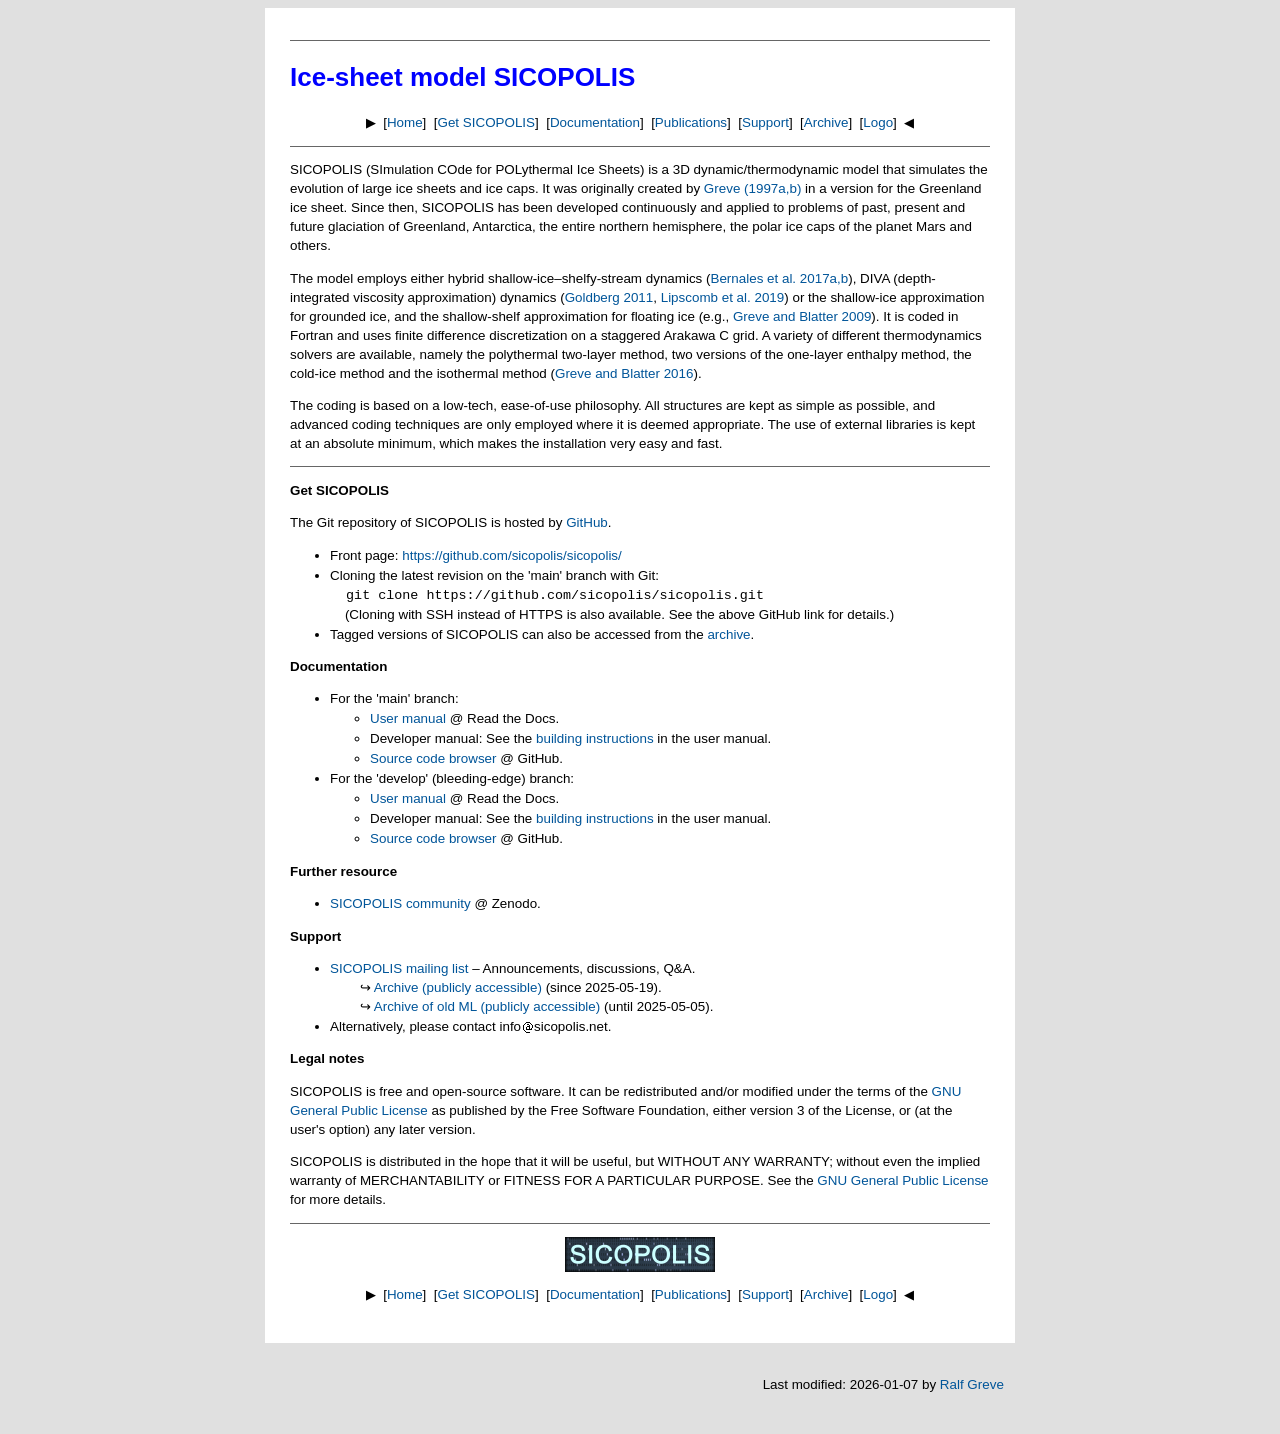
<file: docs/index.html>
<!DOCTYPE HTML PUBLIC "-//W3C//DTD HTML 4.01 Transitional//EN"
        "http://www.w3.org/TR/html4/loose.dtd">

<html>

<head>
  <meta http-equiv="Content-Type" content="text/html;charset=UTF-8">
  <meta http-equiv="Content-Style-Type" content="text/css">
  <meta name="author" content="Ralf Greve">
  <meta name="description" content="Home page of the ice-sheet model SICOPOLIS">
  <meta name="keywords" content="ice, sheet, ice-sheet, model, free, software, SICOPOLIS, Ralf, Greve">
  <meta name="content-language" content="en">
  <meta name="robots" content="index, follow">
  <title>Ice-sheet model SICOPOLIS</title>
  <link href="./styles/ralf_style.css" rel="stylesheet" type="text/css">
  <link rel="shortcut icon" type="image/x-icon" href="sico-icecube.ico">
</head>

<body>

<table align="center" cellpadding="25" cellspacing="0"
       bgcolor="#ffffff" width=750>
<tr><td>

<hr>

<h1>Ice-sheet model SICOPOLIS</h1>

<p style="text-align:center">
&#x25b6;&nbsp;
[<a href="./">Home</a>]&nbsp;
[<a href="./index.html#get">Get SICOPOLIS</a>]&nbsp;
[<a href="./index.html#docs">Documentation</a>]&nbsp;
[<a href="./publ/">Publications</a>]&nbsp;
[<a href="./index.html#support">Support</a>]&nbsp;
[<a href="./archive/">Archive</a>]&nbsp;
[<a href="./logo.html">Logo</a>]&nbsp;
&#x25c0;
</p>

<hr>

<p>SICOPOLIS (SImulation COde for POLythermal Ice Sheets) is a 3D dynamic/thermodynamic model that simulates the evolution of large ice sheets and ice caps. It was originally created by <a href="./publ/">Greve (1997a,b)</a> in a version for the Greenland ice sheet. Since then, SICOPOLIS has been developed continuously and applied to problems of past, present and future glaciation of Greenland, Antarctica, the entire northern hemisphere, the polar ice caps of the planet Mars and others.</p>

<p>The model employs either hybrid shallow-ice&ndash;shelfy-stream dynamics (<a href="./publ/">Bernales et&nbsp;al. 2017a,b</a>), DIVA (depth-integrated viscosity approximation) dynamics (<a href="https://doi.org/10.3189/002214311795306763">Goldberg 2011</a>, <a href="https://doi.org/10.5194/gmd-12-387-2019">Lipscomb et&nbsp;al. 2019</a>) or the shallow-ice approximation for grounded ice, and the shallow-shelf approximation for floating ice (e.g., <a href="./publ/other.html">Greve and Blatter 2009</a>). It is coded in Fortran and uses finite difference discretization on a staggered Arakawa&nbsp;C grid. A variety of different thermodynamics solvers are available, namely the polythermal two-layer method, two versions of the one-layer enthalpy method, the cold-ice method and the isothermal method (<a href="./publ/">Greve and Blatter 2016</a>).</p>
 
<p>The coding is based on a low-tech, ease-of-use philosophy. All structures are kept as simple as possible, and advanced coding techniques are only employed where it is deemed appropriate. The use of external libraries is kept at an absolute minimum, which makes the installation very easy and fast.</p>

<a name="get"><hr></a>

<p><b>Get SICOPOLIS</b></p>

<p>The Git repository of SICOPOLIS is hosted by <a href="https://github.com/">GitHub</a>.</p>

<ul>
  <li> Front page: 
       <a href="https://github.com/sicopolis/sicopolis/">https://github.com/sicopolis/sicopolis/</a>
  <li> Cloning the latest revision on the 'main' branch with Git:<br>
       <code>&nbsp;&nbsp;git clone https://github.com/sicopolis/sicopolis.git</code><br>
       &nbsp;&nbsp;&nbsp;&nbsp;(Cloning with SSH instead of HTTPS is also available.
       See the above GitHub link for details.)</li>
  <li> Tagged versions of SICOPOLIS can also be accessed from the
       <a href="./archive/">archive</a>.</li>
</ul>

<p><a name="docs"><b>Documentation</b></a></p>

<ul>

  <li>For the 'main' branch:
  <ul>
    <li> <a href="https://sicopolis.readthedocs.io/en/main/">User manual</a>
         @ Read the Docs.</li>
    <li> Developer manual: See the
         <a href="https://sicopolis.readthedocs.io/en/main/technical_notes/developer_manual.html">building
         instructions</a> in the user manual.</li>
    <li> <a href="https://github.com/sicopolis/sicopolis/tree/main/src">Source
         code browser</a> @ GitHub.</li>
  </ul></li>

  <li>For the 'develop' (bleeding-edge) branch:
  <ul>
    <li> <a href="https://sicopolis.readthedocs.io/">User manual</a>
         @ Read the Docs.</li>
    <li> Developer manual: See the
         <a href="https://sicopolis.readthedocs.io/en/latest/technical_notes/developer_manual.html">building
         instructions</a> in the user manual.</li>
    <li> <a href="https://github.com/sicopolis/sicopolis/tree/develop/src">Source
         code browser</a> @ GitHub.</li>
  </ul></li>

</ul>

<p><a name="sico_zenodo"><b>Further resource</b></a></p>

<ul>
  <li> <a href="https://zenodo.org/communities/sicopolis/">SICOPOLIS community</a>
       @ Zenodo.</li>
</ul>

<p><a name="support"><b>Support</b></a></p>

<ul>
  <li> <a href="https://ml.hines.hokudai.ac.jp/mailman3/lists/sicopolis.ml.hokudai.ac.jp/">SICOPOLIS
       mailing list</a> &ndash; Announcements, discussions, Q&amp;A.
       <br>
       &nbsp;&nbsp;&nbsp;&nbsp;&nbsp;&nbsp;&nbsp;
       &#8618; <a href="https://ml.hines.hokudai.ac.jp/archives/list/sicopolis@ml.hokudai.ac.jp/">Archive (publicly accessible)</a>
       (since 2025-05-19).
       <br>
       &nbsp;&nbsp;&nbsp;&nbsp;&nbsp;&nbsp;&nbsp;
       &#8618; <a href="https://www2.lowtem.hokudai.ac.jp/gisg/repo/sicopolis/ml-old-archive/">Archive
                  of old ML (publicly accessible)</a> (until 2025-05-05).
  </li>
  <li> Alternatively, please contact
       info<img style="vertical-align:middle;" alt="&lt;at-nospam&gt;"
                src="pics/at-nospam_13x12.png">sicopolis.net.
  </li>
</ul>

<p><b>Legal notes</b></p>

<p>SICOPOLIS is free and open-source software. It can be redistributed and/or modified under the terms of the <a href="http://www.gnu.org/licenses/">GNU General Public License</a> as published by the Free Software Foundation, either version&nbsp;3 of the License, or (at the user's option) any later version.</p>

<p>SICOPOLIS is distributed in the hope that it will be useful, but WITHOUT ANY WARRANTY; without even the implied warranty of MERCHANTABILITY or FITNESS FOR A PARTICULAR PURPOSE.  See the <a href="http://www.gnu.org/licenses/">GNU General Public License</a> for more details.</p>

<hr>

<p style="text-align:center"><a href="./pics/SICOPOLIS-Logo.png"><img 
   src="./pics/SICOPOLIS-Logo-150px.png"
   alt="SICOPOLIS Logo"></a></p>

<p style="text-align:center">
&#x25b6;&nbsp;
[<a href="./">Home</a>]&nbsp;
[<a href="./index.html#get">Get SICOPOLIS</a>]&nbsp;
[<a href="./index.html#docs">Documentation</a>]&nbsp;
[<a href="./publ/">Publications</a>]&nbsp;
[<a href="./index.html#support">Support</a>]&nbsp;
[<a href="./archive/">Archive</a>]&nbsp;
[<a href="./logo.html">Logo</a>]&nbsp;
&#x25c0;
</p>

</td></tr>
</table>

<table align="center" cellpadding="0" cellspacing="0" width=750>
<tr><td>

<p align="right">&nbsp;<br>Last modified:
2026-01-07 by
<a href="https://linktr.ee/ralfgreve">Ralf Greve</a>
&nbsp;&nbsp;<br>&nbsp;</p>

</td></tr>
</table>

</body>
</html>
</file>
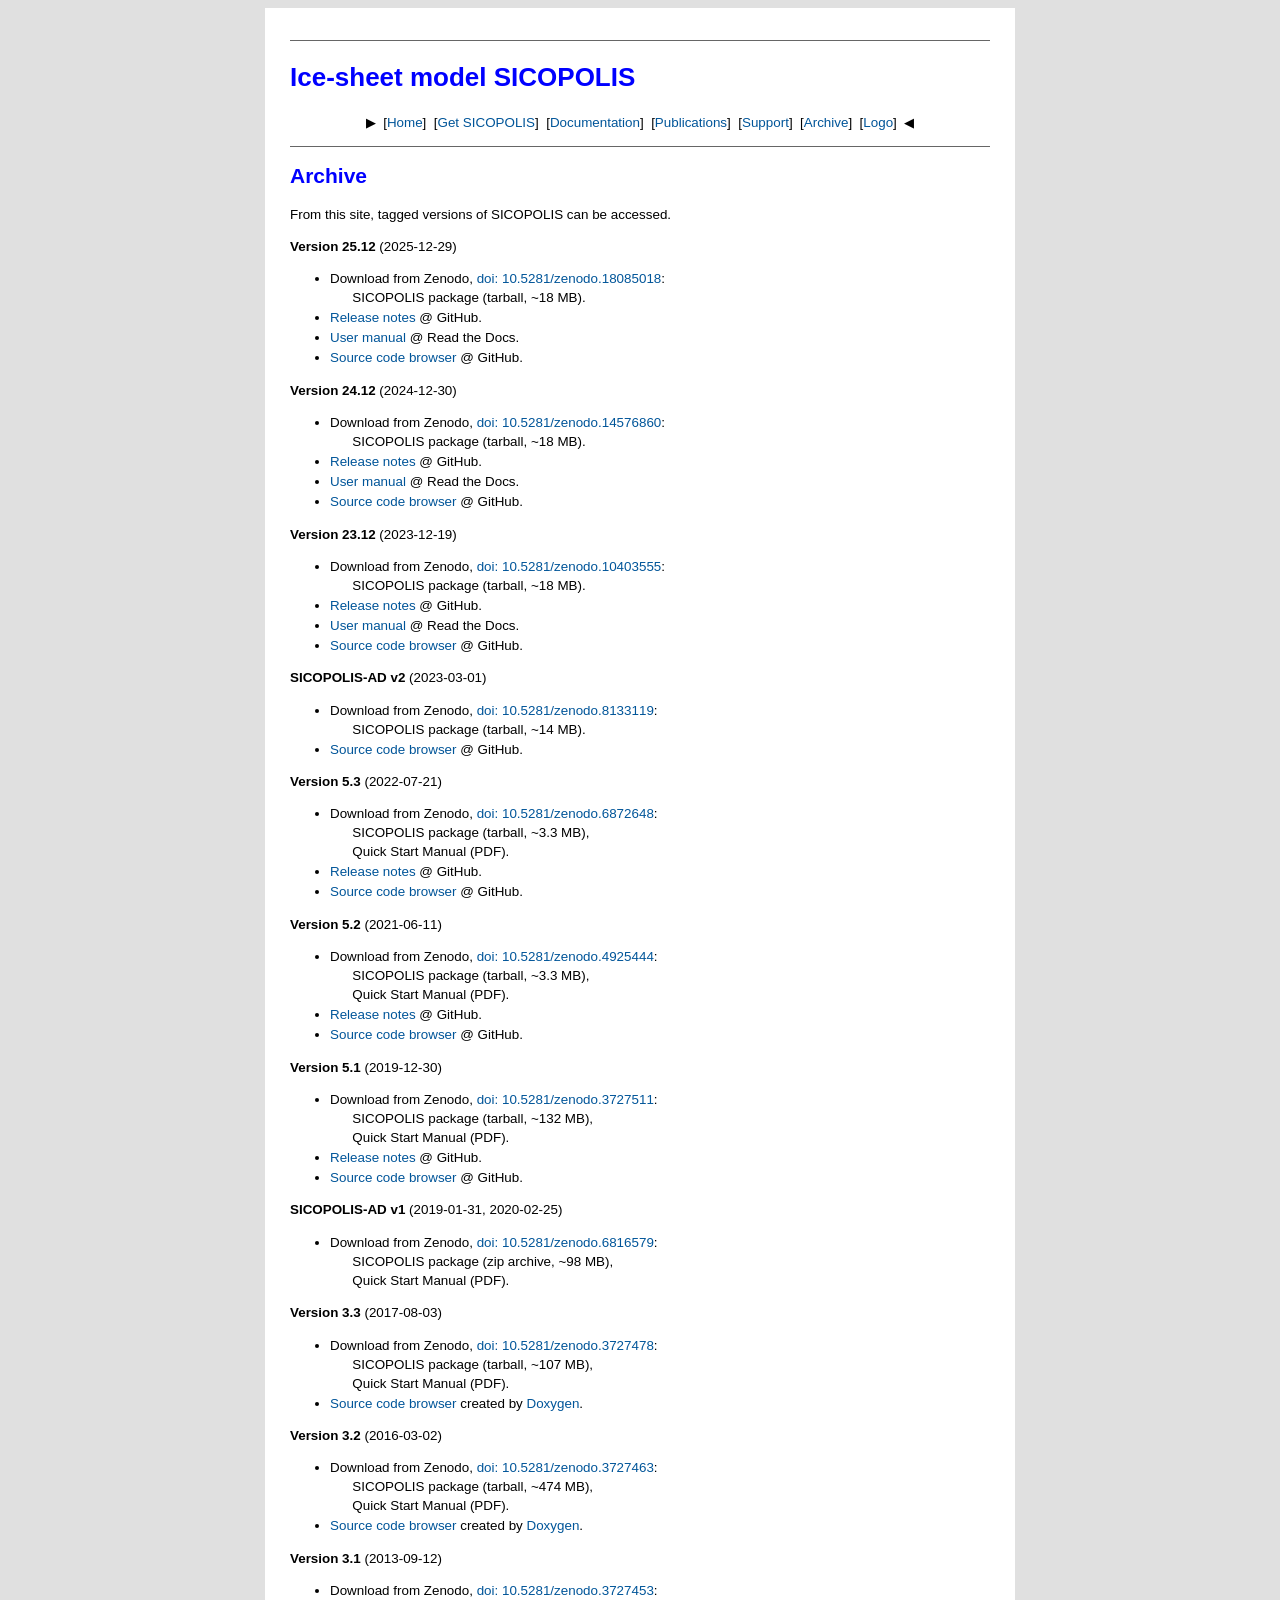
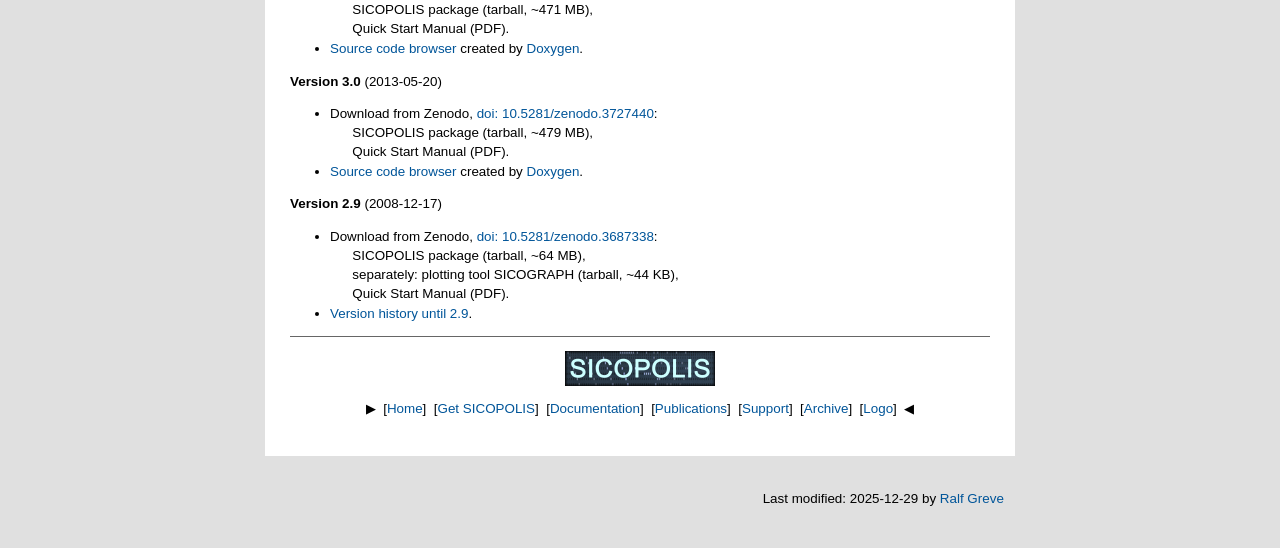
<file: docs/archive/index.html>
<!DOCTYPE HTML PUBLIC "-//W3C//DTD HTML 4.01 Transitional//EN"
        "http://www.w3.org/TR/html4/loose.dtd">

<html>

<head>
  <meta http-equiv="Content-Type" content="text/html;charset=UTF-8">
  <meta http-equiv="Content-Style-Type" content="text/css">
  <meta name="author" content="Ralf Greve">
  <meta name="description" content="Archive: Tagged versions of SICOPOLIS">
  <meta name="keywords" content="ice, sheet, ice-sheet, model, free, software, SICOPOLIS, Ralf, Greve">
  <meta name="content-language" content="en">
  <meta name="robots" content="index, follow">
  <title>SICOPOLIS archive</title>
  <link href="../styles/ralf_style.css" rel="stylesheet" type="text/css">
  <link rel="shortcut icon" type="image/x-icon" href="../sico-icecube.ico">
</head>

<body>

<table align="center" cellpadding="25" cellspacing="0"
       bgcolor="#ffffff" width=750>
<tr><td>

<hr>

<h1>Ice-sheet model SICOPOLIS</h1>

<p style="text-align:center">
&#x25b6;&nbsp;
[<a href="../">Home</a>]&nbsp;
[<a href="../index.html#get">Get SICOPOLIS</a>]&nbsp;
[<a href="../index.html#docs">Documentation</a>]&nbsp;
[<a href="../publ/">Publications</a>]&nbsp;
[<a href="../index.html#support">Support</a>]&nbsp;
[<a href="../archive/">Archive</a>]&nbsp;
[<a href="../logo.html">Logo</a>]&nbsp;
&#x25c0;
</p>

<hr>

<h2>Archive</h2>

<p>From this site, tagged versions of SICOPOLIS can be accessed.</p>

<p><b>Version 25.12</b> (2025-12-29)</p>

<ul>
  <li> Download from Zenodo,
       <a href="https://doi.org/10.5281/zenodo.18085018"
          target="new">doi: 10.5281/zenodo.18085018</a>:
       <br>&nbsp;&nbsp;&nbsp;&nbsp;&nbsp;
       SICOPOLIS package (tarball, ~18&nbsp;MB).</li>
  <li> <a href="https://github.com/sicopolis/sicopolis/releases/tag/v25.12">Release
       notes</a> @ GitHub.</li>
  <li> <a href="https://sicopolis.readthedocs.io/en/v25.12/">User
       manual</a> @ Read the Docs.</li>
  <li> <a href="https://github.com/sicopolis/sicopolis/tree/v25.12/src">Source
       code browser</a> @ GitHub.</li>
</ul>

<p><b>Version 24.12</b> (2024-12-30)</p>

<ul>
  <li> Download from Zenodo,
       <a href="https://doi.org/10.5281/zenodo.14576860"
          target="new">doi: 10.5281/zenodo.14576860</a>:
       <br>&nbsp;&nbsp;&nbsp;&nbsp;&nbsp;
       SICOPOLIS package (tarball, ~18&nbsp;MB).</li>
  <li> <a href="https://github.com/sicopolis/sicopolis/releases/tag/v24.12">Release
       notes</a> @ GitHub.</li>
  <li> <a href="https://sicopolis.readthedocs.io/en/v24.12/">User
       manual</a> @ Read the Docs.</li>
  <li> <a href="https://github.com/sicopolis/sicopolis/tree/v24.12/src">Source
       code browser</a> @ GitHub.</li>
</ul>

<p><b>Version 23.12</b> (2023-12-19)</p>

<ul>
  <li> Download from Zenodo,
       <a href="https://doi.org/10.5281/zenodo.10403555"
          target="new">doi: 10.5281/zenodo.10403555</a>:
       <br>&nbsp;&nbsp;&nbsp;&nbsp;&nbsp;
       SICOPOLIS package (tarball, ~18&nbsp;MB).</li>
  <li> <a href="https://github.com/sicopolis/sicopolis/releases/tag/v23.12">Release
       notes</a> @ GitHub.</li>
  <li> <a href="https://sicopolis.readthedocs.io/en/v23.12/">User
       manual</a> @ Read the Docs.</li>
  <li> <a href="https://github.com/sicopolis/sicopolis/tree/v23.12/src">Source
       code browser</a> @ GitHub.</li>
</ul>

<p><b>SICOPOLIS-AD v2</b> (2023-03-01)</p>

<ul>
  <li> Download from Zenodo,
       <a href="https://doi.org/10.5281/zenodo.8133119"
          target="new">doi: 10.5281/zenodo.8133119</a>:
       <br>&nbsp;&nbsp;&nbsp;&nbsp;&nbsp;
       SICOPOLIS package (tarball, ~14&nbsp;MB).</li>
  <li> <a href="https://github.com/sicopolis/sicopolis/tree/ad-v2/src">Source
       code browser</a> @ GitHub.</li>
</ul>

<p><b>Version 5.3</b> (2022-07-21)</p>

<ul>
  <li> Download from Zenodo,
       <a href="https://doi.org/10.5281/zenodo.6872648"
          target="new">doi: 10.5281/zenodo.6872648</a>:
       <br>&nbsp;&nbsp;&nbsp;&nbsp;&nbsp;
       SICOPOLIS package (tarball, ~3.3&nbsp;MB),
       <br>&nbsp;&nbsp;&nbsp;&nbsp;&nbsp;
       Quick Start Manual (PDF).</li>
  <li> <a href="https://github.com/sicopolis/sicopolis/releases/tag/v5.3">Release
       notes</a> @ GitHub.</li>
  <li> <a href="https://github.com/sicopolis/sicopolis/tree/v5.3/src">Source
       code browser</a> @ GitHub.</li>
</ul>

<p><b>Version 5.2</b> (2021-06-11)</p>

<ul>
  <li> Download from Zenodo,
       <a href="https://doi.org/10.5281/zenodo.4925444"
          target="new">doi: 10.5281/zenodo.4925444</a>:
       <br>&nbsp;&nbsp;&nbsp;&nbsp;&nbsp;
       SICOPOLIS package (tarball, ~3.3&nbsp;MB),
       <br>&nbsp;&nbsp;&nbsp;&nbsp;&nbsp;
       Quick Start Manual (PDF).</li>
  <li> <a href="https://github.com/sicopolis/sicopolis/releases/tag/v5.2">Release
       notes</a> @ GitHub.</li>
  <li> <a href="https://github.com/sicopolis/sicopolis/tree/v5.2/src">Source
       code browser</a> @ GitHub.</li>
</ul>

<p><b>Version 5.1</b> (2019-12-30)</p>

<ul>
  <li> Download from Zenodo,
       <a href="https://doi.org/10.5281/zenodo.3727511"
          target="new">doi: 10.5281/zenodo.3727511</a>:
       <br>&nbsp;&nbsp;&nbsp;&nbsp;&nbsp;
       SICOPOLIS package (tarball, ~132&nbsp;MB),
       <br>&nbsp;&nbsp;&nbsp;&nbsp;&nbsp;
       Quick Start Manual (PDF).</li>
  <li> <a href="https://github.com/sicopolis/sicopolis/releases/tag/v5.1">Release
       notes</a> @ GitHub.</li>
  <li> <a href="https://github.com/sicopolis/sicopolis/tree/v5.1/src">Source
       code browser</a> @ GitHub.</li>
</ul>

<p><b>SICOPOLIS-AD v1</b> (2019-01-31, 2020-02-25)</p>

<ul>
  <li> Download from Zenodo,
       <a href="https://doi.org/10.5281/zenodo.6816579"
          target="new">doi: 10.5281/zenodo.6816579</a>:
       <br>&nbsp;&nbsp;&nbsp;&nbsp;&nbsp;
       SICOPOLIS package (zip archive, ~98&nbsp;MB),
       <br>&nbsp;&nbsp;&nbsp;&nbsp;&nbsp;
       Quick Start Manual (PDF).</li>
</ul>

<p><b>Version 3.3</b> (2017-08-03)</p>

<ul>
  <li> Download from Zenodo,
       <a href="https://doi.org/10.5281/zenodo.3727478"
          target="new">doi: 10.5281/zenodo.3727478</a>:
       <br>&nbsp;&nbsp;&nbsp;&nbsp;&nbsp;
       SICOPOLIS package (tarball, ~107&nbsp;MB),
       <br>&nbsp;&nbsp;&nbsp;&nbsp;&nbsp;
       Quick Start Manual (PDF).</li>
  <li> <a href="https://www2.lowtem.hokudai.ac.jp/gisg/repo/sicopolis/docs/doxygen/v33/">Source
          code browser</a> created by
          <a href="https://www.doxygen.nl/">Doxygen</a>.</li>
</ul>

<p><b>Version 3.2</b> (2016-03-02)</p>

<ul>
  <li> Download from Zenodo,
       <a href="https://doi.org/10.5281/zenodo.3727463"
          target="new">doi: 10.5281/zenodo.3727463</a>:
       <br>&nbsp;&nbsp;&nbsp;&nbsp;&nbsp;
       SICOPOLIS package (tarball, ~474&nbsp;MB),
       <br>&nbsp;&nbsp;&nbsp;&nbsp;&nbsp;
       Quick Start Manual (PDF).</li>
  <li> <a href="https://www2.lowtem.hokudai.ac.jp/gisg/repo/sicopolis/docs/doxygen/v32/">Source
          code browser</a> created by
          <a href="https://www.doxygen.nl/">Doxygen</a>.</li>
</ul>

<p><b>Version 3.1</b> (2013-09-12)</p>

<ul>
  <li> Download from Zenodo,
       <a href="https://doi.org/10.5281/zenodo.3727453"
          target="new">doi: 10.5281/zenodo.3727453</a>:
       <br>&nbsp;&nbsp;&nbsp;&nbsp;&nbsp;
       SICOPOLIS package (tarball, ~471&nbsp;MB),
       <br>&nbsp;&nbsp;&nbsp;&nbsp;&nbsp;
       Quick Start Manual (PDF).</li>
  <li> <a href="https://www2.lowtem.hokudai.ac.jp/gisg/repo/sicopolis/docs/doxygen/v31/">Source
          code browser</a> created by
          <a href="https://www.doxygen.nl/">Doxygen</a>.</li>
</ul>

<p><b>Version 3.0</b> (2013-05-20)</p>

<ul>
  <li> Download from Zenodo,
       <a href="https://doi.org/10.5281/zenodo.3727440"
          target="new">doi: 10.5281/zenodo.3727440</a>:
       <br>&nbsp;&nbsp;&nbsp;&nbsp;&nbsp;
       SICOPOLIS package (tarball, ~479&nbsp;MB),
       <br>&nbsp;&nbsp;&nbsp;&nbsp;&nbsp;
       Quick Start Manual (PDF).</li>
  <li> <a href="https://www2.lowtem.hokudai.ac.jp/gisg/repo/sicopolis/docs/doxygen/v30/">Source
          code browser</a> created by
          <a href="https://www.doxygen.nl/">Doxygen</a>.</li>
</ul>

<p><b>Version 2.9</b> (2008-12-17)</p>

<ul>
  <li> Download from Zenodo,
       <a href="https://doi.org/10.5281/zenodo.3687338"
          target="new">doi: 10.5281/zenodo.3687338</a>:
       <br>&nbsp;&nbsp;&nbsp;&nbsp;&nbsp;
       SICOPOLIS package (tarball, ~64&nbsp;MB),
       <br>&nbsp;&nbsp;&nbsp;&nbsp;&nbsp;
       separately: plotting tool SICOGRAPH (tarball, ~44&nbsp;KB),
       <br>&nbsp;&nbsp;&nbsp;&nbsp;&nbsp;
       Quick Start Manual (PDF).</li>
  <li> <a href="./version29_history.html">Version history until 2.9</a>.</li>
</ul>

<hr>

<p style="text-align:center"><a href="../pics/SICOPOLIS-Logo.png"><img 
   src="../pics/SICOPOLIS-Logo-150px.png" alt="SICOPOLIS Logo"></a></p>

<p style="text-align:center">
&#x25b6;&nbsp;
[<a href="../">Home</a>]&nbsp;
[<a href="../index.html#get">Get SICOPOLIS</a>]&nbsp;
[<a href="../index.html#docs">Documentation</a>]&nbsp;
[<a href="../publ/">Publications</a>]&nbsp;
[<a href="../index.html#support">Support</a>]&nbsp;
[<a href="../archive/">Archive</a>]&nbsp;
[<a href="../logo.html">Logo</a>]&nbsp;
&#x25c0;
</p>

</td></tr>
</table>

<table align="center" cellpadding="0" cellspacing="0" width=750>
<tr><td>

<p align="right">&nbsp;<br>Last modified:
2025-12-29 by
<a href="https://linktr.ee/ralfgreve">Ralf Greve</a>
&nbsp;&nbsp;<br>&nbsp;</p>

</td></tr>
</table>

</body>
</html>
</file>
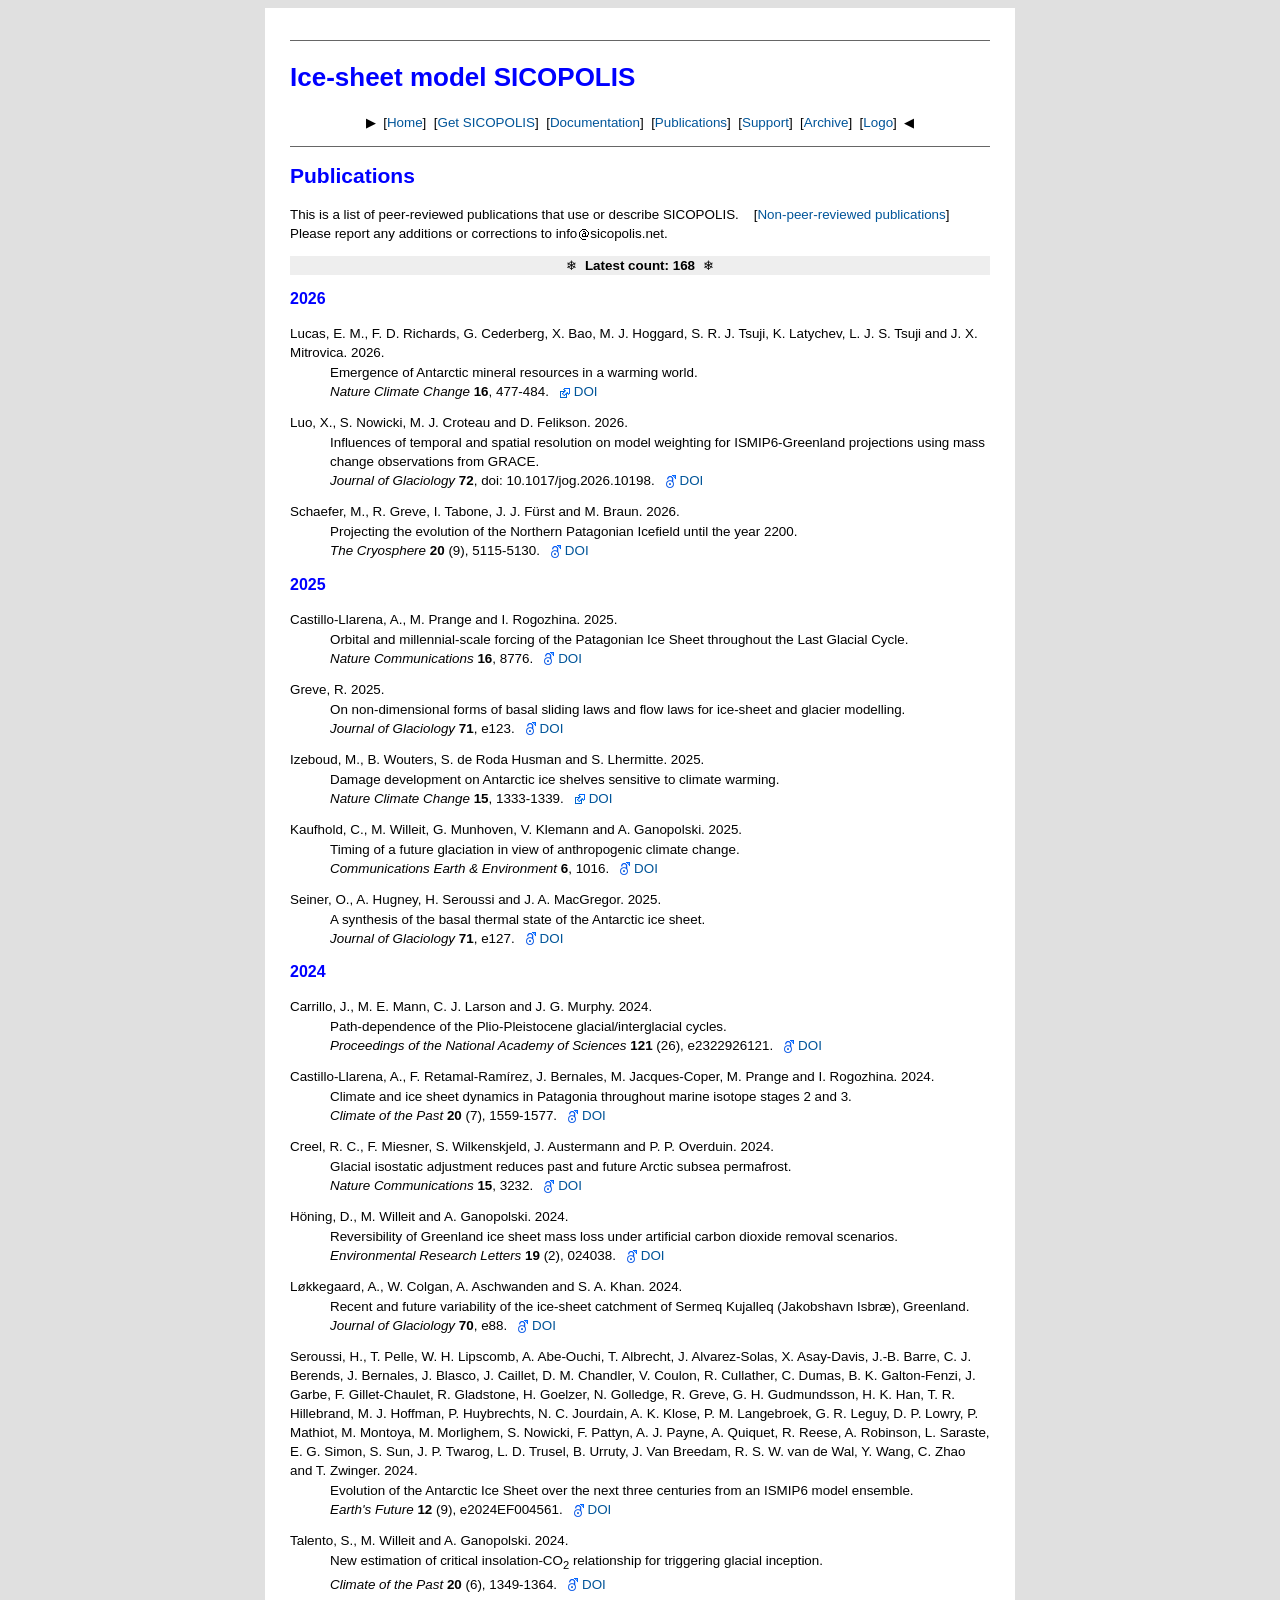
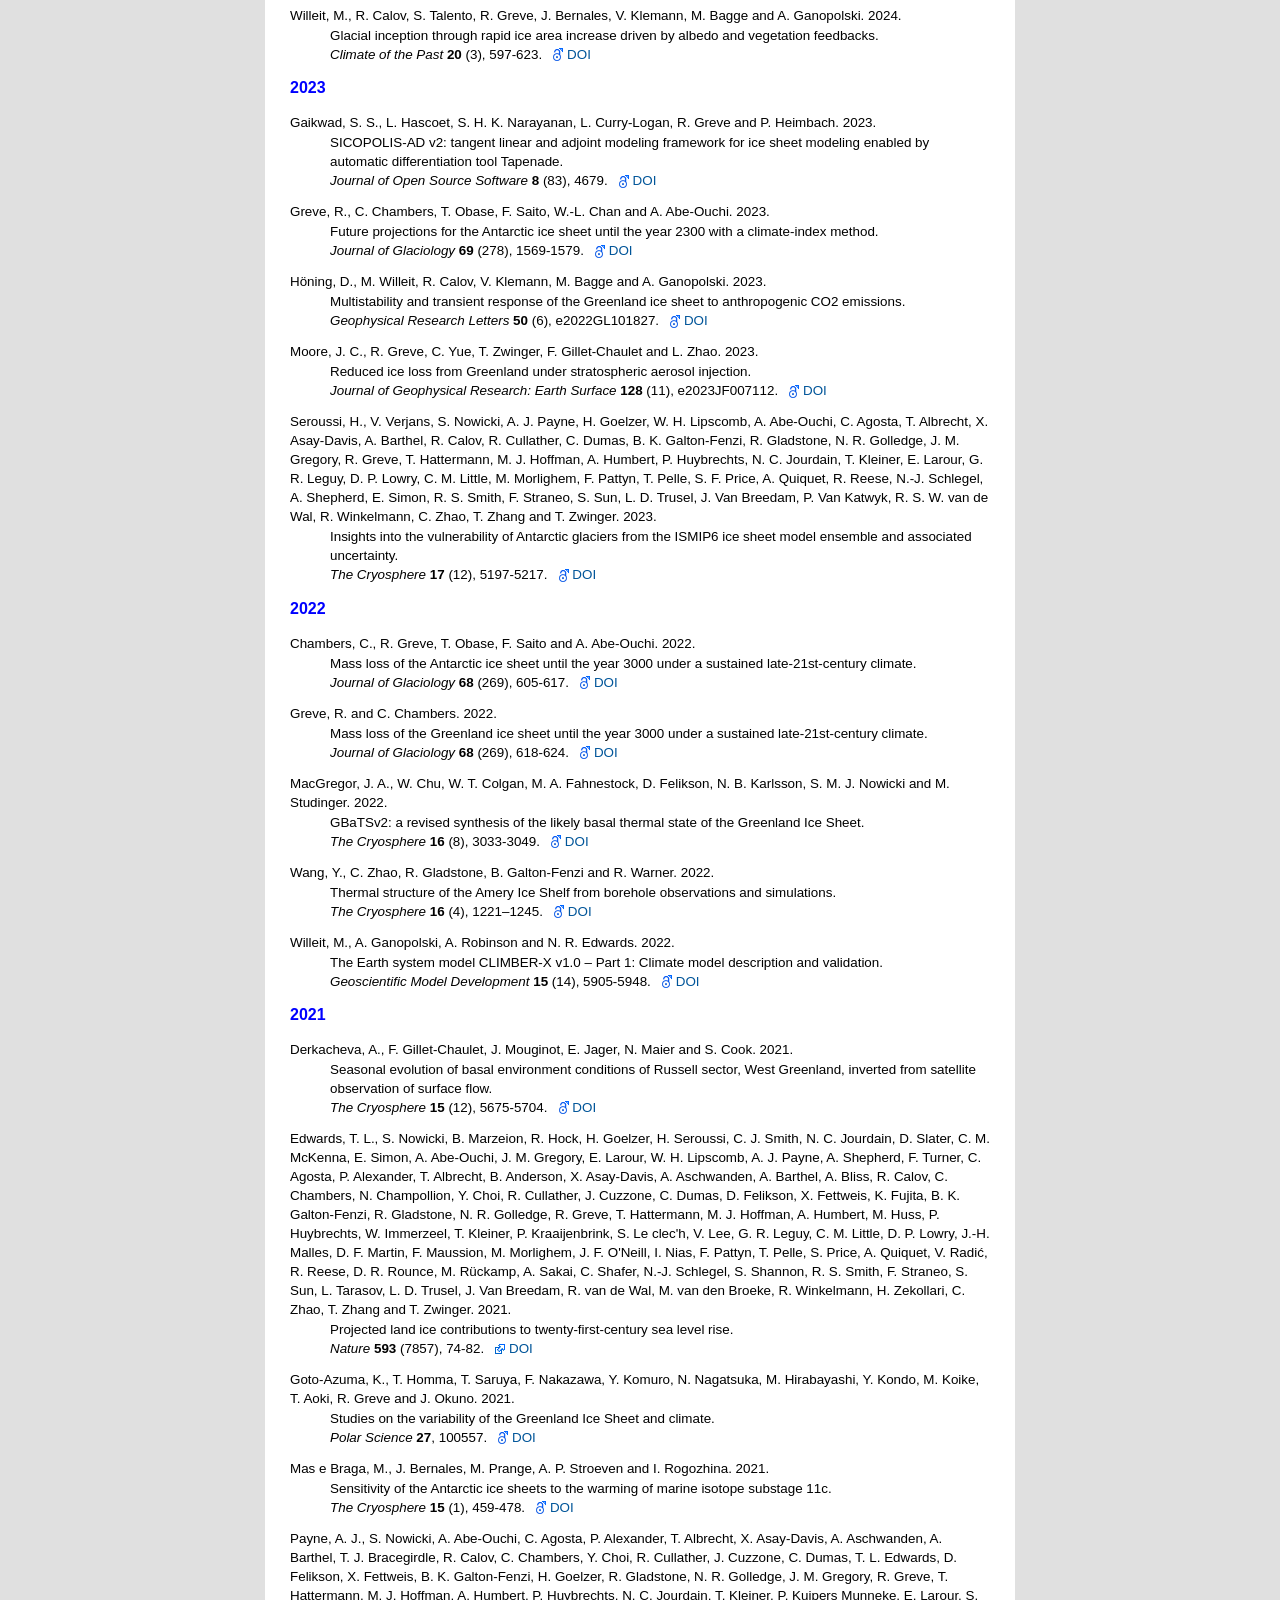
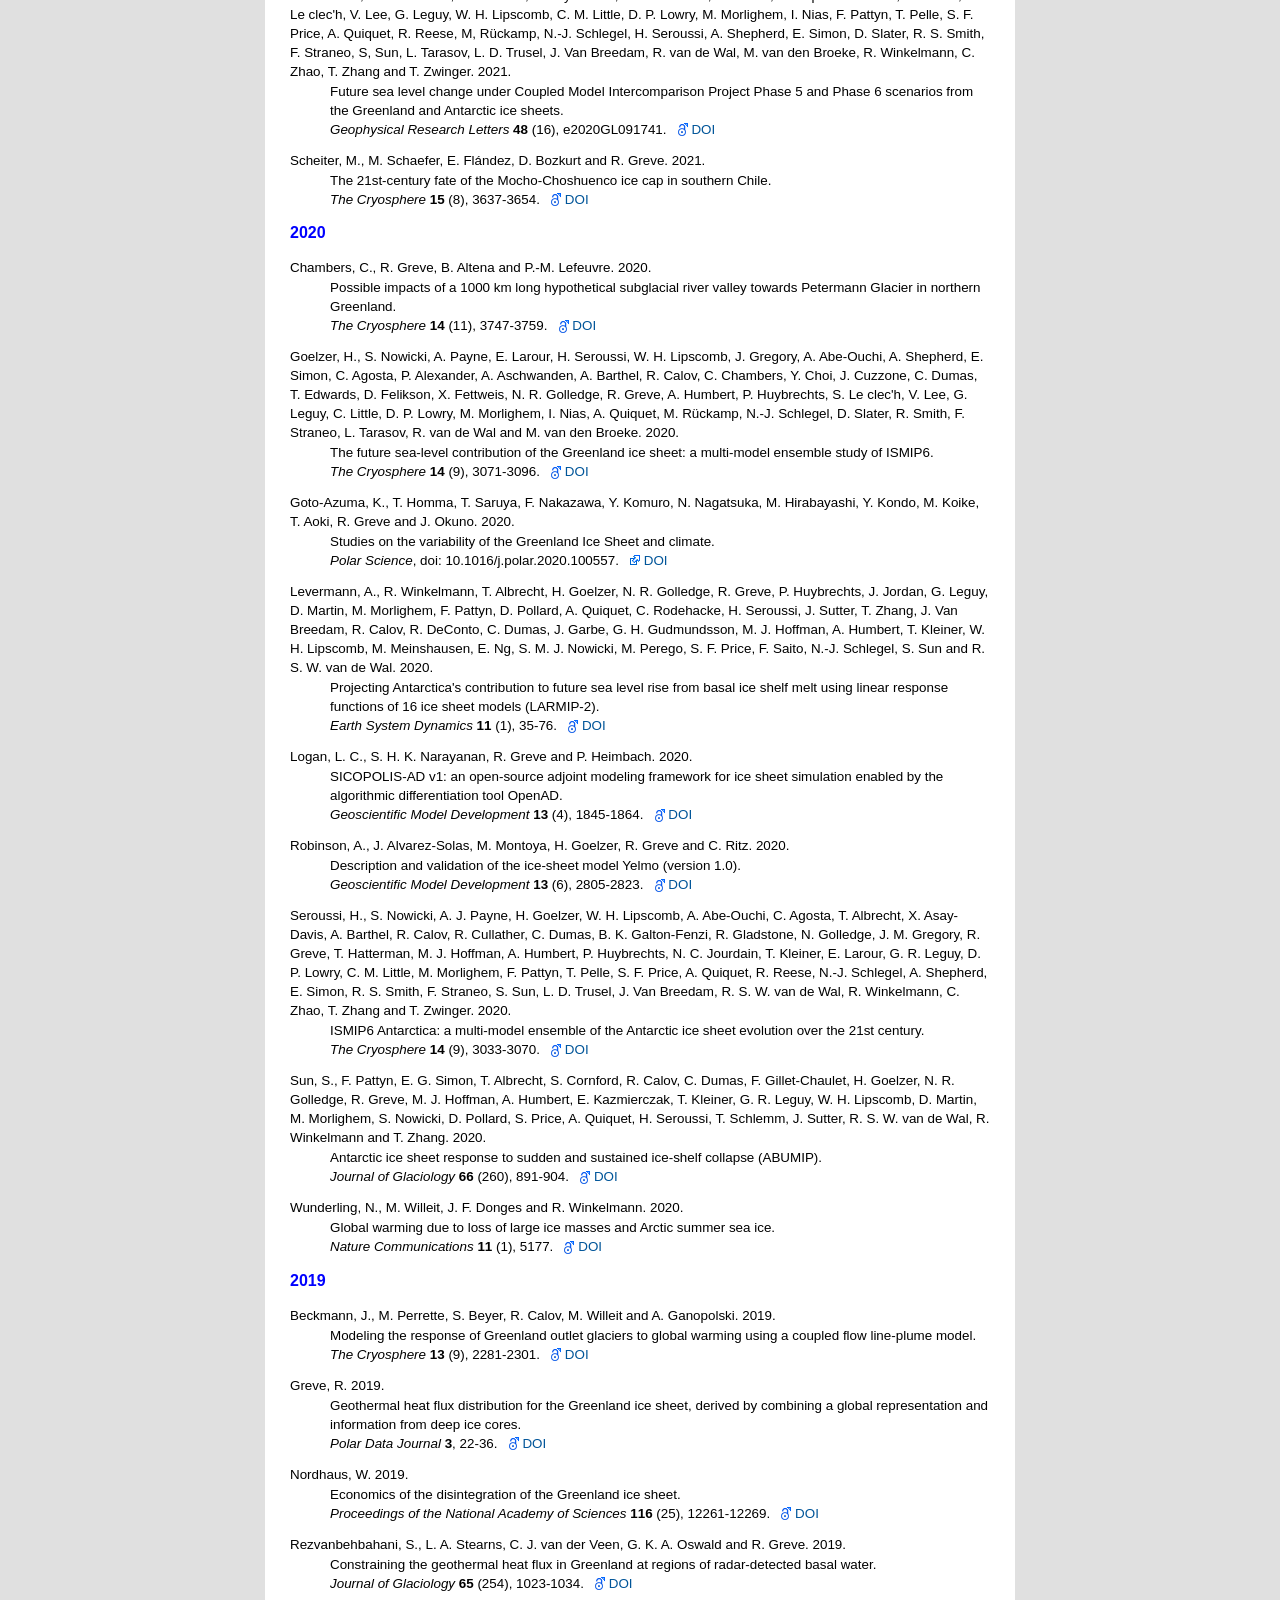
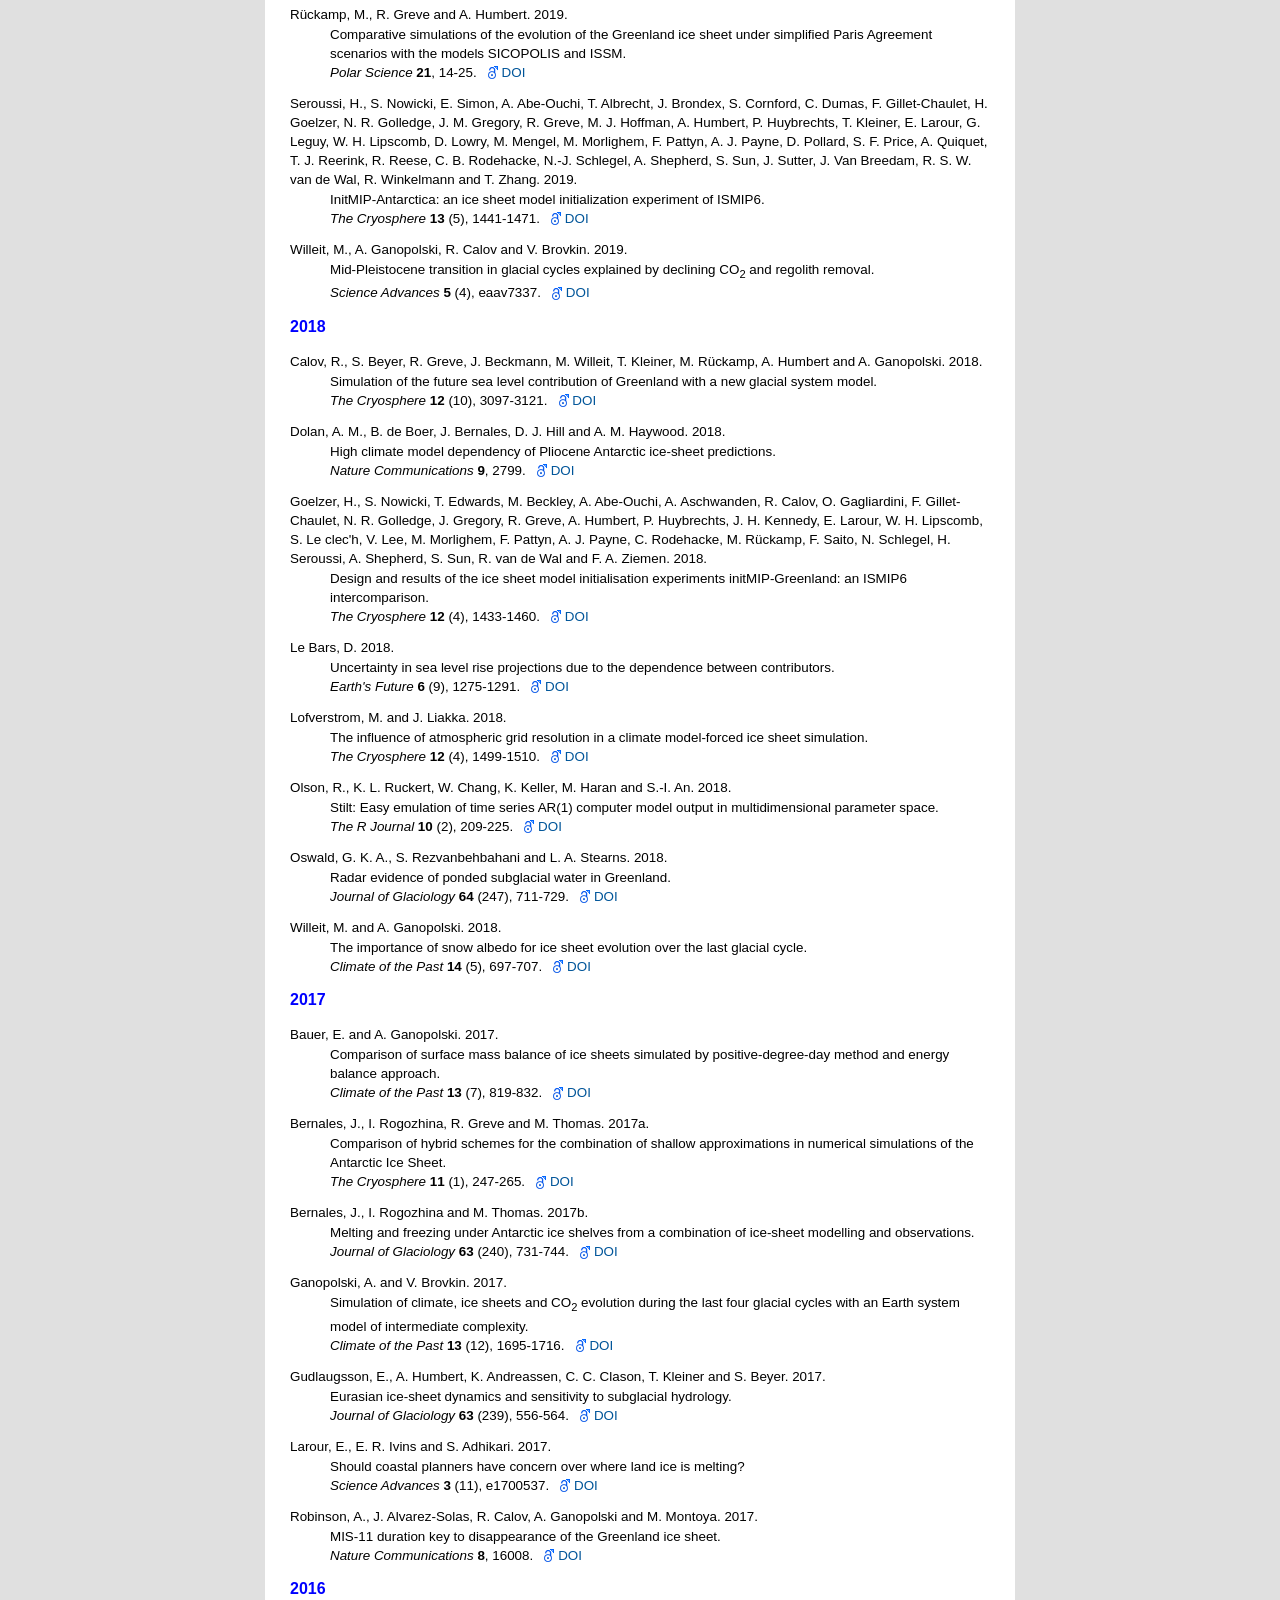
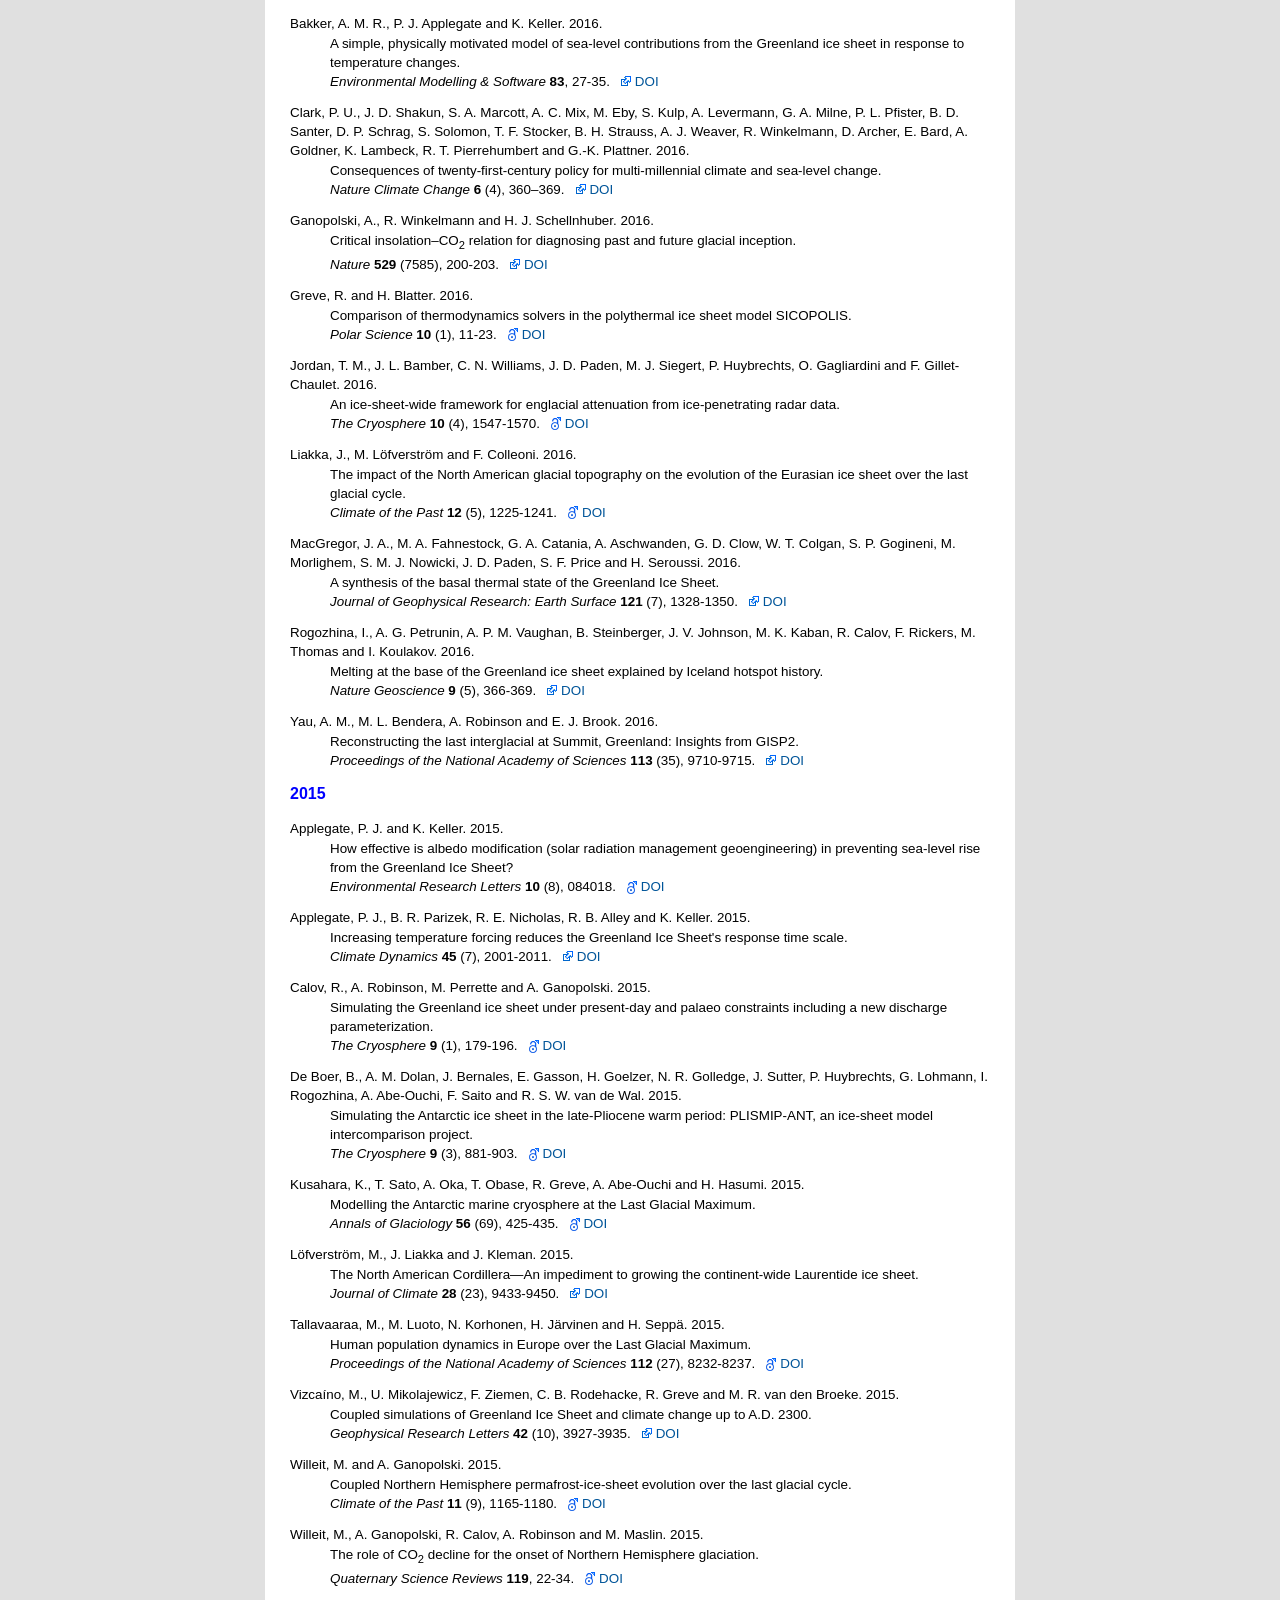
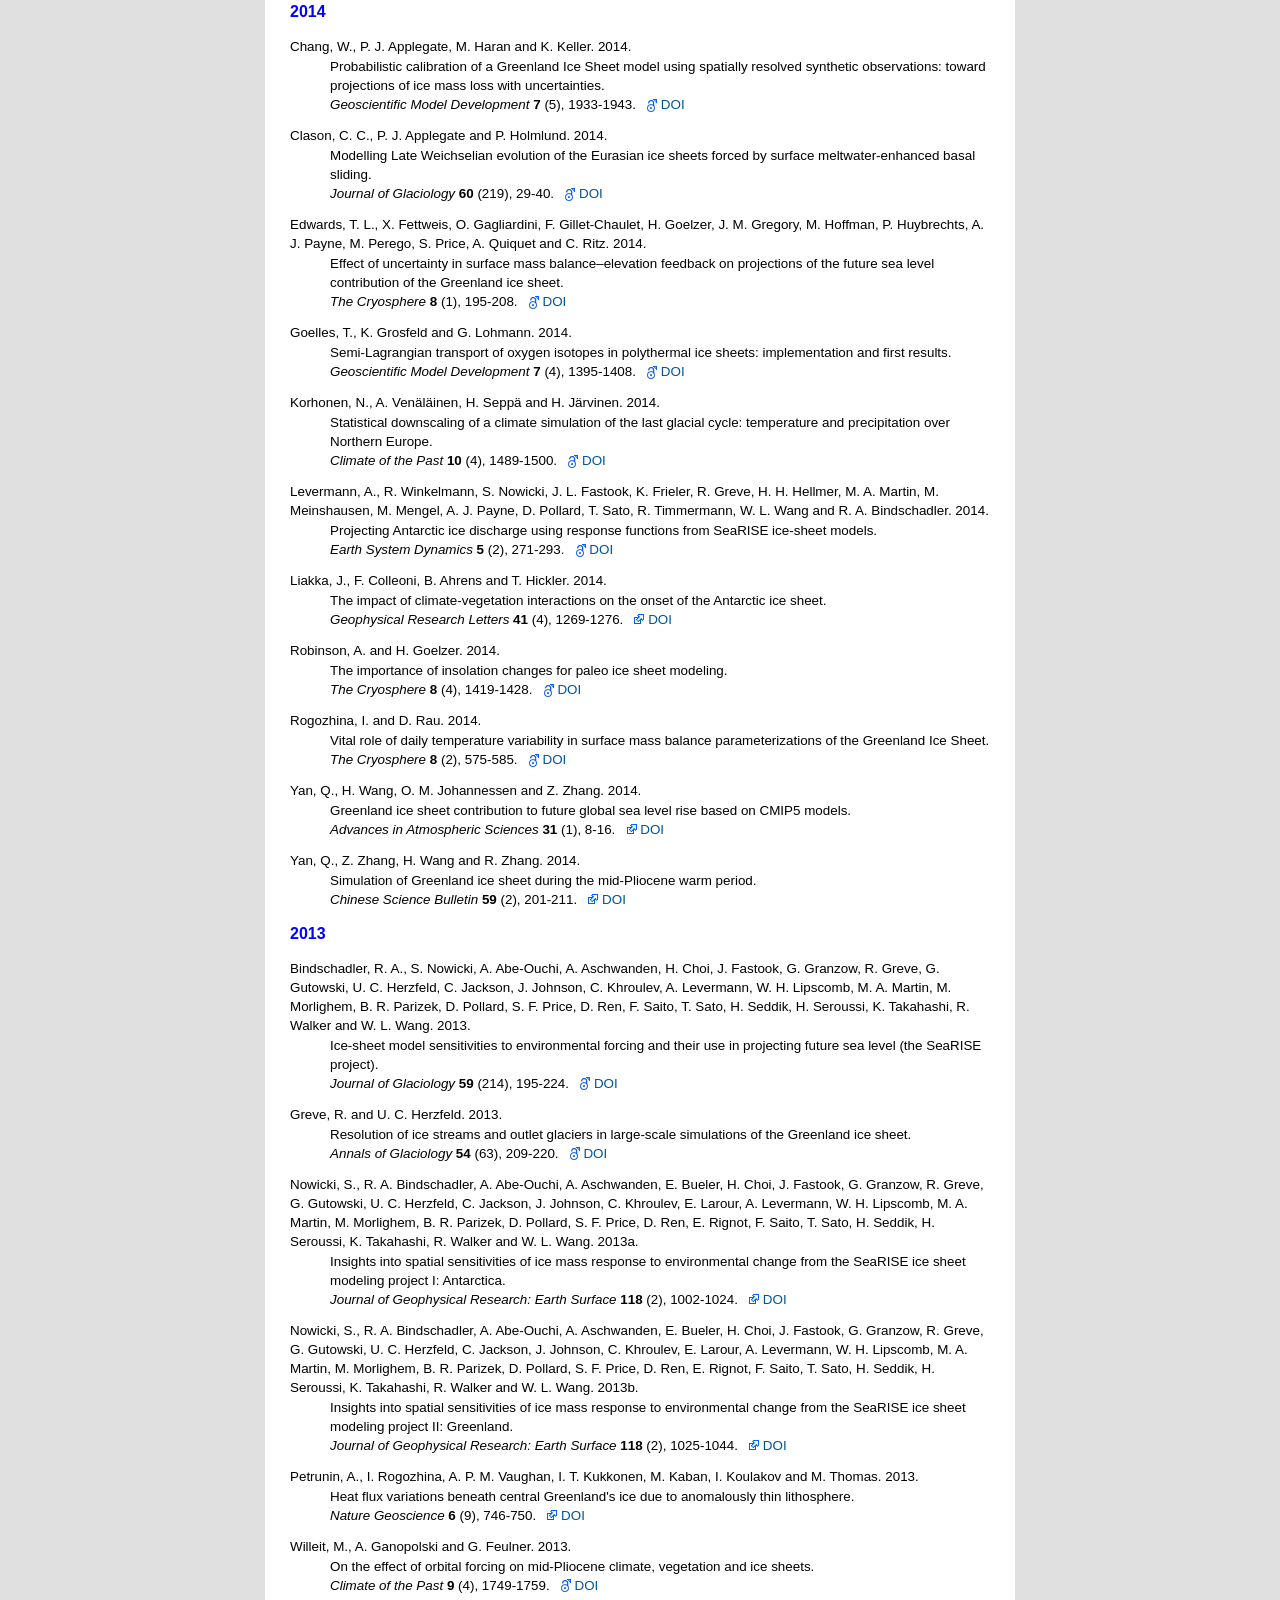
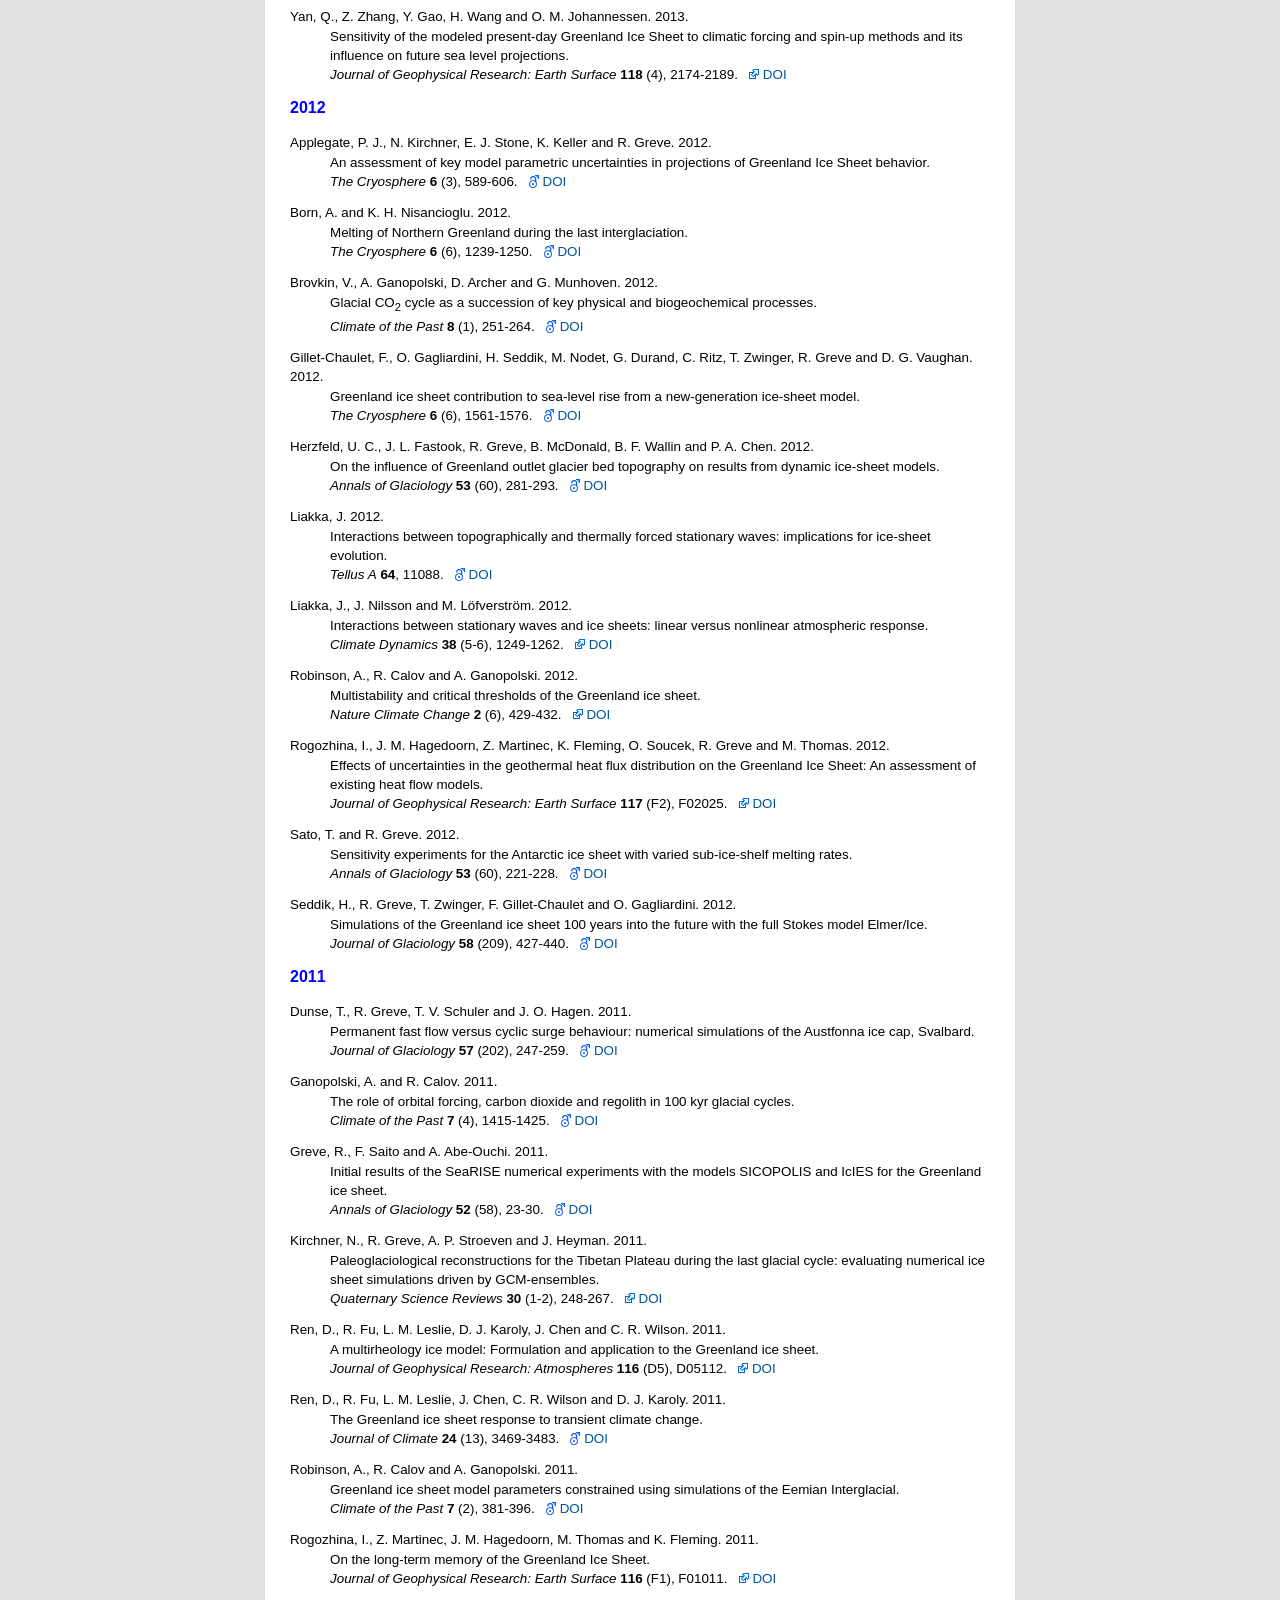
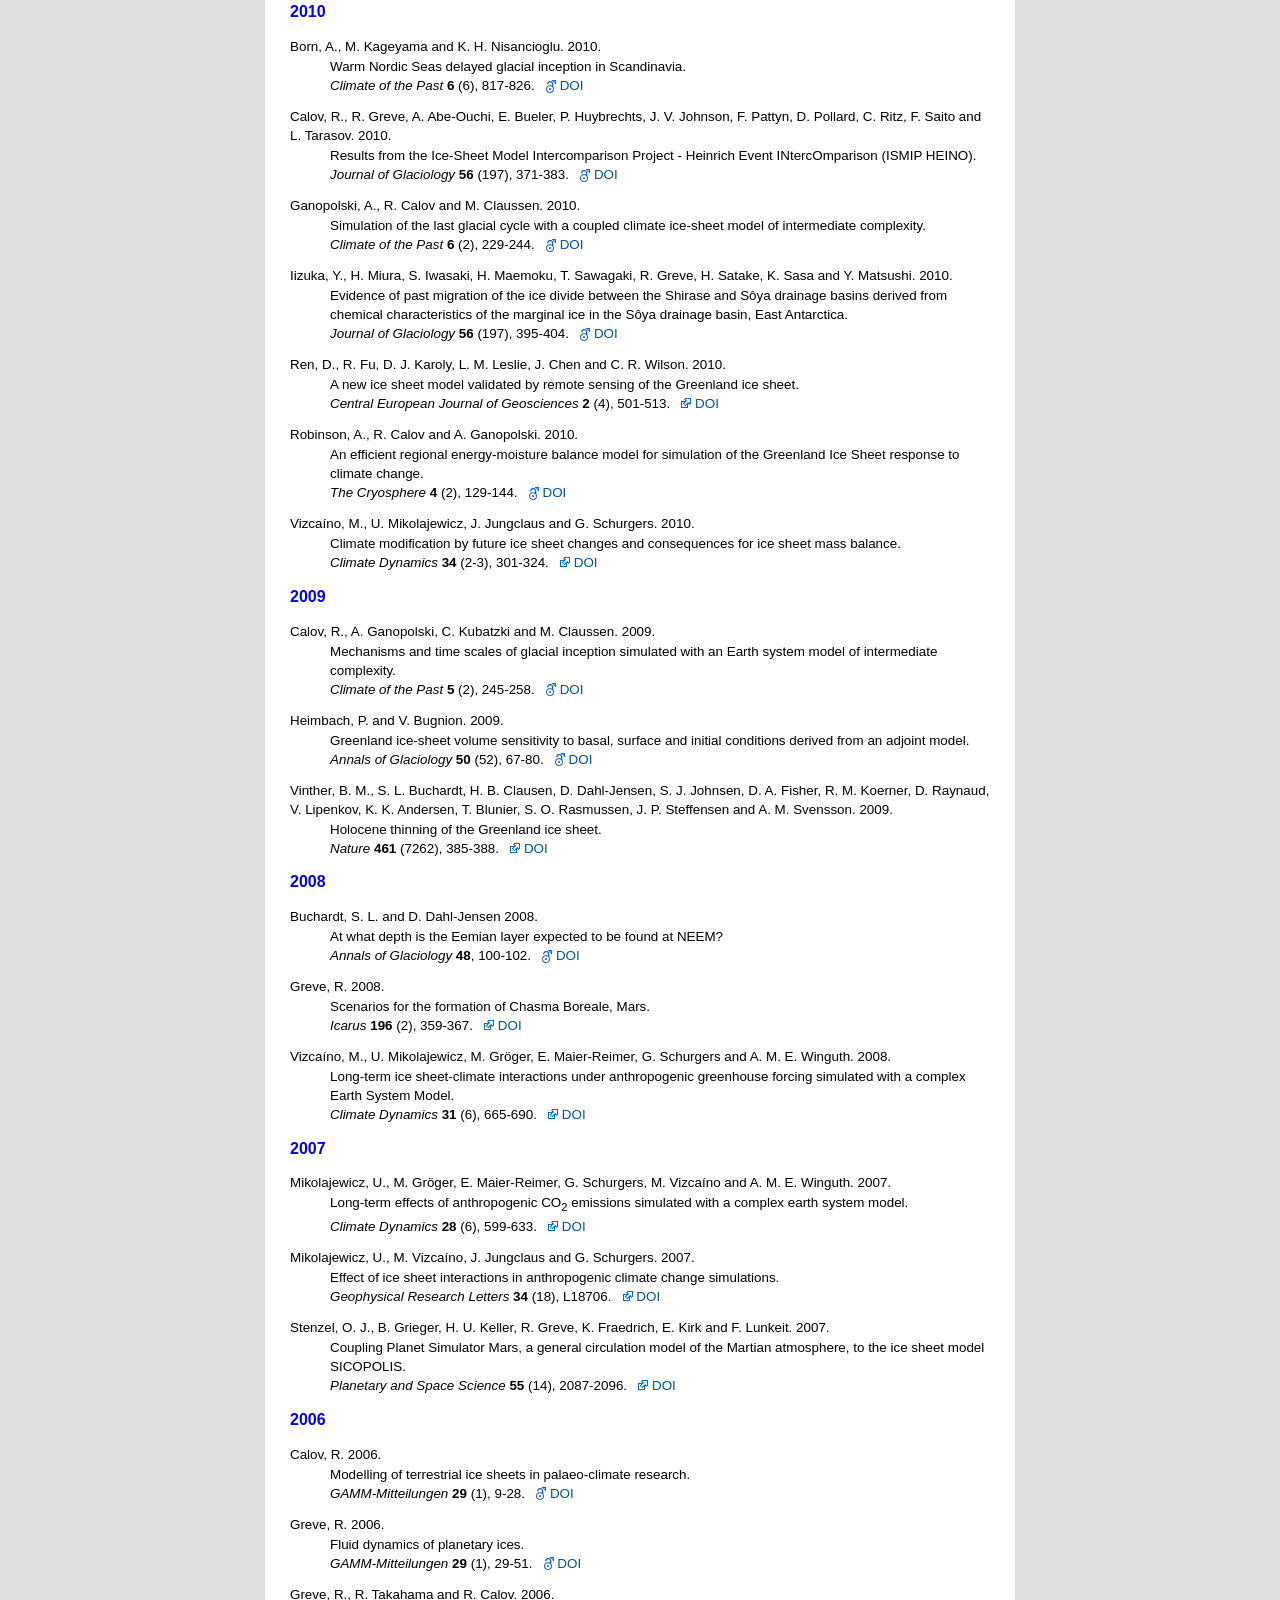
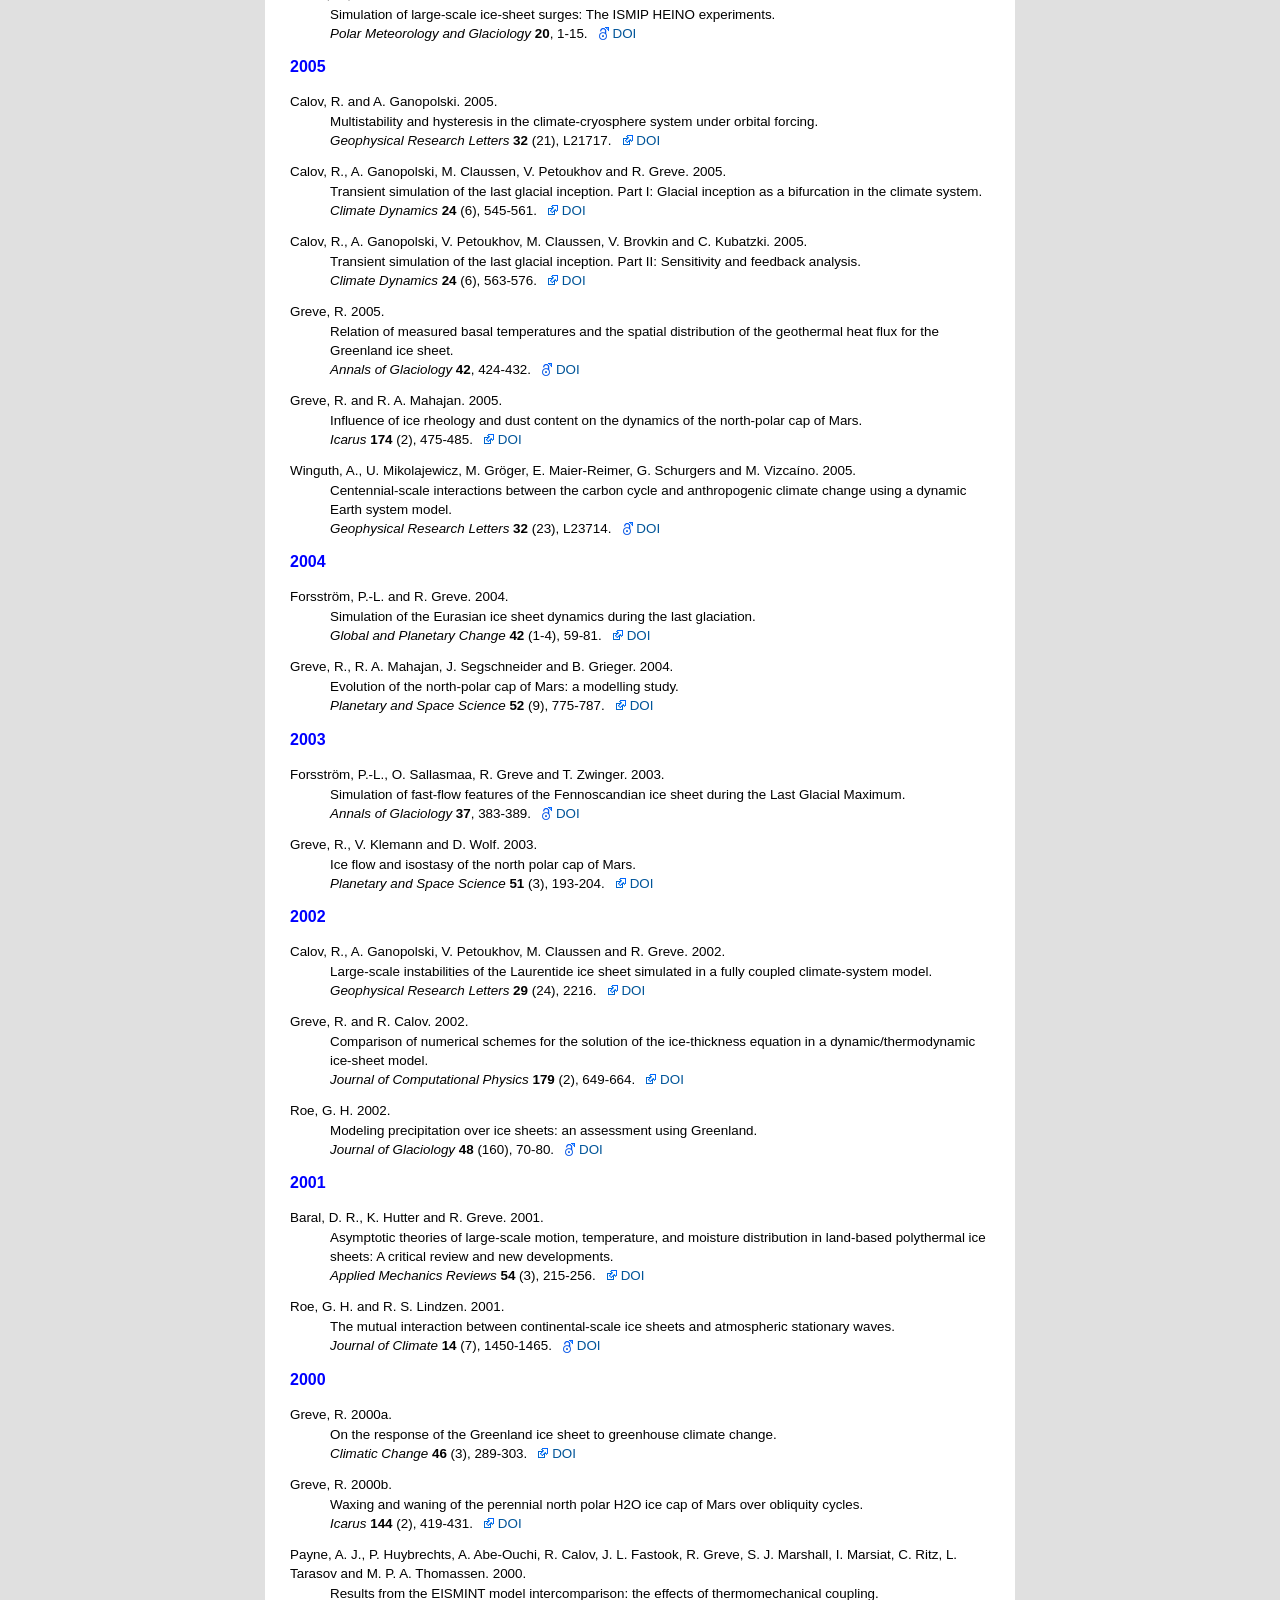
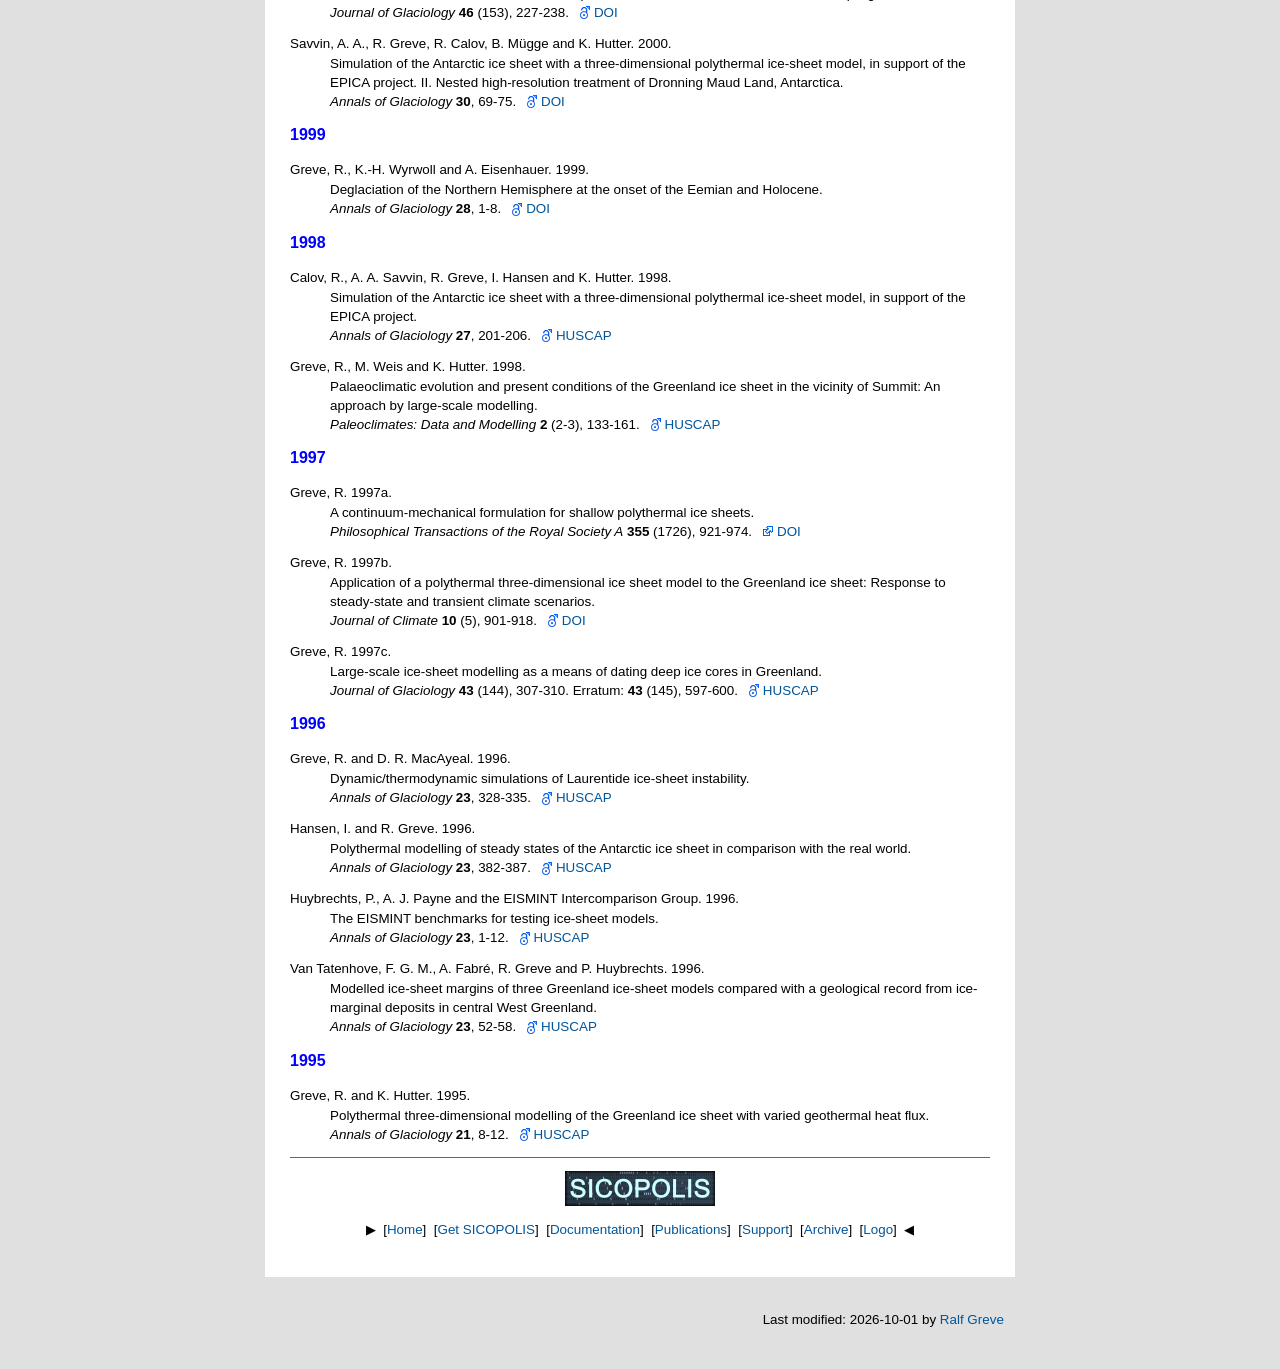
<file: docs/publ/index.html>
<!DOCTYPE HTML PUBLIC "-//W3C//DTD HTML 4.01 Transitional//EN"
        "http://www.w3.org/TR/html4/loose.dtd">

<html>

<head>
  <meta http-equiv="Content-Type" content="text/html;charset=UTF-8">
  <meta http-equiv="Content-Style-Type" content="text/css">
  <meta name="author" content="Ralf Greve">
  <meta name="description" content="Peer-reviewed publications with SICOPOLIS">
  <meta name="keywords" content="ice, sheet, ice-sheet, model, free, software, SICOPOLIS, Ralf, Greve">
  <meta name="content-language" content="en">
  <meta name="robots" content="index, follow">
  <title>SICOPOLIS publications</title>
  <link href="../styles/ralf_style.css" rel="stylesheet" type="text/css">
  <link rel="shortcut icon" type="image/x-icon" href="../sico-icecube.ico">
</head>

<body>

<table align="center" cellpadding="25" cellspacing="0"
       bgcolor="#ffffff" width=750>
<tr><td>

<hr>

<h1>Ice-sheet model SICOPOLIS</h1>

<p style="text-align:center">
&#x25b6;&nbsp;
[<a href="../">Home</a>]&nbsp;
[<a href="../index.html#get">Get SICOPOLIS</a>]&nbsp;
[<a href="../index.html#docs">Documentation</a>]&nbsp;
[<a href="../publ/">Publications</a>]&nbsp;
[<a href="../index.html#support">Support</a>]&nbsp;
[<a href="../archive/">Archive</a>]&nbsp;
[<a href="../logo.html">Logo</a>]&nbsp;
&#x25c0;
</p>

<hr>

<h2>Publications</h2>

<p>This is a list of peer-reviewed publications that use or describe SICOPOLIS.
&nbsp;&nbsp;&nbsp;[<a href="./other.html">Non-peer-reviewed publications</a>]
<br>
Please report any additions or corrections to info<img style="vertical-align:middle;" alt="&lt;at-nospam&gt;" src="../pics/at-nospam_13x12.png">sicopolis.net.</p>

<p style="text-align:center; background-color: #eeeeee">&#x2744;&nbsp;
<b>Latest count: 168</b>
&nbsp;&#x2744;</p>

<h3>2026</h3>

<dl>

<dt> Lucas, E. M., F. D. Richards, G. Cederberg, X. Bao, M. J. Hoggard,
     S. R. J. Tsuji, K. Latychev, L. J. S. Tsuji and J. X. Mitrovica. 2026.</dt>
<dd> Emergence of Antarctic mineral resources in a warming world.<br>
     <i>Nature Climate Change</i> <b>16</b>, 477-484.
     &nbsp;
     <img style="vertical-align:middle"
          src="../pics/external_link_10x10.png"
          alt="external link"
          title="external link">
     <a href="https://doi.org/10.1038/s41558-026-02569-1"
        target="new">DOI</a></dd>

<dt> Luo, X., S. Nowicki, M. J. Croteau and D. Felikson. 2026.</dt>
<dd> Influences of temporal and spatial resolution on model weighting
     for ISMIP6-Greenland projections
     using mass change observations from GRACE.<br>
     <i>Journal of Glaciology</i> <b>72</b>, doi: 10.1017/jog.2026.10198.
     &nbsp;
     <img style="vertical-align:middle"
          src="../pics/open_access_external_link_10x14.png"
          alt="open access/external link"
          title="open access/external link">
     <a href="https://doi.org/10.1017/jog.2026.10198"
        target="new">DOI</a></dd>

<dt> Schaefer, M., R. Greve, I. Tabone, J. J. F&uuml;rst and M. Braun.
     2026.</dt>
<dd> Projecting the evolution of the Northern Patagonian Icefield until the
     year 2200.<br>
     <i>The Cryosphere</i> <b>20</b>&nbsp;(9), 5115-5130.     &nbsp;
     <img style="vertical-align:middle"
          src="../pics/open_access_external_link_10x14.png"
          alt="open access/external link"
          title="open access/external link">
     <a href="https://doi.org/10.5194/tc-20-5115-2026"
        target="new">DOI</a></dd>

</dl>

<h3>2025</h3>

<dl>

<dt> Castillo-Llarena, A., M. Prange and I. Rogozhina. 2025.</dt>
<dd> Orbital and millennial-scale forcing of the Patagonian Ice Sheet
     throughout the Last Glacial Cycle.<br>
     <i>Nature Communications</i> <b>16</b>, 8776.
     &nbsp;
     <img style="vertical-align:middle"
          src="../pics/open_access_external_link_10x14.png"
          alt="open access/external link"
          title="open access/external link">
     <a href="https://doi.org/10.1038/s41467-025-64614-5"
        target="new">DOI</a></dd>

<dt> Greve, R. 2025.</dt>
<dd> On non-dimensional forms of basal sliding laws and flow laws for
     ice-sheet and glacier modelling.<br>
     <i>Journal of Glaciology</i> <b>71</b>, e123.
     &nbsp;
     <img style="vertical-align:middle"
          src="../pics/open_access_external_link_10x14.png"
          alt="open access/external link"
          title="open access/external link">
     <a href="https://doi.org/10.1017/jog.2025.10100"
        target="new">DOI</a></dd>

<dt> Izeboud, M., B. Wouters, S. de Roda Husman and S. Lhermitte. 2025.</dt>
<dd> Damage development on Antarctic ice shelves sensitive
     to climate warming.<br>
     <i>Nature Climate Change</i> <b>15</b>, 1333-1339.
     &nbsp;
     <img style="vertical-align:middle"
          src="../pics/external_link_10x10.png"
          alt="external link"
          title="external link">
     <a href="https://doi.org/10.1038/s41558-025-02453-4"
        target="new">DOI</a></dd>

<dt> Kaufhold, C., M. Willeit, G. Munhoven, V. Klemann and A. Ganopolski.
     2025.</dt>
<dd> Timing of a future glaciation in view of anthropogenic climate change.<br>
     <i>Communications Earth &amp; Environment</i> <b>6</b>, 1016. 
     &nbsp;
     <img style="vertical-align:middle"
          src="../pics/open_access_external_link_10x14.png"
          alt="open access/external link"
          title="open access/external link">
     <a href="https://doi.org/10.1038/s43247-025-02867-0"
        target="new">DOI</a></dd>

<dt> Seiner, O., A. Hugney, H. Seroussi and J. A. MacGregor. 2025.</dt>
<dd> A synthesis of the basal thermal state of the Antarctic ice sheet.<br>
     <i>Journal of Glaciology</i> <b>71</b>, e127.
     &nbsp;
     <img style="vertical-align:middle"
          src="../pics/open_access_external_link_10x14.png"
          alt="open access/external link"
          title="open access/external link">
     <a href="https://doi.org/10.1017/jog.2025.10102"
        target="new">DOI</a></dd>

</dl>

<h3>2024</h3>

<dl>

<dt> Carrillo, J., M. E. Mann, C. J. Larson and J. G. Murphy. 2024.</dt>
<dd> Path-dependence of the Plio-Pleistocene glacial/interglacial cycles.<br>
     <i>Proceedings of the National Academy of Sciences</i>
     <b>121</b>&nbsp;(26), e2322926121.
     &nbsp;
     <img style="vertical-align:middle"
          src="../pics/open_access_external_link_10x14.png"
          alt="open access/external link"
          title="open access/external link">
     <a href="https://doi.org/10.1073/pnas.2322926121"
        target="new">DOI</a></dd>

<dt> Castillo-Llarena, A., F. Retamal-Ram&iacute;rez, J. Bernales,
     M. Jacques-Coper, M. Prange and I. Rogozhina. 2024.</dt>
<dd> Climate and ice sheet dynamics in Patagonia throughout
     marine isotope stages 2 and 3.<br>
     <i>Climate of the Past</i> <b>20</b>&nbsp;(7), 1559-1577.
     &nbsp;
     <img style="vertical-align:middle"
          src="../pics/open_access_external_link_10x14.png"
          alt="open access/external link"
          title="open access/external link">
     <a href="https://doi.org/10.5194/cp-20-1559-2024"
        target="new">DOI</a></dd>

<dt> Creel, R. C., F. Miesner, S. Wilkenskjeld, J. Austermann
     and P. P. Overduin. 2024.</dt>
<dd> Glacial isostatic adjustment reduces past and future
     Arctic subsea permafrost.<br>
     <i>Nature Communications</i> <b>15</b>, 3232.
     &nbsp;
     <img style="vertical-align:middle"
          src="../pics/open_access_external_link_10x14.png"
          alt="open access/external link"
          title="open access/external link">
     <a href="https://doi.org/10.1038/s41467-024-45906-8"
        target="new">DOI</a></dd>

<dt> H&ouml;ning, D., M. Willeit and A. Ganopolski. 2024.</dt>
<dd> Reversibility of Greenland ice sheet mass loss under artificial
     carbon dioxide removal scenarios.<br>
     <i>Environmental Research Letters</i> <b>19</b>&nbsp;(2), 024038.
     &nbsp;
     <img style="vertical-align:middle"
          src="../pics/open_access_external_link_10x14.png"
          alt="open access/external link"
          title="open access/external link">
     <a href="https://doi.org/10.1088/1748-9326/ad2129"
        target="new">DOI</a></dd>

<dt> L&oslash;kkegaard, A., W. Colgan, A. Aschwanden and S. A. Khan.
     2024.</dt>
<dd> Recent and future variability of the ice-sheet catchment
     of Sermeq Kujalleq (Jakobshavn Isbr&aelig;), Greenland.<br>
     <i>Journal of Glaciology</i> <b>70</b>, e88.
     &nbsp;
     <img style="vertical-align:middle"
          src="../pics/open_access_external_link_10x14.png"
          alt="open access/external link"
          title="open access/external link">
     <a href="https://doi.org/10.1017/jog.2024.73"
        target="new">DOI</a></dd>

<dt> Seroussi, H., T. Pelle, W. H. Lipscomb, A. Abe-Ouchi, T. Albrecht,
     J. Alvarez-Solas, X. Asay-Davis, J.-B. Barre, C. J. Berends, J. Bernales,
     J. Blasco, J. Caillet, D. M. Chandler, V. Coulon, R. Cullather, C. Dumas,
     B. K. Galton-Fenzi, J. Garbe, F. Gillet-Chaulet, R. Gladstone,
     H. Goelzer, N. Golledge, R. Greve, G. H. Gudmundsson, H. K. Han,
     T. R. Hillebrand, M. J. Hoffman, P. Huybrechts, N. C. Jourdain,
     A. K. Klose, P. M. Langebroek, G. R. Leguy, D. P. Lowry, P. Mathiot,
     M. Montoya, M. Morlighem, S. Nowicki, F. Pattyn, A. J. Payne, A. Quiquet,
     R. Reese, A. Robinson, L. Saraste, E. G. Simon, S. Sun, J. P. Twarog,
     L. D. Trusel, B. Urruty, J. Van Breedam, R. S. W. van de Wal, Y. Wang,
     C. Zhao and T. Zwinger. 2024.</dt>
<dd> Evolution of the Antarctic Ice Sheet over the next three centuries
     from an ISMIP6 model ensemble.<br>
     <i>Earth's Future</i> <b>12</b>&nbsp;(9), e2024EF004561.
     &nbsp;
     <img style="vertical-align:middle"
          src="../pics/open_access_external_link_10x14.png"
          alt="open access/external link"
          title="open access/external link">
     <a href="https://doi.org/10.1029/2024EF004561"
        target="new">DOI</a></dd>

<dt> Talento, S., M. Willeit and A. Ganopolski. 2024.</dt>
<dd> New estimation of critical insolation-CO<sub>2</sub> relationship
     for triggering glacial inception.<br>
     <i>Climate of the Past</i> <b>20</b>&nbsp;(6), 1349-1364.
     &nbsp;
     <img style="vertical-align:middle"
          src="../pics/open_access_external_link_10x14.png"
          alt="open access/external link"
          title="open access/external link">
     <a href="https://doi.org/10.5194/cp-20-1349-2024"
        target="new">DOI</a></dd>

<dt> Willeit, M., R. Calov, S. Talento, R. Greve, J. Bernales, V. Klemann,
     M. Bagge and A. Ganopolski. 2024.</dt>
<dd> Glacial inception through rapid ice area increase driven by albedo and
     vegetation feedbacks.<br>
     <i>Climate of the Past</i> <b>20</b>&nbsp;(3), 597-623.
     &nbsp;
     <img style="vertical-align:middle"
          src="../pics/open_access_external_link_10x14.png"
          alt="open access/external link"
          title="open access/external link">
     <a href="https://doi.org/10.5194/cp-20-597-2024"
        target="new">DOI</a></dd>

</dl>

<h3>2023</h3>

<dl>

<dt> Gaikwad, S. S., L. Hascoet, S. H. K. Narayanan, L. Curry-Logan, R. Greve
     and P. Heimbach. 2023.</dt>
<dd> SICOPOLIS-AD v2: tangent linear and adjoint modeling framework for
     ice sheet modeling enabled by automatic differentiation tool Tapenade.<br>
     <i>Journal of Open Source Software</i> <b>8</b>&nbsp;(83), 4679.
     &nbsp;
     <img style="vertical-align:middle"
          src="../pics/open_access_external_link_10x14.png"
          alt="open access/external link"
          title="open access/external link">
     <a href="https://doi.org/10.21105/joss.04679"
        target="new">DOI</a></dd>

<dt> Greve, R., C. Chambers, T. Obase, F. Saito, W.-L. Chan
     and A. Abe-Ouchi. 2023.</dt>
<dd> Future projections for the Antarctic ice sheet until the year 2300
     with a climate-index method.<br>
     <i>Journal of Glaciology</i> <b>69</b>&nbsp;(278), 1569-1579.
     &nbsp;
     <img style="vertical-align:middle"
          src="../pics/open_access_external_link_10x14.png"
          alt="open access/external link"
          title="open access/external link">
     <a href="https://doi.org/10.1017/jog.2023.41"
        target="new">DOI</a></dd>

<dt> H&ouml;ning, D., M. Willeit, R. Calov, V. Klemann, M. Bagge
     and A. Ganopolski. 2023.</dt>
<dd> Multistability and transient response of the Greenland ice sheet to
     anthropogenic CO2 emissions.<br>
     <i>Geophysical Research Letters</i> <b>50</b>&nbsp;(6), e2022GL101827.
     &nbsp;
     <img style="vertical-align:middle"
          src="../pics/open_access_external_link_10x14.png"
          alt="open access/external link"
          title="open access/external link">
     <a href="https://doi.org/10.1029/2022GL101827"
        target="new">DOI</a></dd>

<dt> Moore, J. C., R. Greve, C. Yue, T. Zwinger, F. Gillet-Chaulet and L. Zhao.
     2023.</dt>
<dd> Reduced ice loss from Greenland under stratospheric aerosol injection.<br>
     <i>Journal of Geophysical Research: Earth Surface</i> <b>128</b>&nbsp;(11),
     e2023JF007112.
     &nbsp;
     <img style="vertical-align:middle"
          src="../pics/open_access_external_link_10x14.png"
          alt="open access/external link"
          title="open access/external link">
     <a href="https://doi.org/10.1029/2023JF007112"
        target="new">DOI</a></dd>

<dt> Seroussi, H., V. Verjans, S. Nowicki, A. J. Payne, H. Goelzer,
     W. H. Lipscomb, A. Abe-Ouchi, C. Agosta, T. Albrecht, X. Asay-Davis,
     A. Barthel, R. Calov, R. Cullather, C. Dumas, B. K. Galton-Fenzi,
     R. Gladstone, N. R. Golledge, J. M. Gregory, R. Greve,
     T. Hattermann, M. J. Hoffman, A. Humbert, P. Huybrechts, N. C. Jourdain,
     T. Kleiner, E. Larour, G. R. Leguy, D. P. Lowry, C. M. Little,
     M. Morlighem, F. Pattyn, T. Pelle, S. F. Price, A. Quiquet, R. Reese,
     N.-J. Schlegel, A. Shepherd, E. Simon, R. S. Smith, F. Straneo, S. Sun,
     L. D. Trusel, J. Van Breedam, P. Van Katwyk, R. S. W. van de Wal,
     R. Winkelmann, C. Zhao, T. Zhang and T. Zwinger. 2023.</dt>
<dd> Insights into the vulnerability of Antarctic glaciers from the ISMIP6
     ice sheet model ensemble and associated uncertainty.<br>
     <i>The Cryosphere</i> <b>17</b>&nbsp;(12), 5197-5217.
     &nbsp;
     <img style="vertical-align:middle"
          src="../pics/open_access_external_link_10x14.png"
          alt="open access/external link"
          title="open access/external link">
     <a href="https://doi.org/10.5194/tc-17-5197-2023"
        target="new">DOI</a></dd>

</dl>

<h3>2022</h3>

<dl>

<dt> Chambers, C., R. Greve, T. Obase, F. Saito and A. Abe-Ouchi.
     2022.</dt>
<dd> Mass loss of the Antarctic ice sheet until the year 3000 under a sustained
     late-21st-century climate.<br>
     <i>Journal of Glaciology</i> <b>68</b>&nbsp;(269), 605-617.
     &nbsp;
     <img style="vertical-align:middle"
          src="../pics/open_access_external_link_10x14.png"
          alt="open access/external link"
          title="open access/external link">
     <a href="https://doi.org/10.1017/jog.2021.124"
        target="new">DOI</a></dd>

<dt> Greve, R. and C. Chambers. 2022.</dt>
<dd> Mass loss of the Greenland ice sheet until the year 3000 under a sustained
     late-21st-century climate.<br>
     <i>Journal of Glaciology</i> <b>68</b>&nbsp;(269), 618-624.
     &nbsp;
     <img style="vertical-align:middle"
          src="../pics/open_access_external_link_10x14.png"
          alt="open access/external link"
          title="open access/external link">
     <a href="https://doi.org/10.1017/jog.2022.9"
        target="new">DOI</a></dd>

<dt> MacGregor, J. A., W. Chu, W. T. Colgan, M. A. Fahnestock, D. Felikson,
     N. B. Karlsson, S. M. J. Nowicki and M. Studinger. 2022.</dt>
<dd> GBaTSv2: a revised synthesis of the likely basal thermal state of the
     Greenland Ice Sheet.<br>
     <i>The Cryosphere</i> <b>16</b>&nbsp;(8), 3033-3049.
     &nbsp;
     <img style="vertical-align:middle"
          src="../pics/open_access_external_link_10x14.png"
          alt="open access/external link"
          title="open access/external link">
     <a href="https://doi.org/10.5194/tc-16-3033-2022"
        target="new">DOI</a></dd>

<dt> Wang, Y., C. Zhao, R. Gladstone, B. Galton-Fenzi and R. Warner. 2022.</dt>
<dd> Thermal structure of the Amery Ice Shelf from borehole observations and
     simulations.<br>
     <i>The Cryosphere</i> <b>16</b>&nbsp;(4), 1221–1245.
     &nbsp;
     <img style="vertical-align:middle"
          src="../pics/open_access_external_link_10x14.png"
          alt="open access/external link"
          title="open access/external link">
     <a href="https://doi.org/10.5194/tc-16-1221-2022"
        target="new">DOI</a></dd>

<dt> Willeit, M., A. Ganopolski, A. Robinson and N. R. Edwards. 2022.</dt>
<dd> The Earth system model CLIMBER-X v1.0 &ndash; Part 1: Climate model
     description and validation.<br>
     <i>Geoscientific Model Development</i> <b>15</b>&nbsp;(14), 5905-5948.
     &nbsp;
     <img style="vertical-align:middle"
          src="../pics/open_access_external_link_10x14.png"
          alt="open access/external link"
          title="open access/external link">
     <a href="https://doi.org/10.5194/gmd-15-5905-2022"
        target="new">DOI</a></dd>

</dl>

<h3>2021</h3>

<dl>

<dt> Derkacheva, A., F. Gillet-Chaulet, J. Mouginot, E. Jager, N. Maier
     and S. Cook. 2021.</dt>
<dd> Seasonal evolution of basal environment conditions of Russell sector,
     West Greenland, inverted from satellite observation of surface flow.<br>
     <i>The Cryosphere</i> <b>15</b>&nbsp;(12), 5675-5704.
     &nbsp;
     <img style="vertical-align:middle"
          src="../pics/open_access_external_link_10x14.png"
          alt="open access/external link"
          title="open access/external link">
     <a href="https://doi.org/10.5194/tc-15-5675-2021"
        target="new">DOI</a></dd>

<dt> Edwards, T. L., S. Nowicki, B. Marzeion, R. Hock,
     H. Goelzer, H. Seroussi, C. J. Smith, N. C. Jourdain,
     D. Slater, C. M. McKenna, E. Simon,
     A. Abe-Ouchi, J. M. Gregory, E. Larour, W. H. Lipscomb, A. J. Payne,
     A. Shepherd, F. Turner,
     C. Agosta, P. Alexander, T. Albrecht, B. Anderson, X. Asay-Davis,
     A. Aschwanden, A. Barthel, A. Bliss, R. Calov, C. Chambers,
     N. Champollion, Y. Choi, R. Cullather, J. Cuzzone, C. Dumas, D. Felikson,
     X. Fettweis, K. Fujita, B. K. Galton-Fenzi, R. Gladstone, N. R. Golledge,
     R. Greve, T. Hattermann, M. J. Hoffman, A. Humbert, M. Huss,
     P. Huybrechts, W. Immerzeel, T. Kleiner, P. Kraaijenbrink, S. Le clec'h,
     V. Lee, G. R. Leguy, C. M. Little, D. P. Lowry, J.-H. Malles,
     D. F. Martin, F. Maussion, M. Morlighem, J. F. O'Neill, I. Nias,
     F. Pattyn, T. Pelle, S. Price, A. Quiquet, V. Radi&cacute;, R. Reese,
     D. R. Rounce, M. R&uuml;ckamp, A. Sakai, C. Shafer, N.-J. Schlegel,
     S. Shannon, R. S. Smith, F. Straneo, S. Sun, L. Tarasov, L. D. Trusel,
     J. Van Breedam, R. van de Wal, M. van den Broeke, R. Winkelmann,
     H. Zekollari, C. Zhao, T. Zhang and T. Zwinger. 2021.</dt>
<dd> Projected land ice contributions to twenty-first-century sea level
     rise.<br>
     <i>Nature</i> <b>593</b>&nbsp;(7857), 74-82.
     &nbsp;
     <img style="vertical-align:middle"
          src="../pics/external_link_10x10.png"
          alt="external link"
          title="external link">
     <a href="https://doi.org/10.1038/s41586-021-03302-y"
        target="new">DOI</a></dd>

<dt> Goto-Azuma, K., T. Homma, T. Saruya, F. Nakazawa, Y. Komuro,
     N. Nagatsuka, M. Hirabayashi, Y. Kondo, M. Koike, T. Aoki, R. Greve
     and J. Okuno. 2021.</dt>
<dd> Studies on the variability of the Greenland Ice Sheet and climate.<br>
     <i>Polar Science</i> <b>27</b>, 100557.
     &nbsp;
     <img style="vertical-align:middle"
          src="../pics/open_access_external_link_10x14.png"
          alt="open access/external link"
          title="open access/external link">
     <a href="https://doi.org/10.1016/j.polar.2020.100557"
        target="new">DOI</a></dd>

<dt> Mas e Braga, M., J. Bernales, M. Prange, A. P. Stroeven and I. Rogozhina.
     2021.</dt>
<dd> Sensitivity of the Antarctic ice sheets to the warming of marine isotope
     substage 11c.<br>
     <i>The Cryosphere</i> <b>15</b>&nbsp;(1), 459-478.
     &nbsp;
     <img style="vertical-align:middle"
          src="../pics/open_access_external_link_10x14.png"
          alt="open access/external link"
          title="open access/external link">
     <a href="https://doi.org/10.5194/tc-15-459-2021"
        target="new">DOI</a></dd>

<dt> Payne, A. J., S. Nowicki,
     A. Abe-Ouchi, C. Agosta, P. Alexander, T. Albrecht,
     X. Asay-Davis, A. Aschwanden, A. Barthel, T. J. Bracegirdle,
     R. Calov, C. Chambers, Y. Choi, R. Cullather,
     J. Cuzzone, C. Dumas, T. L. Edwards, D. Felikson, X. Fettweis,
     B. K. Galton-Fenzi, H. Goelzer, R. Gladstone, N. R. Golledge,
     J. M. Gregory, R. Greve, T. Hattermann, M. J. Hoffman, A. Humbert,
     P. Huybrechts, N. C. Jourdain, T. Kleiner, P. Kuipers Munneke, E. Larour,
     S. Le clec'h, V. Lee, G. Leguy, W. H. Lipscomb, C. M. Little,
     D. P. Lowry, M. Morlighem, I. Nias, F. Pattyn, T. Pelle, S. F. Price,
     A. Quiquet, R. Reese, M, R&uuml;ckamp, N.-J. Schlegel, H. Seroussi,
     A. Shepherd, E. Simon, D. Slater, R. S. Smith, F. Straneo, S, Sun,
     L. Tarasov, L. D. Trusel, J. Van Breedam, R. van de Wal,
     M. van den Broeke, R. Winkelmann, C. Zhao, T. Zhang
     and T. Zwinger. 2021.</dt>
<dd> Future sea level change under
     Coupled Model Intercomparison Project Phase&nbsp;5 and Phase&nbsp;6
     scenarios from the Greenland and Antarctic ice sheets.<br>
     <i>Geophysical Research Letters</i> <b>48</b>&nbsp;(16),
     e2020GL091741.
     &nbsp;
     <img style="vertical-align:middle"
          src="../pics/open_access_external_link_10x14.png"
          alt="open access/external link"
          title="open access/external link">
     <a href="https://doi.org/10.1029/2020GL091741"
        target="new">DOI</a></dd>

<dt> Scheiter, M., M. Schaefer, E. Fl&aacute;ndez, D. Bozkurt and R. Greve.
     2021.</dt>
<dd> The 21st-century fate of the Mocho-Choshuenco ice cap in southern
     Chile.<br>
     <i>The Cryosphere </i> <b>15</b>&nbsp;(8), 3637-3654.
     &nbsp;
     <img style="vertical-align:middle"
          src="../pics/open_access_external_link_10x14.png"
          alt="open access/external link"
          title="open access/external link">
     <a href="https://doi.org/10.5194/tc-15-3637-2021"
        target="new">DOI</a></dd>

</dl>

<h3>2020</h3>

<dl>

<dt> Chambers, C., R. Greve, B. Altena and P.-M. Lefeuvre. 2020.</dt>
<dd> Possible impacts of a 1000&nbsp;km long hypothetical subglacial river
     valley towards Petermann Glacier in northern Greenland.<br>
     <i>The Cryosphere</i> <b>14</b>&nbsp;(11), 3747-3759.
     &nbsp;
     <img style="vertical-align:middle"
          src="../pics/open_access_external_link_10x14.png"
          alt="open access/external link"
          title="open access/external link">
     <a href="https://doi.org/10.5194/tc-14-3747-2020"
        target="new">DOI</a></dd>

<dt> Goelzer, H., S. Nowicki, A. Payne, E. Larour, H. Seroussi,
     W. H. Lipscomb, J. Gregory, A. Abe-Ouchi, A. Shepherd, E. Simon,
     C. Agosta, P. Alexander, A. Aschwanden, A. Barthel, R. Calov,
     C. Chambers, Y. Choi, J. Cuzzone, C. Dumas, T. Edwards, D. Felikson,
     X. Fettweis, N. R. Golledge, R. Greve, A. Humbert, P. Huybrechts,
     S. Le clec'h, V. Lee, G. Leguy, C. Little, D. P. Lowry,
     M. Morlighem, I. Nias, A. Quiquet, M. R&uuml;ckamp, N.-J. Schlegel,
     D. Slater, R. Smith, F. Straneo, L. Tarasov, R. van de Wal
     and M. van den Broeke. 2020.</dt>
<dd> The future sea-level contribution of the Greenland ice sheet:
     a multi-model ensemble study of ISMIP6.<br>
     <i>The Cryosphere</i> <b>14</b>&nbsp;(9), 3071-3096.
     &nbsp;
     <img style="vertical-align:middle"
          src="../pics/open_access_external_link_10x14.png"
          alt="open access/external link"
          title="open access/external link">
     <a href="https://doi.org/10.5194/tc-14-3071-2020"
        target="new">DOI</a></dd>

<dt> Goto-Azuma, K., T. Homma, T. Saruya, F. Nakazawa, Y. Komuro,
     N. Nagatsuka, M. Hirabayashi, Y. Kondo, M. Koike, T. Aoki, R. Greve
     and J. Okuno. 2020.</dt>
<dd> Studies on the variability of the Greenland Ice Sheet and climate.<br>
     <i>Polar Science</i>, doi: 10.1016/j.polar.2020.100557.
     &nbsp;
     <img src="../pics/external_link_10x10.png"
          alt="external link" title="external link">
     <a href="https://doi.org/10.1016/j.polar.2020.100557"
        target="new">DOI</a></dd>

<dt> Levermann, A., R. Winkelmann, 
     T. Albrecht, H. Goelzer, N. R. Golledge, R. Greve, P. Huybrechts,
     J. Jordan, G. Leguy, D. Martin, M. Morlighem, F. Pattyn, D. Pollard,
     A. Quiquet, C. Rodehacke, H. Seroussi, J. Sutter, T. Zhang,
     J. Van Breedam, R. Calov, R. DeConto, C. Dumas, J. Garbe,
     G. H. Gudmundsson, M. J. Hoffman, A. Humbert, T. Kleiner,
     W. H. Lipscomb, M. Meinshausen, E. Ng, S. M. J. Nowicki, M. Perego,
     S. F. Price, F. Saito, N.-J. Schlegel, S. Sun
     and R. S. W. van de Wal. 2020.</dt>
<dd> Projecting Antarctica's contribution to future sea level rise
     from basal ice shelf melt using linear response functions
     of 16 ice sheet models (LARMIP-2).<br>
     <i>Earth System Dynamics</i> <b>11</b>&nbsp;(1), 35-76.
     &nbsp;
     <img style="vertical-align:middle"
          src="../pics/open_access_external_link_10x14.png"
          alt="open access/external link"
          title="open access/external link">
     <a href="https://doi.org/10.5194/esd-11-35-2020"
        target="new">DOI</a></dd>

<dt> Logan, L. C., S. H. K. Narayanan, R. Greve and P. Heimbach. 2020.</dt>
<dd> SICOPOLIS-AD v1: an open-source adjoint modeling framework for ice sheet
     simulation enabled by the algorithmic differentiation tool OpenAD.<br>
     <i>Geoscientific Model Development</i> <b>13</b>&nbsp;(4),
     1845-1864.
     &nbsp;
     <img style="vertical-align:middle"
          src="../pics/open_access_external_link_10x14.png"
          alt="open access/external link"
          title="open access/external link">
     <a href="https://doi.org/10.5194/gmd-13-1845-2020"
        target="new">DOI</a></dd>

<dt> Robinson, A., J. Alvarez-Solas, M. Montoya, H. Goelzer, R. Greve
     and C. Ritz. 2020.</dt>
<dd> Description and validation of the ice-sheet model Yelmo (version 1.0).<br>
     <i>Geoscientific Model Development</i> <b>13</b>&nbsp;(6), 2805-2823.
     &nbsp;
     <img style="vertical-align:middle"
          src="../pics/open_access_external_link_10x14.png"
          alt="open access/external link"
          title="open access/external link">
     <a href="https://doi.org/10.5194/gmd-13-2805-2020"
        target="new">DOI</a></dd>

<dt> Seroussi, H., S. Nowicki, A. J. Payne, H. Goelzer, W. H. Lipscomb,
     A. Abe-Ouchi, C. Agosta, T. Albrecht, X. Asay-Davis, A. Barthel,
     R. Calov, R. Cullather, C. Dumas, B. K. Galton-Fenzi, R. Gladstone,
     N. Golledge, J. M. Gregory, R. Greve, T. Hatterman, M. J. Hoffman,
     A. Humbert, P. Huybrechts, N. C. Jourdain, T. Kleiner, E. Larour,
     G. R. Leguy, D. P. Lowry, C. M. Little, M. Morlighem, F. Pattyn,
     T. Pelle, S. F. Price, A. Quiquet, R. Reese, N.-J. Schlegel,
     A. Shepherd, E. Simon, R. S. Smith, F. Straneo, S. Sun,
     L. D. Trusel, J. Van Breedam, R. S. W. van de Wal, R. Winkelmann,
     C. Zhao, T. Zhang and T. Zwinger. 2020.</dt>
<dd> ISMIP6 Antarctica: a multi-model ensemble of the Antarctic ice sheet
     evolution over the 21st century.<br>
     <i>The Cryosphere</i> <b>14</b>&nbsp;(9), 3033-3070.
     &nbsp;
     <img style="vertical-align:middle"
          src="../pics/open_access_external_link_10x14.png"
          alt="open access/external link"
          title="open access/external link">
     <a href="https://doi.org/10.5194/tc-14-3033-2020"
        target="new">DOI</a></dd>

<dt> Sun, S., F. Pattyn, E. G. Simon,
     T. Albrecht, S. Cornford, R. Calov, C. Dumas, F. Gillet-Chaulet,
     H. Goelzer, N. R. Golledge, R. Greve, M. J. Hoffman, A. Humbert,
     E. Kazmierczak, T. Kleiner, G. R. Leguy, W. H. Lipscomb,
     D. Martin, M. Morlighem, S. Nowicki, D. Pollard, S. Price,
     A. Quiquet, H. Seroussi, T. Schlemm, J. Sutter,
     R. S. W. van de Wal, R. Winkelmann and T. Zhang. 2020.</dt>
<dd> Antarctic ice sheet response to sudden and sustained ice-shelf
     collapse (ABUMIP).<br>
     <i>Journal of Glaciology</i> <b>66</b>&nbsp;(260), 891-904.
     &nbsp;
     <img style="vertical-align:middle"
          src="../pics/open_access_external_link_10x14.png"
          alt="open access/external link"
          title="open access/external link">
     <a href="https://doi.org/10.1017/jog.2020.67"
        target="new">DOI</a></dd>

<dt> Wunderling, N., M. Willeit, J. F. Donges and R. Winkelmann. 2020.</dt>
<dd> Global warming due to loss of large ice masses and Arctic summer
     sea ice.<br>
     <i>Nature Communications</i> <b>11</b>&nbsp;(1), 5177.
     &nbsp;
     <img style="vertical-align:middle"
          src="../pics/open_access_external_link_10x14.png"
          alt="open access/external link"
          title="open access/external link">
     <a href="https://doi.org/10.1038/s41467-020-18934-3"
        target="new">DOI</a></dd> 

</dl>

<h3>2019</h3>

<dl>

<dt> Beckmann, J., M. Perrette, S. Beyer, R. Calov, M. Willeit and
     A. Ganopolski. 2019.</dt>
<dd> Modeling the response of Greenland outlet glaciers to global warming
     using a coupled flow line-plume model.<br>
     <i>The Cryosphere</i> <b>13</b>&nbsp;(9), 2281-2301.
     &nbsp;
     <img style="vertical-align:middle"
          src="../pics/open_access_external_link_10x14.png"
          alt="open access/external link"
          title="open access/external link">
     <a href="https://doi.org/10.5194/tc-13-2281-2019"
        target="new">DOI</a></dd>

<dt> Greve, R. 2019.</dt>
<dd> Geothermal heat flux distribution for the Greenland ice sheet,
     derived by combining a global representation and information
     from deep ice cores.<br>
     <i>Polar Data Journal</i> <b>3</b>, 22-36.
     &nbsp;
     <img style="vertical-align:middle"
          src="../pics/open_access_external_link_10x14.png"
          alt="open access/external link"
          title="open access/external link">
     <a href="https://doi.org/10.20575/00000006"
        target="new">DOI</a></dd>

<dt> Nordhaus, W. 2019.</dt>
<dd> Economics of the disintegration of the Greenland ice sheet.<br>
     <i>Proceedings of the National Academy of Sciences</i>
     <b>116</b>&nbsp;(25), 12261-12269.
     &nbsp;
     <img style="vertical-align:middle"
          src="../pics/open_access_external_link_10x14.png"
          alt="open access/external link"
          title="open access/external link">
     <a href="https://doi.org/10.1073/pnas.1814990116"
        target="new">DOI</a></dd>

<dt> Rezvanbehbahani, S., L. A. Stearns, C. J. van der Veen, G. K. A. Oswald
     and R. Greve. 2019.</dt>
<dd> Constraining the geothermal heat flux in Greenland at regions of
     radar-detected basal water.<br>
     <i>Journal of Glaciology</i> <b>65</b>&nbsp;(254), 1023-1034.
     &nbsp;
     <img style="vertical-align:middle"
          src="../pics/open_access_external_link_10x14.png"
          alt="open access/external link"
          title="open access/external link">
     <a href="https://doi.org/10.1017/jog.2019.79"
        target="new">DOI</a></dd>

<dt> R&uuml;ckamp, M., R. Greve and A. Humbert. 2019.</dt>
<dd> Comparative simulations of the evolution of the Greenland ice sheet under
     simplified Paris Agreement scenarios with the models
     SICOPOLIS and ISSM.<br>
     <i>Polar Science</i> <b>21</b>, 14-25.
     &nbsp;
     <img style="vertical-align:middle"
          src="../pics/open_access_external_link_10x14.png"
          alt="open access/external link"
          title="open access/external link">
     <a href="https://doi.org/10.1016/j.polar.2018.12.003"
        target="new">DOI</a></dd>

<dt> Seroussi, H., S. Nowicki, E. Simon, A. Abe-Ouchi, T. Albrecht, J. Brondex,
     S. Cornford, C. Dumas, F. Gillet-Chaulet, H. Goelzer, N. R. Golledge,
     J. M. Gregory, R. Greve, M. J. Hoffman, A. Humbert, P. Huybrechts,
     T. Kleiner, E. Larour, G. Leguy, W. H. Lipscomb, D. Lowry, M. Mengel,
     M. Morlighem, F. Pattyn, A. J. Payne, D. Pollard, S. F. Price, A. Quiquet,
     T. J. Reerink, R. Reese, C. B. Rodehacke, N.-J. Schlegel, A. Shepherd,
     S. Sun, J. Sutter, J. Van Breedam, R. S. W. van de Wal, R. Winkelmann
     and T. Zhang. 2019.</dt>
<dd> InitMIP-Antarctica: an ice sheet model initialization experiment of
     ISMIP6.<br>
     <i>The Cryosphere</i> <b>13</b>&nbsp;(5), 1441-1471.
     &nbsp;
     <img style="vertical-align:middle"
          src="../pics/open_access_external_link_10x14.png"
          alt="open access/external link"
          title="open access/external link">
     <a href="https://doi.org/10.5194/tc-13-1441-2019"
        target="new">DOI</a></dd>

<dt> Willeit, M., A. Ganopolski, R. Calov and V. Brovkin. 2019.</dt>
<dd> Mid-Pleistocene transition in glacial cycles explained by declining
     CO<sub>2</sub> and regolith removal.<br>
     <i>Science Advances</i> <b>5</b>&nbsp;(4), eaav7337.
     &nbsp;
     <img style="vertical-align:middle"
          src="../pics/open_access_external_link_10x14.png"
          alt="open access/external link"
          title="open access/external link">
     <a href="https://doi.org/10.1126/sciadv.aav7337"
        target="new">DOI</a></dd>

</dl>

<h3>2018</h3>

<dl>

<dt> Calov, R., S. Beyer, R. Greve, J. Beckmann, M. Willeit, T. Kleiner,
     M. R&uuml;ckamp, A. Humbert and A. Ganopolski. 2018.</dt>
<dd> Simulation of the future sea level contribution of Greenland with a
     new glacial system model.<br>
     <i>The Cryosphere</i> <b>12</b>&nbsp;(10), 3097-3121.
     &nbsp;
     <img style="vertical-align:middle"
          src="../pics/open_access_external_link_10x14.png"
          alt="open access/external link"
          title="open access/external link">
     <a href="https://doi.org/10.5194/tc-12-3097-2018"
        target="new">DOI</a></dd>

<dt> Dolan, A. M., B. de Boer, J. Bernales, D. J. Hill
     and A. M. Haywood. 2018.</dt>
<dd> High climate model dependency of Pliocene Antarctic ice-sheet
     predictions.<br>
     <i>Nature Communications</i> <b>9</b>, 2799.
     &nbsp;
     <img style="vertical-align:middle"
          src="../pics/open_access_external_link_10x14.png"
          alt="open access/external link"
          title="open access/external link">
     <a href="https://doi.org/10.1038/s41467-018-05179-4"
        target="new">DOI</a></dd>

<dt> Goelzer, H., S. Nowicki, T. Edwards, M. Beckley, A. Abe-Ouchi,
     A. Aschwanden, R. Calov, O. Gagliardini, F. Gillet-Chaulet,
     N. R. Golledge, J. Gregory, R. Greve, A. Humbert, P. Huybrechts,
     J. H. Kennedy, E. Larour, W. H. Lipscomb, S. Le clec'h, V. Lee,
     M. Morlighem, F. Pattyn, A. J. Payne, C. Rodehacke, M. R&uuml;ckamp,
     F. Saito, N. Schlegel, H. Seroussi, A. Shepherd, S. Sun, R. van de Wal
     and F. A. Ziemen. 2018.</dt>
<dd> Design and results of the ice sheet model initialisation experiments
     initMIP-Greenland: an ISMIP6 intercomparison.<br>
     <i>The Cryosphere</i> <b>12</b>&nbsp;(4), 1433-1460.
     &nbsp;
     <img style="vertical-align:middle"
          src="../pics/open_access_external_link_10x14.png"
          alt="open access/external link"
          title="open access/external link">
     <a href="https://doi.org/10.5194/tc-12-1433-2018"
        target="new">DOI</a></dd>

<dt> Le Bars, D. 2018.</dt>
<dd> Uncertainty in sea level rise projections due to the dependence between
     contributors.<br>
     <i>Earth's Future</i> <b>6</b>&nbsp;(9), 1275-1291.
     &nbsp;
     <img style="vertical-align:middle"
          src="../pics/open_access_external_link_10x14.png"
          alt="open access/external link"
          title="open access/external link">
     <a href="https://doi.org/10.1029/2018EF000849"
        target="new">DOI</a></dd>

<dt> Lofverstrom, M. and J. Liakka. 2018.</dt>
<dd> The influence of atmospheric grid resolution in a
     climate model-forced ice sheet simulation.<br>
     <i>The Cryosphere</i> <b>12</b>&nbsp;(4), 1499-1510.
     &nbsp;
     <img style="vertical-align:middle"
          src="../pics/open_access_external_link_10x14.png"
          alt="open access/external link"
          title="open access/external link">
     <a href="https://doi.org/10.5194/tc-12-1499-2018"
        target="new">DOI</a></dd>

<dt> Olson, R., K. L. Ruckert, W. Chang, K. Keller, M. Haran
     and S.-I. An. 2018.</dt>
<dd> Stilt: Easy emulation of time series AR(1) computer model output
     in multidimensional parameter space.<br>
     <i>The R Journal</i> <b>10</b>&nbsp;(2), 209-225.
     &nbsp;
     <img style="vertical-align:middle"
          src="../pics/open_access_external_link_10x14.png"
          alt="open access/external link"
          title="open access/external link">
     <a href="https://doi.org/10.32614/RJ-2018-049"
        target="new">DOI</a></dd>
 
<dt> Oswald, G. K. A., S. Rezvanbehbahani and L. A. Stearns. 2018.</dt>
<dd> Radar evidence of ponded subglacial water in Greenland.<br>
     <i>Journal of Glaciology</i> <b>64</b>&nbsp;(247), 711-729.
     &nbsp;
     <img style="vertical-align:middle"
          src="../pics/open_access_external_link_10x14.png"
          alt="open access/external link"
          title="open access/external link">
     <a href="https://doi.org/10.1017/jog.2018.60"
        target="new">DOI</a></dd>
        
<dt> Willeit, M. and A. Ganopolski. 2018.</dt>
<dd> The importance of snow albedo for ice sheet evolution over the last
     glacial cycle.<br>
     <i>Climate of the Past</i> <b>14</b>&nbsp;(5), 697-707.
     &nbsp;
     <img style="vertical-align:middle"
          src="../pics/open_access_external_link_10x14.png"
          alt="open access/external link"
          title="open access/external link">
     <a href="https://doi.org/10.5194/cp-14-697-2018"
        target="new">DOI</a></dd>

</dl>

<h3>2017</h3>

<dl>

<dt> Bauer, E. and A. Ganopolski. 2017.</dt>
<dd> Comparison of surface mass balance of ice sheets simulated by
     positive-degree-day method and energy balance approach.<br>
     <i>Climate of the Past</i> <b>13</b>&nbsp;(7), 819-832.
     &nbsp;
     <img style="vertical-align:middle"
          src="../pics/open_access_external_link_10x14.png"
          alt="open access/external link"
          title="open access/external link">
     <a href="https://doi.org/10.5194/cp-13-819-2017"
        target="new">DOI</a></dd>

<dt> Bernales, J., I. Rogozhina, R. Greve and M. Thomas.
     2017a.</dt>
<dd> Comparison of hybrid schemes for the combination of shallow
     approximations in numerical simulations of the
     Antarctic Ice Sheet.<br>
     <i>The Cryosphere</i> <b>11</b>&nbsp;(1), 247-265.
     &nbsp;
     <img style="vertical-align:middle"
          src="../pics/open_access_external_link_10x14.png"
          alt="open access/external link"
          title="open access/external link">
     <a href="https://doi.org/10.5194/tc-11-247-2017"
        target="new">DOI</a></dd>

<dt> Bernales, J., I. Rogozhina and M. Thomas. 2017b.</dt>
<dd> Melting and freezing under Antarctic ice shelves from a combination of
     ice-sheet modelling and observations.<br>
     <i>Journal of Glaciology</i> <b>63</b>&nbsp;(240), 731-744.
     &nbsp;
     <img style="vertical-align:middle"
          src="../pics/open_access_external_link_10x14.png"
          alt="open access/external link"
          title="open access/external link">
     <a href="https://doi.org/10.1017/jog.2017.42"
        target="new">DOI</a></dd>

<dt> Ganopolski, A. and V. Brovkin. 2017.</dt>
<dd> Simulation of climate, ice sheets and CO<sub>2</sub> evolution during
     the last four glacial cycles with an Earth system model of intermediate
     complexity.<br>
     <i>Climate of the Past</i> <b>13</b>&nbsp;(12), 1695-1716.
     &nbsp;
     <img style="vertical-align:middle"
          src="../pics/open_access_external_link_10x14.png"
          alt="open access/external link"
          title="open access/external link">
     <a href="https://doi.org/10.5194/cp-13-1695-2017"
        target="new">DOI</a></dd>

<dt> Gudlaugsson, E., A. Humbert, K. Andreassen, C. C. Clason, T. Kleiner
     and S. Beyer. 2017.</dt>
<dd> Eurasian ice-sheet dynamics and sensitivity to subglacial hydrology.<br>
     <i>Journal of Glaciology</i> <b>63</b>&nbsp;(239), 556-564.
     &nbsp;
     <img style="vertical-align:middle"
          src="../pics/open_access_external_link_10x14.png"
          alt="open access/external link"
          title="open access/external link">
     <a href="https://doi.org/10.1017/jog.2017.21"
        target="new">DOI</a></dd>

<dt> Larour, E., E. R. Ivins and S. Adhikari. 2017.</dt>
<dd> Should coastal planners have concern over where land ice is melting?<br>
     <i>Science Advances</i> <b>3</b>&nbsp;(11), e1700537.
     &nbsp;
     <img style="vertical-align:middle"
          src="../pics/open_access_external_link_10x14.png"
          alt="open access/external link"
          title="open access/external link">
     <a href="https://doi.org/10.1126/sciadv.1700537"
        target="new">DOI</a></dd>

<dt> Robinson, A.,  J. Alvarez-Solas, R. Calov, A. Ganopolski and M. Montoya.
     2017.</dt>
<dd> MIS-11 duration key to disappearance of the Greenland ice sheet.<br>
     <i>Nature Communications</i> <b>8</b>, 16008.
     &nbsp;
     <img style="vertical-align:middle"
          src="../pics/open_access_external_link_10x14.png"
          alt="open access/external link"
          title="open access/external link">
     <a href="https://doi.org/10.1038/ncomms16008"
        target="new">DOI</a></dd>

</dl>

<h3>2016</h3>

<dl>

<dt> Bakker, A. M. R., P. J. Applegate and K. Keller. 2016.</dt>
<dd> A simple, physically motivated model of sea-level contributions from the
     Greenland ice sheet in response to temperature changes.<br>
     <i>Environmental Modelling &amp; Software</i> <b>83</b>, 27-35.
     &nbsp;
     <img src="../pics/external_link_10x10.png"
          alt="external link" title="external link">
     <a href="https://doi.org/10.1016/j.envsoft.2016.05.003"
        target="new">DOI</a></dd>

<dt> Clark, P. U., J. D. Shakun, S. A. Marcott, A. C. Mix, M. Eby, S. Kulp,
     A. Levermann, G. A. Milne, P. L. Pfister, B. D. Santer, D. P. Schrag,
     S. Solomon, T. F. Stocker, B. H. Strauss, A. J. Weaver, R. Winkelmann,
     D. Archer, E. Bard, A. Goldner, K. Lambeck, R. T. Pierrehumbert
     and G.-K. Plattner. 2016.</dt>
<dd> Consequences of twenty-first-century policy for multi-millennial climate
     and sea-level change.<br>
     <i>Nature Climate Change</i> <b>6</b>&nbsp;(4), 360–369.
     &nbsp;
     <img src="../pics/external_link_10x10.png"
          alt="external link" title="external link">
     <a href="https://doi.org/10.1038/nclimate2923"
        target="new">DOI</a></dd>

<dt> Ganopolski, A., R. Winkelmann and H. J. Schellnhuber. 2016.</dt>
<dd> Critical insolation&ndash;CO<sub>2</sub> relation for diagnosing past
     and future glacial inception.<br>
     <i>Nature</i> <b>529</b>&nbsp;(7585), 200-203.
     &nbsp;
     <img src="../pics/external_link_10x10.png"
          alt="external link" title="external link">
     <a href="https://doi.org/10.1038/nature16494"
        target="new">DOI</a></dd>

<dt> Greve, R. and H. Blatter. 2016.</dt>
<dd> Comparison of thermodynamics solvers in the polythermal ice sheet
     model SICOPOLIS.<br>
     <i>Polar Science</i> <b>10</b>&nbsp;(1), 11-23.
     &nbsp;
     <img style="vertical-align:middle"
          src="../pics/open_access_external_link_10x14.png"
          alt="open access/external link"
          title="open access/external link">
     <a href="https://doi.org/10.1016/j.polar.2015.12.004"
        target="new">DOI</a></dd>

<dt> Jordan, T. M., J. L. Bamber, C. N. Williams, J. D. Paden, M. J. Siegert,
     P. Huybrechts, O. Gagliardini and F. Gillet-Chaulet. 2016.</dt>
<dd> An ice-sheet-wide framework for englacial attenuation from ice-penetrating
     radar data.<br>
     <i>The Cryosphere</i> <b>10</b>&nbsp;(4), 1547-1570.
     &nbsp;
     <img style="vertical-align:middle"
          src="../pics/open_access_external_link_10x14.png"
          alt="open access/external link"
          title="open access/external link">
     <a href="https://doi.org/10.5194/tc-10-1547-2016"
        target="new">DOI</a></dd>

<dt> Liakka, J., M. L&ouml;fverstr&ouml;m and F. Colleoni. 2016.</dt>
<dd> The impact of the North American glacial topography on the evolution
     of the Eurasian ice sheet over the last glacial cycle.<br>
     <i>Climate of the Past</i> <b>12</b>&nbsp;(5), 1225-1241.
     &nbsp;
     <img style="vertical-align:middle"
          src="../pics/open_access_external_link_10x14.png"
          alt="open access/external link"
          title="open access/external link">
     <a href="https://doi.org/10.5194/cp-12-1225-2016"
        target="new">DOI</a></dd>

<dt> MacGregor, J. A., M. A. Fahnestock, G. A. Catania, A. Aschwanden,
     G. D. Clow, W. T. Colgan, S. P. Gogineni, M. Morlighem, S. M. J. Nowicki,
     J. D. Paden, S. F. Price and H. Seroussi. 2016.</dt>
<dd> A synthesis of the basal thermal state of the Greenland Ice Sheet.<br>
     <i>Journal of Geophysical Research: Earth Surface</i> <b>121</b>&nbsp;(7),
     1328-1350.
     &nbsp;
     <img src="../pics/external_link_10x10.png"
          alt="external link" title="external link">
     <a href="https://doi.org/10.1002/2015JF003803"
        target="new">DOI</a></dd>

<dt> Rogozhina, I., A. G. Petrunin, A. P. M. Vaughan, B. Steinberger,
     J. V. Johnson, M. K. Kaban, R. Calov, F. Rickers, M. Thomas
     and I. Koulakov. 2016.</dt>
<dd> Melting at the base of the Greenland ice sheet explained by Iceland
     hotspot history.<br>
     <i>Nature Geoscience</i> <b>9</b>&nbsp;(5), 366-369.
     &nbsp;
     <img src="../pics/external_link_10x10.png"
          alt="external link" title="external link">
     <a href="https://doi.org/10.1038/ngeo2689"
        target="new">DOI</a></dd>

<dt> Yau, A. M., M. L. Bendera, A. Robinson and E. J. Brook. 2016.</dt>
<dd> Reconstructing the last interglacial at Summit, Greenland: Insights from
     GISP2.<br>
     <i>Proceedings of the National Academy of Sciences</i>
     <b>113</b>&nbsp;(35), 9710-9715.
     &nbsp;
     <img src="../pics/external_link_10x10.png"
          alt="external link" title="external link">
     <a href="https://doi.org/10.1073/pnas.1524766113"
        target="new">DOI</a></dd>

</dl>

<h3>2015</h3>

<dl>

<dt> Applegate, P. J. and K. Keller. 2015.</dt>
<dd> How effective is albedo modification (solar radiation management
     geoengineering) in preventing sea-level rise from the Greenland
     Ice Sheet?<br>
     <i>Environmental Research Letters</i> <b>10</b>&nbsp;(8), 084018.
     &nbsp;
     <img style="vertical-align:middle"
          src="../pics/open_access_external_link_10x14.png"
          alt="open access/external link"
          title="open access/external link">
     <a href="https://doi.org/10.1088/1748-9326/10/8/084018"
        target="new">DOI</a></dd>

<dt> Applegate, P. J., B. R. Parizek, R. E. Nicholas, R. B. Alley
     and K. Keller. 2015.</dt>
<dd> Increasing temperature forcing reduces the Greenland Ice Sheet's
     response time scale.<br>
     <i>Climate Dynamics</i> <b>45</b>&nbsp;(7), 2001-2011.
     &nbsp;
     <img src="../pics/external_link_10x10.png"
          alt="external link" title="external link">
     <a href="https://doi.org/10.1007/s00382-014-2451-7"
        target="new">DOI</a></dd>

<dt> Calov, R., A. Robinson, M. Perrette and A. Ganopolski. 2015.</dt>
<dd> Simulating the Greenland ice sheet under present-day and palaeo
     constraints including a new discharge parameterization.<br>
     <i>The Cryosphere</i> <b>9</b>&nbsp;(1), 179-196.
     &nbsp;
     <img style="vertical-align:middle"
          src="../pics/open_access_external_link_10x14.png"
          alt="open access/external link"
          title="open access/external link">
     <a href="https://doi.org/10.5194/tc-9-179-2015"
        target="new">DOI</a></dd>

<dt> De Boer, B., A. M. Dolan, J. Bernales, E. Gasson, H. Goelzer,
     N. R. Golledge, J. Sutter, P. Huybrechts, G. Lohmann, I. Rogozhina,
     A. Abe-Ouchi, F. Saito and R. S. W. van de Wal. 2015.</dt>
<dd> Simulating the Antarctic ice sheet in the late-Pliocene warm period:
     PLISMIP-ANT, an ice-sheet model intercomparison project.<br>
     <i>The Cryosphere</i> <b>9</b>&nbsp;(3), 881-903.
     &nbsp;
     <img style="vertical-align:middle"
          src="../pics/open_access_external_link_10x14.png"
          alt="open access/external link"
          title="open access/external link">
     <a href="https://doi.org/10.5194/tc-9-881-2015"
        target="new">DOI</a></dd>

<dt> Kusahara, K., T. Sato, A. Oka, T. Obase, R. Greve, A. Abe-Ouchi
     and H. Hasumi. 2015.</dt>
<dd> Modelling the Antarctic marine cryosphere at the Last Glacial Maximum.<br>
     <i>Annals of Glaciology</i> <b>56</b>&nbsp;(69), 425-435.
     &nbsp;
     <img style="vertical-align:middle"
          src="../pics/open_access_external_link_10x14.png"
          alt="open access/external link"
          title="open access/external link">
     <a href="https://doi.org/10.3189/2015AoG69A792"
        target="new">DOI</a></dd>

<dt> L&ouml;fverstr&ouml;m, M., J. Liakka and J. Kleman. 2015.</dt>
<dd> The North American Cordillera&mdash;An impediment to growing the
     continent-wide Laurentide ice sheet.<br>
     <i>Journal of Climate</i> <b>28</b>&nbsp;(23), 9433-9450.
     &nbsp;
     <img src="../pics/external_link_10x10.png"
          alt="external link" title="external link">
     <a href="https://doi.org/10.1175/JCLI-D-15-0044.1"
        target="new">DOI</a></dd>

<dt> Tallavaaraa, M., M. Luoto, N. Korhonen, H. J&auml;rvinen
     and H. Sepp&auml;. 2015.</dt>
<dd> Human population dynamics in Europe over the Last Glacial Maximum.<br>
     <i>Proceedings of the National Academy of Sciences</i>
     <b>112</b>&nbsp;(27), 8232-8237.
     &nbsp;
     <img style="vertical-align:middle"
          src="../pics/open_access_external_link_10x14.png"
          alt="open access/external link"
          title="open access/external link">
     <a href="https://doi.org/10.1073/pnas.1503784112"
        target="new">DOI</a></dd>

<dt> Vizca&iacute;no, M., U. Mikolajewicz, F. Ziemen, C. B. Rodehacke,
     R. Greve and M. R. van den Broeke. 2015.</dt>
<dd> Coupled simulations of Greenland Ice Sheet and climate change up to
     A.D. 2300.<br>
     <i>Geophysical Research Letters</i> <b>42</b>&nbsp;(10), 3927-3935.
     &nbsp;
     <img src="../pics/external_link_10x10.png"
          alt="external link" title="external link">
     <a href="https://doi.org/10.1002/2014GL061142"
        target="new">DOI</a></dd>

<dt> Willeit, M. and A. Ganopolski. 2015.</dt>
<dd> Coupled Northern Hemisphere permafrost-ice-sheet evolution over the
     last glacial cycle.<br>
     <i>Climate of the Past</i> <b>11</b>&nbsp;(9), 1165-1180.
     &nbsp;
     <img style="vertical-align:middle"
          src="../pics/open_access_external_link_10x14.png"
          alt="open access/external link"
          title="open access/external link">
     <a href="https://doi.org/10.5194/cp-11-1165-2015"
        target="new">DOI</a></dd>

<dt> Willeit, M., A. Ganopolski, R. Calov, A. Robinson and M. Maslin.
     2015.</dt>
<dd> The role of CO<sub>2</sub> decline for the onset of Northern Hemisphere
     glaciation.<br>
     <i>Quaternary Science Reviews</i> <b>119</b>, 22-34.
     &nbsp;
     <img style="vertical-align:middle"
          src="../pics/open_access_external_link_10x14.png"
          alt="open access/external link"
          title="open access/external link">
     <a href="https://doi.org/10.1016/j.quascirev.2015.04.015"
        target="new">DOI</a></dd>

</dl>

<h3>2014</h3>

<dl>

<dt> Chang, W., P. J. Applegate, M. Haran and K. Keller. 2014.</dt>
<dd> Probabilistic calibration of a Greenland Ice Sheet model using spatially
     resolved synthetic observations: toward projections of ice mass loss
     with uncertainties.<br>
     <i>Geoscientific Model Development</i> <b>7</b>&nbsp;(5), 1933-1943.
     &nbsp;
     <img style="vertical-align:middle"
          src="../pics/open_access_external_link_10x14.png"
          alt="open access/external link"
          title="open access/external link">
     <a href="https://doi.org/10.5194/gmd-7-1933-2014"
        target="new">DOI</a></dd>

<dt> Clason, C. C., P. J. Applegate and P. Holmlund. 2014.</dt>
<dd> Modelling Late Weichselian evolution of the Eurasian ice sheets forced by
     surface meltwater-enhanced basal sliding.<br>
     <i>Journal of Glaciology</i> <b>60</b>&nbsp;(219), 29-40.
     &nbsp;
     <img style="vertical-align:middle"
          src="../pics/open_access_external_link_10x14.png"
          alt="open access/external link"
          title="open access/external link">
     <a href="https://doi.org/10.3189/2014JoG13J037"
        target="new">DOI</a></dd>

<dt> Edwards, T. L., X. Fettweis, O. Gagliardini, F. Gillet-Chaulet,
     H. Goelzer, J. M. Gregory, M. Hoffman, P. Huybrechts, A. J. Payne,
     M. Perego, S. Price, A. Quiquet and C. Ritz. 2014.</dt>
<dd> Effect of uncertainty in surface mass balance&ndash;elevation feedback
     on projections of the future sea level contribution of the Greenland ice
     sheet.<br>
     <i>The Cryosphere</i> <b>8</b>&nbsp;(1), 195-208.
     &nbsp;
     <img style="vertical-align:middle"
          src="../pics/open_access_external_link_10x14.png"
          alt="open access/external link"
          title="open access/external link">
     <a href="https://doi.org/10.5194/tc-8-195-2014"
        target="new">DOI</a></dd>

<dt> Goelles, T., K. Grosfeld and G. Lohmann. 2014.</dt>
<dd> Semi-Lagrangian transport of oxygen isotopes in polythermal ice sheets:
     implementation and first results.<br>
     <i>Geoscientific Model Development</i> <b>7</b>&nbsp;(4), 1395-1408.
     &nbsp;
     <img style="vertical-align:middle"
          src="../pics/open_access_external_link_10x14.png"
          alt="open access/external link"
          title="open access/external link">
     <a href="https://doi.org/10.5194/gmd-7-1395-2014"
        target="new">DOI</a></dd>

<dt> Korhonen, N., A. Ven&auml;l&auml;inen, H. Sepp&auml;
     and H. J&auml;rvinen. 2014.</dt>
<dd> Statistical downscaling of a climate simulation of the last glacial
     cycle: temperature and precipitation over Northern Europe.<br>
     <i>Climate of the Past</i> <b>10</b>&nbsp;(4), 1489-1500.
     &nbsp;
     <img style="vertical-align:middle"
          src="../pics/open_access_external_link_10x14.png"
          alt="open access/external link"
          title="open access/external link">
     <a href="https://doi.org/10.5194/cp-10-1489-2014"
        target="new">DOI</a></dd>

<dt> Levermann, A., R. Winkelmann, S. Nowicki, J. L. Fastook, K. Frieler,
     R. Greve, H. H. Hellmer, M. A. Martin, M. Meinshausen, M. Mengel,
     A. J. Payne, D. Pollard, T. Sato, R. Timmermann, W. L. Wang
     and R. A. Bindschadler. 2014.</dt>
<dd> Projecting Antarctic ice discharge using response functions from
     SeaRISE ice-sheet models.<br>
     <i>Earth System Dynamics</i> <b>5</b>&nbsp;(2), 271-293.
     &nbsp;
     <img style="vertical-align:middle"
          src="../pics/open_access_external_link_10x14.png"
          alt="open access/external link"
          title="open access/external link">
     <a href="https://doi.org/10.5194/esd-5-271-2014"
        target="new">DOI</a></dd>

<dt> Liakka, J., F. Colleoni, B. Ahrens and T. Hickler. 2014.</dt>
<dd> The impact of climate-vegetation interactions on the onset of the
     Antarctic ice sheet.<br>
     <i>Geophysical Research Letters</i> <b>41</b>&nbsp;(4), 1269-1276.
     &nbsp;
     <img src="../pics/external_link_10x10.png"
          alt="external link" title="external link">
     <a href="https://doi.org/10.1002/2013GL058994"
        target="new">DOI</a></dd>

<dt> Robinson, A. and H. Goelzer. 2014.</dt>
<dd> The importance of insolation changes for paleo ice sheet modeling.<br>
     <i>The Cryosphere</i> <b>8</b>&nbsp;(4), 1419-1428.
     &nbsp;
     <img style="vertical-align:middle"
          src="../pics/open_access_external_link_10x14.png"
          alt="open access/external link"
          title="open access/external link">
     <a href="https://doi.org/10.5194/tc-8-1419-2014"
        target="new">DOI</a></dd>

<dt> Rogozhina, I. and D. Rau. 2014.</dt>
<dd> Vital role of daily temperature variability in surface mass balance
     parameterizations of the Greenland Ice Sheet.<br>
     <i>The Cryosphere</i> <b>8</b>&nbsp;(2), 575-585.
     &nbsp;
     <img style="vertical-align:middle"
          src="../pics/open_access_external_link_10x14.png"
          alt="open access/external link"
          title="open access/external link">
     <a href="https://doi.org/10.5194/tc-8-575-2014"
        target="new">DOI</a></dd>

<dt> Yan, Q., H. Wang, O. M. Johannessen and Z. Zhang. 2014.</dt>
<dd> Greenland ice sheet contribution to future global sea level rise
     based on CMIP5 models.<br>
     <i>Advances in Atmospheric Sciences</i> <b>31</b>&nbsp;(1), 8-16.
     &nbsp;
     <img src="../pics/external_link_10x10.png"
          alt="external link" title="external link">
     <a href="https://doi.org/10.1007/s00376-013-3002-6"
        target="new">DOI</a></dd>

<dt> Yan, Q., Z. Zhang, H. Wang and R. Zhang. 2014.</dt>
<dd> Simulation of Greenland ice sheet during the mid-Pliocene warm
     period.<br>
     <i>Chinese Science Bulletin</i> <b>59</b>&nbsp;(2), 201-211.
     &nbsp;
     <img src="../pics/external_link_10x10.png"
          alt="external link" title="external link">
     <a href="https://doi.org/10.1007/s11434-013-0001-z"
        target="new">DOI</a></dd>

</dl>

<h3>2013</h3>

<dl>

<dt> Bindschadler, R. A., S. Nowicki, A. Abe-Ouchi, A. Aschwanden, H. Choi,
     J. Fastook, G. Granzow, R. Greve, G. Gutowski, U. C. Herzfeld,
     C. Jackson, J. Johnson, C. Khroulev, A. Levermann, W. H. Lipscomb,
     M. A. Martin, M. Morlighem, B. R. Parizek, D. Pollard, S. F. Price,
     D. Ren, F. Saito, T. Sato, H. Seddik, H. Seroussi, K. Takahashi,
     R. Walker and W. L. Wang. 2013.</dt>
<dd> Ice-sheet model sensitivities to environmental forcing and their use
     in projecting future sea level (the SeaRISE project).<br>
     <i>Journal of Glaciology</i> <b>59</b>&nbsp;(214), 195-224.
     &nbsp;
     <img style="vertical-align:middle"
          src="../pics/open_access_external_link_10x14.png"
          alt="open access/external link"
          title="open access/external link">
     <a href="https://doi.org/10.3189/2013JoG12J125"
        target="new">DOI</a></dd>

<dt> Greve, R. and U. C. Herzfeld. 2013.</dt>
<dd> Resolution of ice streams and outlet glaciers in large-scale simulations
     of the Greenland ice sheet.<br>
     <i>Annals of Glaciology</i> <b>54</b>&nbsp;(63), 209-220.
     &nbsp;
     <img style="vertical-align:middle"
          src="../pics/open_access_external_link_10x14.png"
          alt="open access/external link"
          title="open access/external link">
     <a href="https://doi.org/10.3189/2013AoG63A085"
        target="new">DOI</a></dd>

<dt> Nowicki, S., R. A. Bindschadler, A. Abe-Ouchi, A. Aschwanden, E. Bueler,
     H. Choi, J. Fastook, G. Granzow, R. Greve, G. Gutowski, U. C. Herzfeld,
     C. Jackson, J. Johnson, C. Khroulev, E. Larour, A. Levermann,
     W. H. Lipscomb, M. A. Martin, M. Morlighem, B. R. Parizek, D. Pollard,
     S. F. Price, D. Ren, E. Rignot, F. Saito, T. Sato, H. Seddik,
     H. Seroussi, K. Takahashi, R. Walker and W. L. Wang. 2013a.</dt>
<dd> Insights into spatial sensitivities of ice mass response to environmental
     change from the SeaRISE ice sheet modeling project I: Antarctica.<br>
     <i>Journal of Geophysical Research: Earth Surface</i> <b>118</b>&nbsp;(2),
     1002-1024.
     &nbsp;
     <img src="../pics/external_link_10x10.png"
          alt="external link" title="external link">
     <a href="https://doi.org/10.1002/jgrf.20081"
        target="new">DOI</a></dd>

<dt> Nowicki, S., R. A. Bindschadler, A. Abe-Ouchi, A. Aschwanden, E. Bueler,
     H. Choi, J. Fastook, G. Granzow, R. Greve, G. Gutowski, U. C. Herzfeld,
     C. Jackson, J. Johnson, C. Khroulev, E. Larour, A. Levermann,
     W. H. Lipscomb, M. A. Martin, M. Morlighem, B. R. Parizek, D. Pollard,
     S. F. Price, D. Ren, E. Rignot, F. Saito, T. Sato, H. Seddik,
     H. Seroussi, K. Takahashi, R. Walker and W. L. Wang. 2013b.</dt>
<dd> Insights into spatial sensitivities of ice mass response to environmental
     change from the SeaRISE ice sheet modeling project II: Greenland.<br>
     <i>Journal of Geophysical Research: Earth Surface</i> <b>118</b>&nbsp;(2),
     1025-1044.
     &nbsp;
     <img src="../pics/external_link_10x10.png"
          alt="external link" title="external link">
     <a href="https://doi.org/10.1002/jgrf.20076"
        target="new">DOI</a></dd>

<dt> Petrunin, A., I. Rogozhina, A. P. M. Vaughan, I. T. Kukkonen, M. Kaban,
     I. Koulakov and M. Thomas. 2013.</dt>
<dd> Heat flux variations beneath central Greenland's ice due to anomalously
     thin lithosphere.<br>
     <i>Nature Geoscience</i> <b>6</b>&nbsp;(9), 746-750.
     &nbsp;
     <img src="../pics/external_link_10x10.png"
          alt="external link" title="external link">
     <a href="https://doi.org/10.1038/ngeo1898"
        target="new">DOI</a></dd>

<dt> Willeit, M., A. Ganopolski and G. Feulner. 2013.</dt>
<dd> On the effect of orbital forcing on mid-Pliocene climate, vegetation and
     ice sheets.<br>
     <i>Climate of the Past</i> <b>9</b>&nbsp;(4), 1749-1759.
     &nbsp;
     <img style="vertical-align:middle"
          src="../pics/open_access_external_link_10x14.png"
          alt="open access/external link"
          title="open access/external link">
     <a href="https://doi.org/10.5194/cp-9-1749-2013"
        target="new">DOI</a></dd>

<dt> Yan, Q., Z. Zhang, Y. Gao, H. Wang and O. M. Johannessen. 2013.</dt>
<dd> Sensitivity of the modeled present-day Greenland Ice Sheet to climatic
     forcing and spin-up methods and its influence on future sea level
     projections.<br>
     <i>Journal of Geophysical Research: Earth Surface</i>
     <b>118</b>&nbsp;(4), 2174-2189.
     &nbsp;
     <img src="../pics/external_link_10x10.png"
          alt="external link" title="external link">
     <a href="https://doi.org/10.1002/jgrf.20156"
        target="new">DOI</a></dd>        

</dl>

<h3>2012</h3>

<dl>

<dt> Applegate, P. J., N. Kirchner, E. J. Stone, K. Keller and R. Greve.
     2012.</dt>
<dd> An assessment of key model parametric uncertainties in projections
     of Greenland Ice Sheet behavior.<br>
     <i>The Cryosphere</i> <b>6</b>&nbsp;(3), 589-606.
     &nbsp;
     <img style="vertical-align:middle"
          src="../pics/open_access_external_link_10x14.png"
          alt="open access/external link"
          title="open access/external link">
     <a href="https://doi.org/10.5194/tc-6-589-2012"
        target="new">DOI</a></dd>

<dt> Born, A. and K. H. Nisancioglu. 2012.</dt>
<dd> Melting of Northern Greenland during the last interglaciation.<br>
     <i>The Cryosphere</i> <b>6</b>&nbsp;(6), 1239-1250.
     &nbsp;
     <img style="vertical-align:middle"
          src="../pics/open_access_external_link_10x14.png"
          alt="open access/external link"
          title="open access/external link">
     <a href="https://doi.org/10.5194/tc-6-1239-2012"
        target="new">DOI</a></dd>

<dt> Brovkin, V., A. Ganopolski, D. Archer and G. Munhoven. 2012.</dt>
<dd> Glacial CO<sub>2</sub> cycle as a succession of key physical and
     biogeochemical processes.<br>
     <i>Climate of the Past</i> <b>8</b>&nbsp;(1), 251-264.
     &nbsp;
     <img style="vertical-align:middle"
          src="../pics/open_access_external_link_10x14.png"
          alt="open access/external link"
          title="open access/external link">
     <a href="https://doi.org/10.5194/cp-8-251-2012"
        target="new">DOI</a></dd>

<dt> Gillet-Chaulet, F., O. Gagliardini, H. Seddik, M. Nodet, G. Durand,
     C. Ritz, T. Zwinger, R. Greve and D. G. Vaughan. 2012.</dt>
<dd> Greenland ice sheet contribution to sea-level rise from a
     new-generation ice-sheet model.<br>
     <i>The Cryosphere</i> <b>6</b>&nbsp;(6), 1561-1576.
     &nbsp;
     <img style="vertical-align:middle"
          src="../pics/open_access_external_link_10x14.png"
          alt="open access/external link"
          title="open access/external link">
     <a href="https://doi.org/10.5194/tc-6-1561-2012"
        target="new">DOI</a></dd>

<dt> Herzfeld, U. C., J. L. Fastook, R. Greve, B. McDonald, B. F. Wallin
     and P. A. Chen. 2012.</dt>
<dd> On the influence of Greenland outlet glacier bed topography on results
     from dynamic ice-sheet models.<br>
     <i>Annals of Glaciology</i> <b>53</b>&nbsp;(60), 281-293.
     &nbsp;
     <img style="vertical-align:middle"
          src="../pics/open_access_external_link_10x14.png"
          alt="open access/external link"
          title="open access/external link">
     <a href="https://doi.org/10.3189/2012AoG60A061"
        target="new">DOI</a></dd>

<dt> Liakka, J. 2012.</dt>
<dd> Interactions between topographically and thermally forced stationary
     waves: implications for ice-sheet evolution.<br>
     <i>Tellus A</i> <b>64</b>, 11088.
     &nbsp;
     <img style="vertical-align:middle"
          src="../pics/open_access_external_link_10x14.png"
          alt="open access/external link"
          title="open access/external link">
     <a href="https://doi.org/10.3402/tellusa.v64i0.11088"
        target="new">DOI</a></dd>

<dt> Liakka, J., J. Nilsson and M. L&ouml;fverstr&ouml;m. 2012.</dt>
<dd> Interactions between stationary waves and ice sheets: linear versus
     nonlinear atmospheric response.<br>
     <i>Climate Dynamics</i> <b>38</b>&nbsp;(5-6), 1249-1262.
     &nbsp;
     <img src="../pics/external_link_10x10.png"
          alt="external link" title="external link">
     <a href="https://doi.org/10.1007/s00382-011-1004-6"
        target="new">DOI</a></dd>

<dt> Robinson, A., R. Calov and A. Ganopolski. 2012.</dt>
<dd> Multistability and critical thresholds of the Greenland ice sheet.<br>
     <i>Nature Climate Change</i> <b>2</b>&nbsp;(6), 429-432.
     &nbsp;
     <img src="../pics/external_link_10x10.png"
          alt="external link" title="external link">
     <a href="https://doi.org/10.1038/NCLIMATE1449"
        target="new">DOI</a></dd>

<dt> Rogozhina, I., J. M. Hagedoorn, Z. Martinec, K. Fleming, O. Soucek,
     R. Greve and M. Thomas. 2012.</dt>
<dd> Effects of uncertainties in the geothermal heat flux distribution
     on the Greenland Ice Sheet:
     An assessment of existing heat flow models.<br>
     <i>Journal of Geophysical Research: Earth Surface</i>
     <b>117</b>&nbsp;(F2), F02025.
     &nbsp;
     <img src="../pics/external_link_10x10.png"
          alt="external link" title="external link">
     <a href="https://doi.org/10.1029/2011JF002098"
        target="new">DOI</a></dd>

<dt> Sato, T. and R. Greve. 2012.</dt>
<dd> Sensitivity experiments for the Antarctic ice sheet with varied
     sub-ice-shelf melting rates.<br>
     <i>Annals of Glaciology</i> <b>53</b>&nbsp;(60), 221-228.
     &nbsp;
     <img style="vertical-align:middle"
          src="../pics/open_access_external_link_10x14.png"
          alt="open access/external link"
          title="open access/external link">
     <a href="https://doi.org/10.3189/2012AoG60A042"
        target="new">DOI</a></dd>

<dt> Seddik, H., R. Greve, T. Zwinger, F. Gillet-Chaulet and O. Gagliardini.
     2012.</dt>
<dd> Simulations of the Greenland ice sheet 100 years into the future with
     the full Stokes model Elmer/Ice.<br>
     <i>Journal of Glaciology</i> <b>58</b>&nbsp;(209), 427-440.
     &nbsp;
     <img style="vertical-align:middle"
          src="../pics/open_access_external_link_10x14.png"
          alt="open access/external link"
          title="open access/external link">
     <a href="https://doi.org/10.3189/2012JoG11J177"
        target="new">DOI</a></dd>

</dl>

<h3>2011</h3>

<dl>

<dt> Dunse, T., R. Greve, T. V. Schuler and J. O. Hagen. 2011.</dt>
<dd> Permanent fast flow versus cyclic surge behaviour: numerical simulations
     of the Austfonna ice cap, Svalbard.<br>
     <i>Journal of Glaciology</i> <b>57</b>&nbsp;(202), 247-259.
     &nbsp;
     <img style="vertical-align:middle"
          src="../pics/open_access_external_link_10x14.png"
          alt="open access/external link"
          title="open access/external link">
     <a href="https://doi.org/10.3189/002214311796405979"
        target="new">DOI</a></dd>

<dt> Ganopolski, A. and R. Calov. 2011.</dt>
<dd> The role of orbital forcing, carbon dioxide and regolith
     in 100 kyr glacial cycles.<br>
     <i>Climate of the Past</i> <b>7</b>&nbsp;(4), 1415-1425.
     &nbsp;
     <img style="vertical-align:middle"
          src="../pics/open_access_external_link_10x14.png"
          alt="open access/external link"
          title="open access/external link">
     <a href="https://doi.org/10.5194/cp-7-1415-2011"
        target="new">DOI</a></dd>

<dt> Greve, R., F. Saito and A. Abe-Ouchi. 2011.</dt>
<dd> Initial results of the SeaRISE numerical experiments with the models
     SICOPOLIS and IcIES for the Greenland ice sheet.<br>
     <i>Annals of Glaciology</i> <b>52</b>&nbsp;(58), 23-30.
     &nbsp;
     <img style="vertical-align:middle"
          src="../pics/open_access_external_link_10x14.png"
          alt="open access/external link"
          title="open access/external link">
     <a href="https://doi.org/10.3189/172756411797252068"
        target="new">DOI</a></dd>

<dt> Kirchner, N., R. Greve, A. P. Stroeven and J. Heyman. 2011.</dt>
<dd> Paleoglaciological reconstructions for the Tibetan Plateau during the
     last glacial cycle: evaluating numerical ice sheet simulations driven
     by GCM-ensembles.<br>
     <i>Quaternary Science Reviews</i> <b>30</b>&nbsp;(1-2), 248-267.
     &nbsp;
     <img src="../pics/external_link_10x10.png"
          alt="external link" title="external link">
     <a href="https://doi.org/10.1016/j.quascirev.2010.11.006"
        target="new">DOI</a></dd>

<dt> Ren, D., R. Fu, L. M. Leslie, D. J. Karoly, J. Chen
     and C. R. Wilson. 2011.</dt>
<dd> A multirheology ice model: Formulation and application to the
     Greenland ice sheet.<br>
     <i>Journal of Geophysical Research: Atmospheres</i>
     <b>116</b>&nbsp;(D5), D05112.
     &nbsp;
     <img src="../pics/external_link_10x10.png"
          alt="external link" title="external link">
     <a href="https://doi.org/10.1029/2010JD014855"
        target="new">DOI</a></dd>

<dt> Ren, D., R. Fu, L. M. Leslie, J. Chen, C. R. Wilson
     and D. J. Karoly. 2011.</dt>
<dd> The Greenland ice sheet response to transient climate change.<br>
     <i>Journal of Climate</i> <b>24</b>&nbsp;(13), 3469-3483.
     &nbsp;
     <img style="vertical-align:middle"
          src="../pics/open_access_external_link_10x14.png"
          alt="open access/external link"
          title="open access/external link">
     <a href="https://doi.org/10.1175/2011JCLI3708.1"
        target="new">DOI</a></dd>

<dt> Robinson, A., R. Calov and A. Ganopolski. 2011.</dt>
<dd> Greenland ice sheet model parameters constrained using simulations
     of the Eemian Interglacial.<br>
     <i>Climate of the Past</i> <b>7</b>&nbsp;(2), 381-396.
     &nbsp;
     <img style="vertical-align:middle"
          src="../pics/open_access_external_link_10x14.png"
          alt="open access/external link"
          title="open access/external link">
     <a href="https://doi.org/10.5194/cp-7-381-2011"
        target="new">DOI</a></dd>

<dt> Rogozhina, I., Z. Martinec, J. M. Hagedoorn, M. Thomas and
     K. Fleming. 2011.</dt>
<dd> On the long-term memory of the Greenland Ice Sheet.<br>
     <i> Journal of Geophysical Research: Earth Surface</i>
     <b>116</b>&nbsp;(F1), F01011.
     &nbsp;
     <img src="../pics/external_link_10x10.png"
          alt="external link" title="external link">
     <a href="https://doi.org/10.1029/2010JF001787"
        target="new">DOI</a></dd>

</dl>

<h3>2010</h3>

<dl>

<dt> Born, A., M. Kageyama and K. H. Nisancioglu. 2010.</dt>
<dd> Warm Nordic Seas delayed glacial inception in Scandinavia.<br>
     <i>Climate of the Past</i> <b>6</b>&nbsp;(6), 817-826.
     &nbsp;
     <img style="vertical-align:middle"
          src="../pics/open_access_external_link_10x14.png"
          alt="open access/external link"
          title="open access/external link">
     <a href="https://doi.org/10.5194/cp-6-817-2010"
        target="new">DOI</a></dd>

<dt> Calov, R., R. Greve, A. Abe-Ouchi, E. Bueler, P. Huybrechts,
     J. V. Johnson, F. Pattyn, D. Pollard, C. Ritz, F. Saito and L. Tarasov.
     2010.</dt>
<dd> Results from the Ice-Sheet Model Intercomparison Project -
     Heinrich Event INtercOmparison (ISMIP HEINO).<br>
     <i>Journal of Glaciology</i> <b>56</b>&nbsp;(197), 371-383.
     &nbsp;
     <img style="vertical-align:middle"
          src="../pics/open_access_external_link_10x14.png"
          alt="open access/external link"
          title="open access/external link">
     <a href="https://doi.org/10.3189/002214310792447789"
        target="new">DOI</a></dd>

<dt> Ganopolski, A., R. Calov and M. Claussen. 2010.</dt>
<dd> Simulation of the last glacial cycle with a coupled climate ice-sheet
     model of intermediate complexity.<br>
     <i>Climate of the Past</i> <b>6</b>&nbsp;(2), 229-244.
     &nbsp;
     <img style="vertical-align:middle"
          src="../pics/open_access_external_link_10x14.png"
          alt="open access/external link"
          title="open access/external link">
     <a href="https://doi.org/10.5194/cp-6-229-2010"
        target="new">DOI</a></dd>

<dt> Iizuka, Y., H. Miura, S. Iwasaki, H. Maemoku, T. Sawagaki, R. Greve,
     H. Satake, K. Sasa and Y. Matsushi. 2010.</dt>
<dd> Evidence of past migration of the ice divide between the Shirase and
     S&ocirc;ya drainage basins derived from chemical characteristics of the
     marginal ice in the S&ocirc;ya drainage basin, East Antarctica.<br>
     <i>Journal of Glaciology</i> <b>56</b>&nbsp;(197), 395-404.
     &nbsp;
     <img style="vertical-align:middle"
          src="../pics/open_access_external_link_10x14.png"
          alt="open access/external link"
          title="open access/external link">
     <a href="https://doi.org/10.3189/002214310792447707"
        target="new">DOI</a></dd>

<dt> Ren, D., R. Fu, D. J. Karoly, L. M. Leslie, J. Chen
     and C. R. Wilson. 2010.</dt>
<dd> A new ice sheet model validated by remote sensing of the Greenland
     ice sheet.<br>
     <i>Central European Journal of Geosciences</i> <b>2</b>&nbsp;(4),
     501-513.
     &nbsp;
     <img src="../pics/external_link_10x10.png"
          alt="external link" title="external link">
     <a href="https://doi.org/10.2478/v10085-010-0012-9"
        target="new">DOI</a></dd>

<dt> Robinson, A., R. Calov and A. Ganopolski. 2010.</dt>
<dd> An efficient regional energy-moisture balance model for simulation
     of the Greenland Ice Sheet response to climate change.<br>
     <i>The Cryosphere</i> <b>4</b>&nbsp;(2), 129-144.
     &nbsp;
     <img style="vertical-align:middle"
          src="../pics/open_access_external_link_10x14.png"
          alt="open access/external link"
          title="open access/external link">
     <a href="https://doi.org/10.5194/tc-4-129-2010"
        target="new">DOI</a></dd>

<dt> Vizca&iacute;no, M., U. Mikolajewicz, J. Jungclaus and G. Schurgers.
     2010.</dt>
<dd> Climate modification by future ice sheet changes and consequences
     for ice sheet mass balance.<br>
     <i>Climate Dynamics</i> <b>34</b>&nbsp;(2-3), 301-324.
     &nbsp;
     <img src="../pics/external_link_10x10.png"
          alt="external link" title="external link">
     <a href="https://doi.org/10.1007/s00382-009-0591-y"
        target="new">DOI</a></dd>

</dl>

<h3>2009</h3>

<dl>

<dt> Calov, R., A. Ganopolski, C. Kubatzki and M. Claussen. 2009.</dt>
<dd> Mechanisms and time scales of glacial inception simulated with an
     Earth system model of intermediate complexity.<br>
     <i>Climate of the Past</i> <b>5</b>&nbsp;(2), 245-258.
     &nbsp;
     <img style="vertical-align:middle"
          src="../pics/open_access_external_link_10x14.png"
          alt="open access/external link"
          title="open access/external link">
     <a href="https://doi.org/10.5194/cp-5-245-2009"
        target="new">DOI</a></dd>

<dt> Heimbach, P. and V. Bugnion. 2009.</dt>
<dd> Greenland ice-sheet volume sensitivity to basal, surface and initial
     conditions derived from an adjoint model.<br>
     <i>Annals of Glaciology</i> <b>50</b>&nbsp;(52), 67-80.
     &nbsp;
     <img style="vertical-align:middle"
          src="../pics/open_access_external_link_10x14.png"
          alt="open access/external link"
          title="open access/external link">
     <a href="https://doi.org/10.3189/172756409789624256"
        target="new">DOI</a></dd>

<dt> Vinther, B. M., S. L. Buchardt, H. B. Clausen, D. Dahl-Jensen,
     S. J. Johnsen, D. A. Fisher, R. M. Koerner, D. Raynaud, V. Lipenkov,
     K. K. Andersen, T. Blunier, S. O. Rasmussen, J. P. Steffensen
     and A. M. Svensson. 2009.</dt>
<dd> Holocene thinning of the Greenland ice sheet.<br>
     <i>Nature</i> <b>461</b>&nbsp;(7262), 385-388.
     &nbsp;
     <img src="../pics/external_link_10x10.png"
          alt="external link" title="external link">
     <a href="https://doi.org/10.1038/nature08355"
        target="new">DOI</a></dd>

</dl>

<h3>2008</h3>

<dl>

<dt> Buchardt, S. L. and D. Dahl-Jensen 2008.</dt>
<dd> At what depth is the Eemian layer expected to be found at NEEM?<br>
     <i>Annals of Glaciology</i> <b>48</b>, 100-102.
     &nbsp;
     <img style="vertical-align:middle"
          src="../pics/open_access_external_link_10x14.png"
          alt="open access/external link"
          title="open access/external link">
     <a href="https://doi.org/10.3189/172756408784700617"
        target="new">DOI</a></dd>

<dt> Greve, R. 2008.</dt>
<dd> Scenarios for the formation of Chasma Boreale, Mars.<br>
     <i>Icarus</i> <b>196</b>&nbsp;(2), 359-367.
     &nbsp;
     <img src="../pics/external_link_10x10.png"
          alt="external link" title="external link">
     <a href="https://doi.org/10.1016/j.icarus.2007.10.020"
        target="new">DOI</a></dd>

<dt> Vizca&iacute;no, M., U. Mikolajewicz, M. Gr&ouml;ger, E. Maier-Reimer,
     G. Schurgers and A. M. E. Winguth. 2008.</dt>
<dd> Long-term ice sheet-climate interactions under anthropogenic
     greenhouse forcing simulated with a complex Earth System Model.<br>
     <i>Climate Dynamics</i> <b>31</b>&nbsp;(6), 665-690.
     &nbsp;
     <img src="../pics/external_link_10x10.png"
          alt="external link" title="external link">
     <a href="https://doi.org/10.1007/s00382-008-0369-7"
        target="new">DOI</a></dd>

</dl>

<h3>2007</h3>

<dl>

<dt> Mikolajewicz, U., M. Gr&ouml;ger, E. Maier-Reimer,
     G. Schurgers, M. Vizca&iacute;no and A. M. E. Winguth. 2007.</dt>
<dd> Long-term effects of anthropogenic CO<sub>2</sub> emissions simulated
     with a complex earth system model.<br>
     <i>Climate Dynamics</i> <b>28</b>&nbsp;(6), 599-633.
     &nbsp;
     <img src="../pics/external_link_10x10.png"
          alt="external link" title="external link">
     <a href="https://doi.org/10.1007/s00382-006-0204-y"
        target="new">DOI</a></dd>

<dt> Mikolajewicz, U., M. Vizca&iacute;no, J. Jungclaus and G. Schurgers.
     2007.</dt>
<dd> Effect of ice sheet interactions in anthropogenic climate change
     simulations.<br>
     <i>Geophysical Research Letters</i> <b>34</b>&nbsp;(18), L18706.
     &nbsp;
     <img src="../pics/external_link_10x10.png"
          alt="external link" title="external link">
     <a href="https://doi.org/10.1029/2007GL031173"
        target="new">DOI</a></dd>

<dt> Stenzel, O. J., B. Grieger, H. U. Keller, R. Greve, K. Fraedrich,
     E. Kirk and F. Lunkeit. 2007.</dt>
<dd> Coupling Planet Simulator Mars, a general circulation model of the
     Martian atmosphere, to the ice sheet model SICOPOLIS.<br>
     <i>Planetary and Space Science</i> <b>55</b>&nbsp;(14), 2087-2096.
     &nbsp;
     <img src="../pics/external_link_10x10.png"
          alt="external link" title="external link">
     <a href="https://doi.org/10.1016/j.pss.2007.09.001"
        target="new">DOI</a></dd>

</dl>

<h3>2006</h3>

<dl>

<dt> Calov, R. 2006.</dt>
<dd> Modelling of terrestrial ice sheets in palaeo-climate research.<br>
     <i>GAMM-Mitteilungen</i> <b>29</b>&nbsp;(1), 9-28.
     &nbsp;
     <img style="vertical-align:middle"
          src="../pics/open_access_external_link_10x14.png"
          alt="open access/external link"
          title="open access/external link">
     <a href="https://doi.org/10.1002/gamm.201490026"
        target="new">DOI</a></dd>

<dt> Greve, R. 2006.</dt>
<dd> Fluid dynamics of planetary ices.<br>
     <i>GAMM-Mitteilungen</i> <b>29</b>&nbsp;(1), 29-51.
     &nbsp;
     <img style="vertical-align:middle"
          src="../pics/open_access_external_link_10x14.png"
          alt="open access/external link"
          title="open access/external link">
     <a href="https://doi.org/10.1002/gamm.201490022"
        target="new">DOI</a></dd>

<dt> Greve, R., R. Takahama and R. Calov. 2006.</dt>
<dd> Simulation of large-scale ice-sheet surges: The ISMIP HEINO
     experiments.<br>
     <i>Polar Meteorology and Glaciology</i> <b>20</b>, 1-15.
     &nbsp;
     <img style="vertical-align:middle"
          src="../pics/open_access_external_link_10x14.png"
          alt="open access/external link"
          title="open access/external link">
     <a href="https://doi.org/10.15094/00003000"
        target="new">DOI</a></dd>

</dl>

<h3>2005</h3>

<dl>

<dt> Calov, R. and A. Ganopolski. 2005.</dt>
<dd> Multistability and hysteresis in the climate-cryosphere system under
     orbital forcing.<br>
     <i>Geophysical Research Letters</i> <b>32</b>&nbsp;(21), L21717.
     &nbsp;
     <img src="../pics/external_link_10x10.png"
          alt="external link" title="external link">
     <a href="https://doi.org/10.1029/2005GL024518"
        target="new">DOI</a></dd>

<dt> Calov, R., A. Ganopolski, M. Claussen, V. Petoukhov and R. Greve.
     2005.</dt>
<dd> Transient simulation of the last glacial inception. Part&nbsp;I:
     Glacial inception as a bifurcation in the climate system.<br>
     <i>Climate Dynamics</i> <b>24</b>&nbsp;(6), 545-561.
     &nbsp;
     <img src="../pics/external_link_10x10.png"
          alt="external link" title="external link">
     <a href="https://doi.org/10.1007/s00382-005-0007-6"
        target="new">DOI</a></dd>

<dt> Calov, R., A. Ganopolski, V. Petoukhov, M. Claussen, V. Brovkin
     and C. Kubatzki. 2005.</dt>
<dd> Transient simulation of the last glacial inception. Part&nbsp;II:
     Sensitivity and feedback analysis.<br>
     <i>Climate Dynamics</i> <b>24</b>&nbsp;(6), 563-576.
     &nbsp;
     <img src="../pics/external_link_10x10.png"
          alt="external link" title="external link">
     <a href="https://doi.org/10.1007/s00382-005-0008-5"
        target="new">DOI</a></dd>

<dt> Greve, R. 2005.</dt>
<dd> Relation of measured basal temperatures and the spatial distribution
     of the geothermal heat flux for the Greenland ice sheet.<br>
     <i>Annals of Glaciology</i> <b>42</b>, 424-432.
     &nbsp;
     <img style="vertical-align:middle"
          src="../pics/open_access_external_link_10x14.png"
          alt="open access/external link"
          title="open access/external link">
     <a href="https://doi.org/10.3189/172756405781812510"
        target="new">DOI</a></dd>

<dt> Greve, R. and R. A. Mahajan. 2005.</dt>
<dd> Influence of ice rheology and dust content on the dynamics of the
     north-polar cap of Mars.<br>
     <i>Icarus</i> <b>174</b>&nbsp;(2), 475-485.
     &nbsp;
     <img src="../pics/external_link_10x10.png"
          alt="external link" title="external link">
     <a href="https://doi.org/10.1016/j.icarus.2004.07.031"
        target="new">DOI</a></dd>

<dt> Winguth, A., U. Mikolajewicz, M. Gr&ouml;ger, E. Maier-Reimer,
     G. Schurgers and M. Vizca&iacute;no. 2005.</dt>
<dd> Centennial-scale interactions between the carbon cycle and anthropogenic
     climate change using a dynamic Earth system model.<br>
     <i>Geophysical Research Letters</i> <b>32</b>&nbsp;(23), L23714.
     &nbsp;
     <img style="vertical-align:middle"
          src="../pics/open_access_external_link_10x14.png"
          alt="open access/external link"
          title="open access/external link">
     <a href="https://doi.org/10.1029/2005GL023681"
        target="new">DOI</a></dd>

</dl>

<h3>2004</h3>

<dl>

<dt> Forsstr&ouml;m, P.-L. and R. Greve. 2004.</dt>
<dd> Simulation of the Eurasian ice sheet dynamics during the last glaciation.<br>
     <i>Global and Planetary Change</i> <b>42</b>&nbsp;(1-4), 59-81.
     &nbsp;
     <img src="../pics/external_link_10x10.png"
          alt="external link" title="external link">
     <a href="https://doi.org/10.1016/j.gloplacha.2003.11.003"
        target="new">DOI</a></dd>

<dt> Greve, R., R. A. Mahajan, J. Segschneider and B. Grieger. 2004.</dt>
<dd> Evolution of the north-polar cap of Mars: a modelling study.<br>
     <i>Planetary and Space Science</i> <b>52</b>&nbsp;(9), 775-787.
     &nbsp;
     <img src="../pics/external_link_10x10.png"
          alt="external link" title="external link">
     <a href="https://doi.org/10.1016/j.pss.2004.03.007"
        target="new">DOI</a></dd>

</dl>

<h3>2003</h3>

<dl>

<dt> Forsstr&ouml;m, P.-L., O. Sallasmaa, R. Greve and T. Zwinger. 2003.</dt>
<dd> Simulation of fast-flow features of the Fennoscandian ice sheet during the
     Last Glacial Maximum.<br>
     <i>Annals of Glaciology</i> <b>37</b>, 383-389.
     &nbsp;
     <img style="vertical-align:middle"
          src="../pics/open_access_external_link_10x14.png"
          alt="open access/external link"
          title="open access/external link">
     <a href="https://doi.org/10.3189/172756403781815500"
        target="new">DOI</a></dd>

<dt> Greve, R., V. Klemann and D. Wolf. 2003.</dt>
<dd> Ice flow and isostasy of the north polar cap of Mars.<br>
     <i>Planetary and Space Science</i> <b>51</b> (3), 193-204.
     &nbsp;
     <img src="../pics/external_link_10x10.png"
          alt="external link" title="external link">
     <a href="https://doi.org/10.1016/S0032-0633(02)00206-4"
        target="new">DOI</a></dd>

</dl>

<h3>2002</h3>

<dl>

<dt> Calov, R., A. Ganopolski, V. Petoukhov, M. Claussen and R. Greve. 2002.</dt>
<dd> Large-scale instabilities of the Laurentide ice sheet
     simulated in a fully coupled climate-system model.<br>
     <i>Geophysical Research Letters</i> <b>29</b> (24), 2216.
     &nbsp;
     <img src="../pics/external_link_10x10.png"
          alt="external link" title="external link">
     <a href="https://doi.org/10.1029/2002GL016078"
        target="new">DOI</a></dd>

<dt> Greve, R. and R. Calov. 2002.</dt>
<dd> Comparison of numerical schemes for the solution of the ice-thickness
     equation in a dynamic/thermodynamic ice-sheet model.<br>
     <i>Journal of Computational Physics</i> <b>179</b> (2), 649-664.
     &nbsp;
     <img src="../pics/external_link_10x10.png"
          alt="external link" title="external link">
     <a href="https://doi.org/10.1006/jcph.2002.7081"
        target="new">DOI</a></dd>

<dt> Roe, G. H. 2002.</dt>
<dd> Modeling precipitation over ice sheets: an assessment using Greenland.<br>
     <i>Journal of Glaciology</i> <b>48</b>&nbsp;(160), 70-80.
     &nbsp;
     <img style="vertical-align:middle"
          src="../pics/open_access_external_link_10x14.png"
          alt="open access/external link"
          title="open access/external link">
     <a href="https://doi.org/10.3189/172756502781831593"
        target="new">DOI</a></dd>

</dl>

<h3>2001</h3>

<dl>

<dt> Baral, D. R., K. Hutter and R. Greve. 2001.</dt>
<dd> Asymptotic theories of large-scale motion, temperature,
     and moisture distribution in land-based polythermal ice sheets:
     A critical review and new developments.<br>
     <i>Applied Mechanics Reviews</i> <b>54</b> (3), 215-256.
     &nbsp;
     <img src="../pics/external_link_10x10.png"
          alt="external link" title="external link">
     <a href="https://doi.org/10.1115/1.3097296"
        target="new">DOI</a></dd>

<dt> Roe, G. H. and R. S. Lindzen. 2001.</dt>
<dd> The mutual interaction between continental-scale ice sheets and
     atmospheric stationary waves.<br>
     <i>Journal of Climate</i> <b>14</b>&nbsp;(7), 1450-1465.
     &nbsp;
     <img style="vertical-align:middle"
          src="../pics/open_access_external_link_10x14.png"
          alt="open access/external link"
          title="open access/external link">
     <a href="https://doi.org/10.1175/1520-0442(2001)014<1450:TMIBCS>2.0.CO;2"
        target="new">DOI</a></dd>

</dl>

<h3>2000</h3>

<dl>

<dt> Greve, R. 2000a.</dt>
<dd> On the response of the Greenland ice sheet to greenhouse climate change.<br>
     <i>Climatic Change</i> <b>46</b> (3), 289-303.
     &nbsp;
     <img src="../pics/external_link_10x10.png"
          alt="external link" title="external link">
     <a href="https://doi.org/10.1023/A:1005647226590"
        target="new">DOI</a></dd>

<dt> Greve, R. 2000b.</dt>
<dd> Waxing and waning of the perennial north polar H2O ice cap of Mars
     over obliquity cycles.<br>
     <i>Icarus</i> <b>144</b> (2), 419-431.
     &nbsp;
     <img src="../pics/external_link_10x10.png"
          alt="external link" title="external link">
     <a href="https://doi.org/10.1006/icar.1999.6291"
        target="new">DOI</a></dd>

<dt> Payne, A. J., P. Huybrechts, A. Abe-Ouchi, R. Calov, J. L. Fastook,
     R. Greve, S. J. Marshall, I. Marsiat, C. Ritz, L. Tarasov and
     M. P. A. Thomassen. 2000.</dt>
<dd> Results from the EISMINT model intercomparison: the effects of
     thermomechanical coupling.<br>
     <i>Journal of Glaciology</i> <b>46</b> (153), 227-238.
     &nbsp;
     <img style="vertical-align:middle"
          src="../pics/open_access_external_link_10x14.png"
          alt="open access/external link"
          title="open access/external link">
     <a href="https://doi.org/10.3189/172756500781832891"
        target="new">DOI</a></dd>

<dt> Savvin, A. A., R. Greve, R. Calov, B. M&uuml;gge and K. Hutter. 2000.</dt>
<dd> Simulation of the Antarctic ice sheet with a three-dimensional polythermal
     ice-sheet model, in support of the EPICA project.
     II. Nested high-resolution treatment of Dronning Maud Land, Antarctica.<br>
     <i>Annals of Glaciology</i> <b>30</b>, 69-75.
     &nbsp;
     <img style="vertical-align:middle"
          src="../pics/open_access_external_link_10x14.png"
          alt="open access/external link"
          title="open access/external link">
     <a href="https://doi.org/10.3189/172756400781820831"
        target="new">DOI</a></dd>

</dl>

<h3>1999</h3>

<dl>

<dt> Greve, R., K.-H. Wyrwoll and A. Eisenhauer. 1999.</dt>
<dd> Deglaciation of the Northern Hemisphere at the onset of the Eemian
     and Holocene.<br>
     <i>Annals of Glaciology</i> <b>28</b>, 1-8.
     &nbsp;
     <img style="vertical-align:middle"
          src="../pics/open_access_external_link_10x14.png"
          alt="open access/external link"
          title="open access/external link">
     <a href="https://doi.org/10.3189/172756499781821643"
        target="new">DOI</a></dd>

</dl>

<h3>1998</h3>

<dl>

<dt> Calov, R., A. A. Savvin, R. Greve, I. Hansen and K. Hutter. 1998.</dt>
<dd> Simulation of the Antarctic ice sheet with a three-dimensional
     polythermal ice-sheet model, in support of the EPICA project.<br>
     <i>Annals of Glaciology</i> <b>27</b>, 201-206.
     &nbsp;
     <img style="vertical-align:middle"
          src="../pics/open_access_external_link_10x14.png"
          alt="open access/external link"
          title="open access/external link">
     <a href="https://hdl.handle.net/2115/43283"
        target="new">HUSCAP</a></dd>

<dt> Greve, R., M. Weis and K. Hutter. 1998.</dt>
<dd> Palaeoclimatic evolution and present conditions of the Greenland ice sheet
     in the vicinity of Summit: An approach by large-scale modelling.<br>
     <i>Paleoclimates: Data and Modelling</i> <b>2</b> (2-3), 133-161.
     &nbsp;
     <img style="vertical-align:middle"
          src="../pics/open_access_external_link_10x14.png"
          alt="open access/external link"
          title="open access/external link">
     <a href="https://hdl.handle.net/2115/34785"
        target="new">HUSCAP</a></dd>

</dl>

<h3>1997</h3>

<dl>

<dt> Greve, R. 1997a.</dt>
<dd> A continuum-mechanical formulation for shallow polythermal ice sheets.<br>
     <i>Philosophical Transactions of the Royal Society A</i>
     <b>355</b> (1726), 921-974.
     &nbsp;
     <img src="../pics/external_link_10x10.png"
          alt="external link" title="external link">
     <a href="https://doi.org/10.1098/rsta.1997.0050"
        target="new">DOI</a></dd>

<dt> Greve, R. 1997b.</dt>
<dd> Application of a polythermal three-dimensional ice sheet model to the
     Greenland ice sheet: Response to steady-state and transient climate
     scenarios.<br>
     <i>Journal of Climate</i> <b>10</b> (5), 901-918.
     &nbsp;
     <img style="vertical-align:middle"
          src="../pics/open_access_external_link_10x14.png"
          alt="open access/external link"
          title="open access/external link">
     <a href="https://doi.org/10.1175/1520-0442(1997)010<0901:AOAPTD>2.0.CO;2"
        target="new">DOI</a></dd>

<dt> Greve, R. 1997c.</dt>
<dd> Large-scale ice-sheet modelling as a means of dating deep ice cores in
     Greenland.<br>
     <i>Journal of Glaciology</i> <b>43</b> (144), 307-310.
     Erratum: <b>43</b> (145), 597-600.
     &nbsp;
     <img style="vertical-align:middle"
          src="../pics/open_access_external_link_10x14.png"
          alt="open access/external link"
          title="open access/external link">
     <a href="https://hdl.handle.net/2115/47796"
        target="new">HUSCAP</a></dd>

</dl>

<h3>1996</h3>

<dl>

<dt> Greve, R. and D. R. MacAyeal. 1996.</dt>
<dd> Dynamic/thermodynamic simulations of Laurentide ice-sheet instability.<br>
     <i>Annals of Glaciology</i> <b>23</b>, 328-335.
     &nbsp;
     <img style="vertical-align:middle"
          src="../pics/open_access_external_link_10x14.png"
          alt="open access/external link"
          title="open access/external link">
     <a href="https://hdl.handle.net/2115/47906"
        target="new">HUSCAP</a></dd>

<dt> Hansen, I. and R. Greve. 1996.</dt>
<dd> Polythermal modelling of steady states of the Antarctic ice sheet in
     comparison with the real world.<br>
     <i>Annals of Glaciology</i> <b>23</b>, 382-387.
     &nbsp;
     <img style="vertical-align:middle"
          src="../pics/open_access_external_link_10x14.png"
          alt="open access/external link"
          title="open access/external link">
     <a href="https://hdl.handle.net/2115/47917"
        target="new">HUSCAP</a></dd>

<dt> Huybrechts, P., A. J. Payne and the EISMINT Intercomparison Group.
     1996.</dt>
<dd> The EISMINT benchmarks for testing ice-sheet models.<br>
     <i>Annals of Glaciology</i> <b>23</b>, 1-12.
     &nbsp;
     <img style="vertical-align:middle"
          src="../pics/open_access_external_link_10x14.png"
          alt="open access/external link"
          title="open access/external link">
     <a href="https://hdl.handle.net/2115/34649"
        target="new">HUSCAP</a></dd>

<dt> Van Tatenhove, F. G. M., A. Fabr&eacute;, R. Greve and P. Huybrechts.
     1996.</dt>
<dd> Modelled ice-sheet margins of three Greenland ice-sheet models compared
     with a geological record from ice-marginal deposits in central West
     Greenland.<br>
     <i>Annals of Glaciology</i> <b>23</b>, 52-58.
     &nbsp;
     <img style="vertical-align:middle"
          src="../pics/open_access_external_link_10x14.png"
          alt="open access/external link"
          title="open access/external link">
     <a href="https://hdl.handle.net/2115/47940"
        target="new">HUSCAP</a></dd>

</dl>

<h3>1995</h3>

<dl>

<dt> Greve, R. and K. Hutter. 1995.</dt>
<dd> Polythermal three-dimensional modelling
     of the Greenland ice sheet with varied geothermal heat flux.<br>
     <i>Annals of Glaciology</i> <b>21</b>, 8-12.
     &nbsp;
     <img style="vertical-align:middle"
          src="../pics/open_access_external_link_10x14.png"
          alt="open access/external link"
          title="open access/external link">
     <a href="https://hdl.handle.net/2115/47803"
        target="new">HUSCAP</a></dd>

</dl>

<hr>

<p style="text-align:center"><a href="../pics/SICOPOLIS-Logo.png"><IMG 
   SRC="../pics/SICOPOLIS-Logo-150px.png" alt="SICOPOLIS Logo"></a></p>

<p style="text-align:center">
&#x25b6;&nbsp;
[<a href="../">Home</a>]&nbsp;
[<a href="../index.html#get">Get SICOPOLIS</a>]&nbsp;
[<a href="../index.html#docs">Documentation</a>]&nbsp;
[<a href="../publ/">Publications</a>]&nbsp;
[<a href="../index.html#support">Support</a>]&nbsp;
[<a href="../archive/">Archive</a>]&nbsp;
[<a href="../logo.html">Logo</a>]&nbsp;
&#x25c0;
</p>

</td></tr>
</table>

<table align="center" cellpadding="0" cellspacing="0" width=750>
<tr><td>

<p align="right">&nbsp;<br>Last modified:
2026-10-01 by
<a href="https://linktr.ee/ralfgreve">Ralf Greve</a>
&nbsp;&nbsp;<br>&nbsp;</p>

</td></tr>
</table>

</body>
</html>
</file>
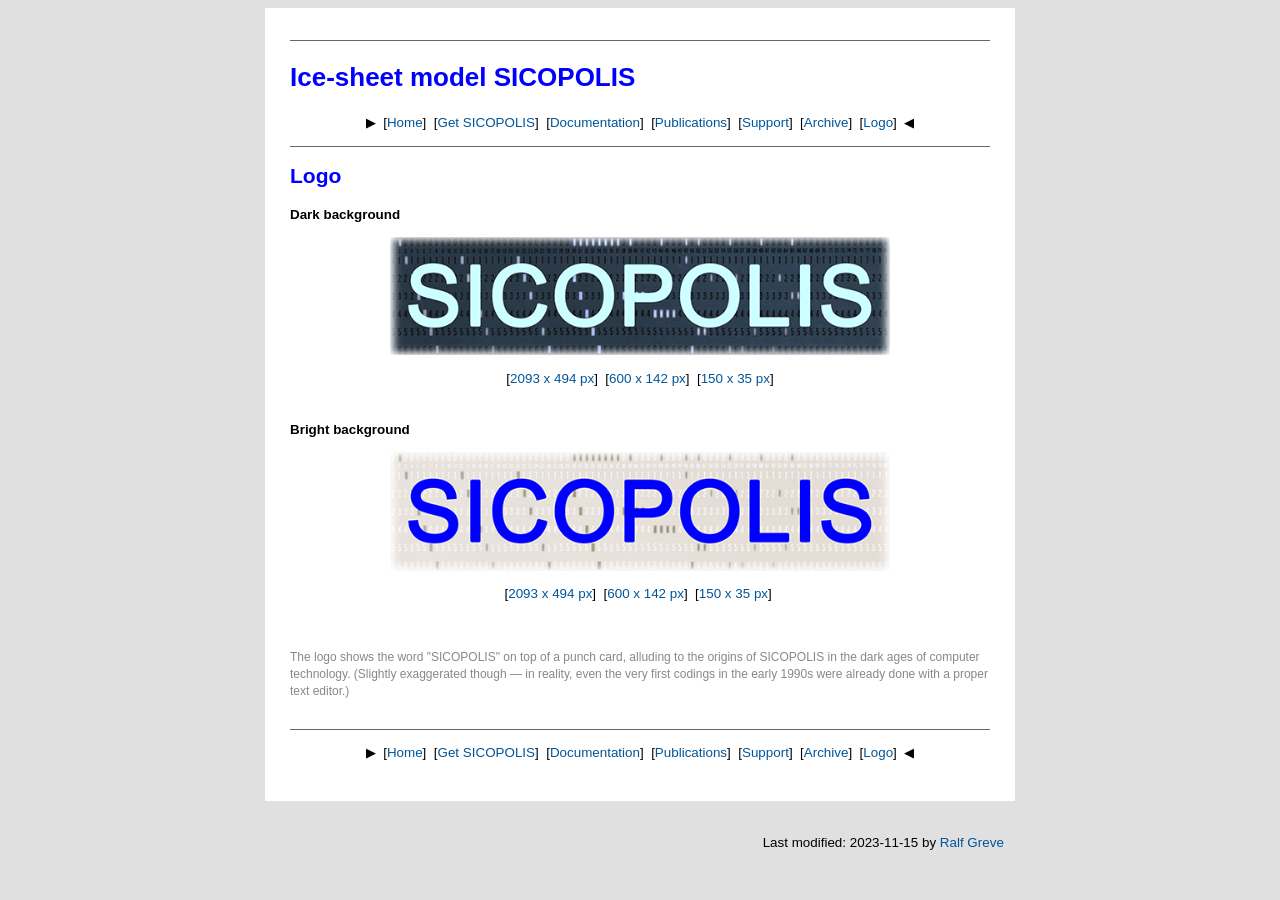
<file: docs/logo.html>
<!DOCTYPE HTML PUBLIC "-//W3C//DTD HTML 4.01 Transitional//EN"
        "http://www.w3.org/TR/html4/loose.dtd">

<HTML>

<HEAD>
  <meta http-equiv="Content-Type" content="text/html;charset=UTF-8">
  <meta http-equiv="Content-Style-Type" content="text/css">
  <meta name="author" content="Ralf Greve">
  <meta name="description" content="SICOPOLIS logo">
  <meta name="keywords" content="ice, sheet, ice-sheet, model, free, software, SICOPOLIS, Ralf, Greve">
  <meta name="content-language" content="en">
  <meta name="robots" content="index, follow">
  <title>SICOPOLIS logo</title>
  <link href="./styles/ralf_style.css" rel="stylesheet" type="text/css">
  <link rel="shortcut icon" type="image/x-icon" href="sico-icecube.ico">
</HEAD>

<BODY>

<table align="center" cellpadding="25" cellspacing="0"
       bgcolor="#ffffff" width=750>
<tr><td>

<hr>

<H1>Ice-sheet model SICOPOLIS</H1>

<P style="text-align:center">
&#x25b6;&nbsp;
[<A HREF="./">Home</A>]&nbsp;
[<A HREF="./index.html#get">Get SICOPOLIS</A>]&nbsp;
[<A HREF="./index.html#docs">Documentation</A>]&nbsp;
[<A HREF="./publ/">Publications</A>]&nbsp;
[<A HREF="./index.html#support">Support</A>]&nbsp;
[<A HREF="./archive/">Archive</A>]&nbsp;
[<A HREF="./logo.html">Logo</A>]&nbsp;
&#x25c0;
</P>

<hr>

<H2>Logo</H2>

<P><B>Dark background</B></P>

<p style="text-align:center"><A HREF="./pics/SICOPOLIS-Logo.png"><IMG 
   SRC="./pics/SICOPOLIS-Logo-600px.png"
   alt="SICOPOLIS Logo" width="500"></A></p>

<P style="text-align:center">
[<A HREF="./pics/SICOPOLIS-Logo.png">2093 x 494 px</A>]&nbsp;
[<A HREF="./pics/SICOPOLIS-Logo-600px.png">600 x 142 px</A>]&nbsp;
[<A HREF="./pics/SICOPOLIS-Logo-150px.png">150 x 35 px</A>]
<br>&nbsp;</P>

<P><B>Bright background</B></P>

<p style="text-align:center"><A HREF="./pics/SICOPOLIS-Logo2.png"><IMG 
   SRC="./pics/SICOPOLIS-Logo2-600px.png"
   alt="SICOPOLIS Logo" width="500"></A></p>

<P style="text-align:center">
[<A HREF="./pics/SICOPOLIS-Logo2.png">2093 x 494 px</A>]&nbsp;
[<A HREF="./pics/SICOPOLIS-Logo2-600px.png">600 x 142 px</A>]&nbsp;
[<A HREF="./pics/SICOPOLIS-Logo2-150px.png">150 x 35 px</A>]&nbsp;
</P>

<p>&nbsp;</p>

<p class="small" style="color:#888888">The logo shows the word "SICOPOLIS"
on top of a punch card, alluding to the origins of SICOPOLIS in the dark
ages of computer technology.
(Slightly exaggerated though &mdash; in reality, even the very first codings in
the early 1990s were already done with a proper text editor.)
<br>&nbsp;</p>

<hr>

<P style="text-align:center">
&#x25b6;&nbsp;
[<A HREF="./">Home</A>]&nbsp;
[<A HREF="./index.html#get">Get SICOPOLIS</A>]&nbsp;
[<A HREF="./index.html#docs">Documentation</A>]&nbsp;
[<A HREF="./publ/">Publications</A>]&nbsp;
[<A HREF="./index.html#support">Support</A>]&nbsp;
[<A HREF="./archive/">Archive</A>]&nbsp;
[<A HREF="./logo.html">Logo</A>]&nbsp;
&#x25c0;
</P>

</td></tr>
</table>

<table align="center" cellpadding="0" cellspacing="0" width=750>
<tr><td>

<p align="right">&nbsp;<br>Last modified:
2023-11-15 by
<A HREF="https://linktr.ee/ralfgreve">Ralf Greve</A>
&nbsp;&nbsp;<br>&nbsp;</p>

</td></tr>
</table>

</BODY>
</HTML>
</file>
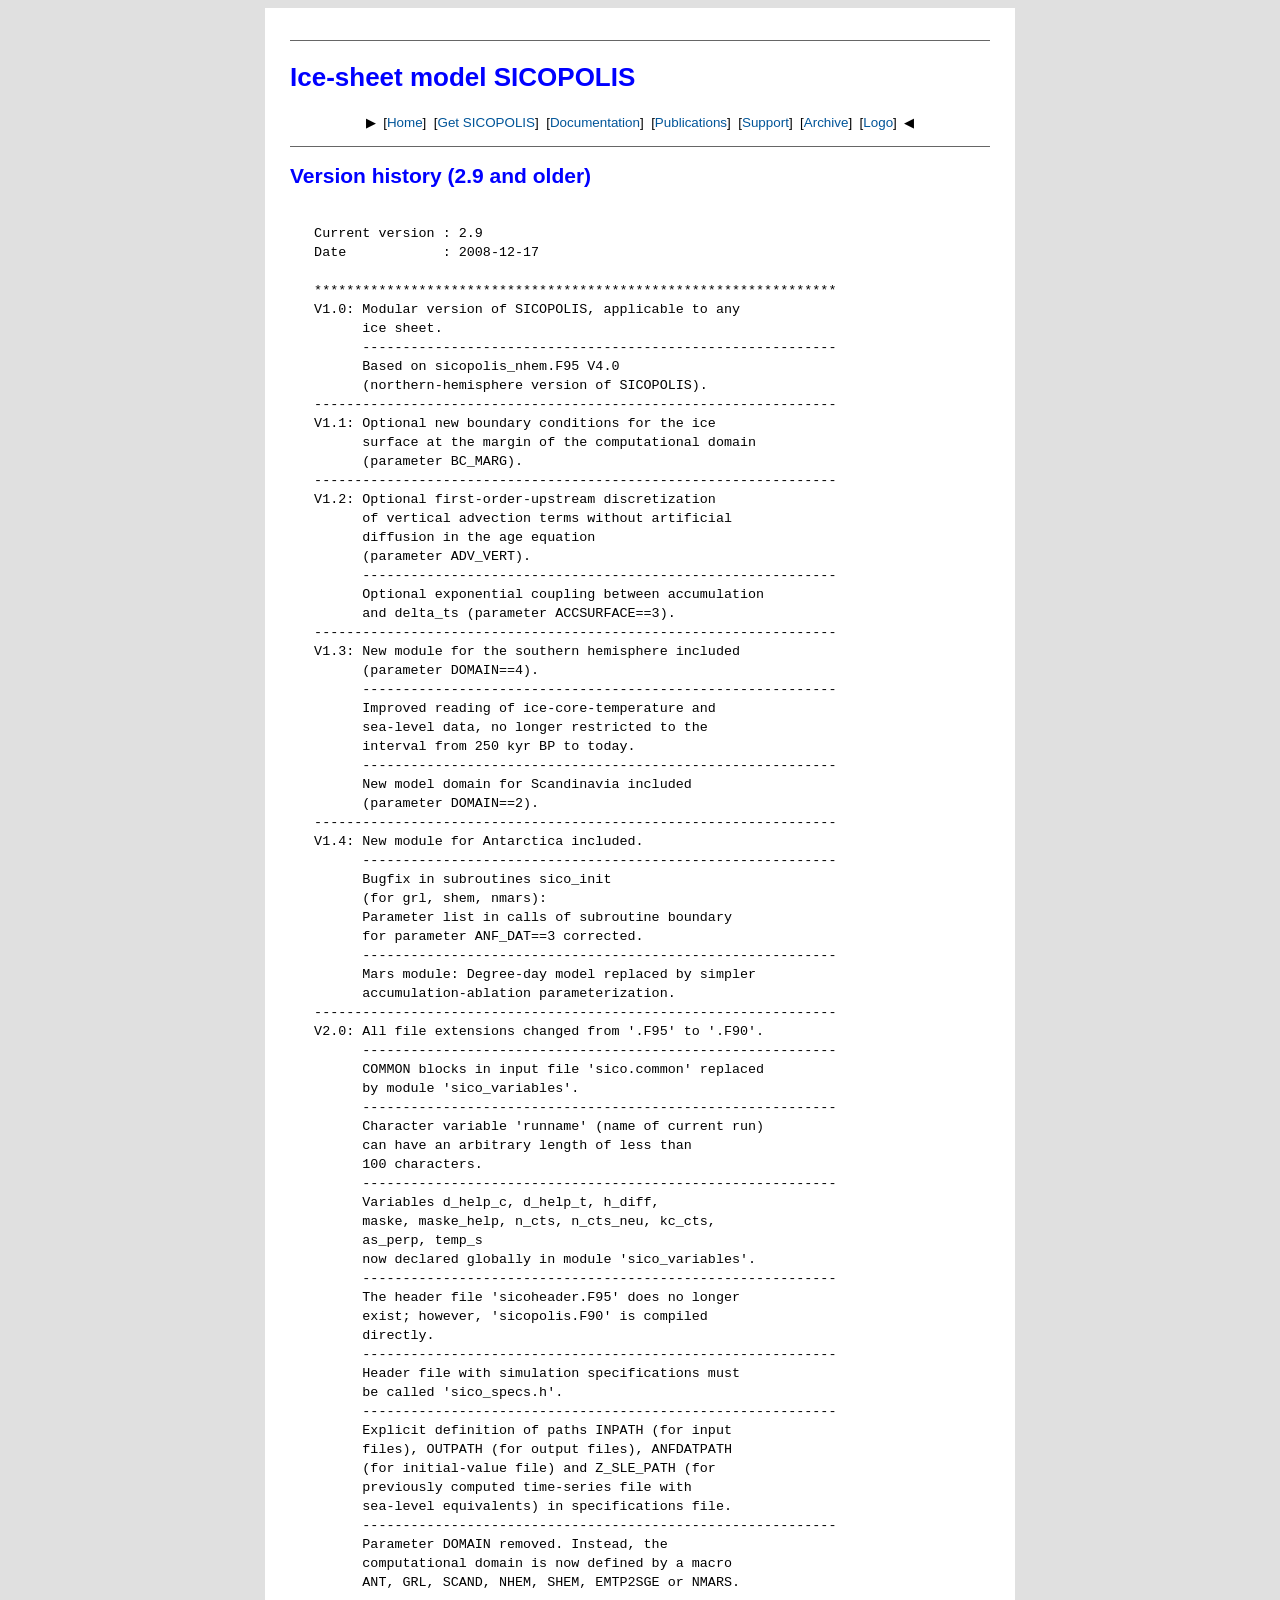
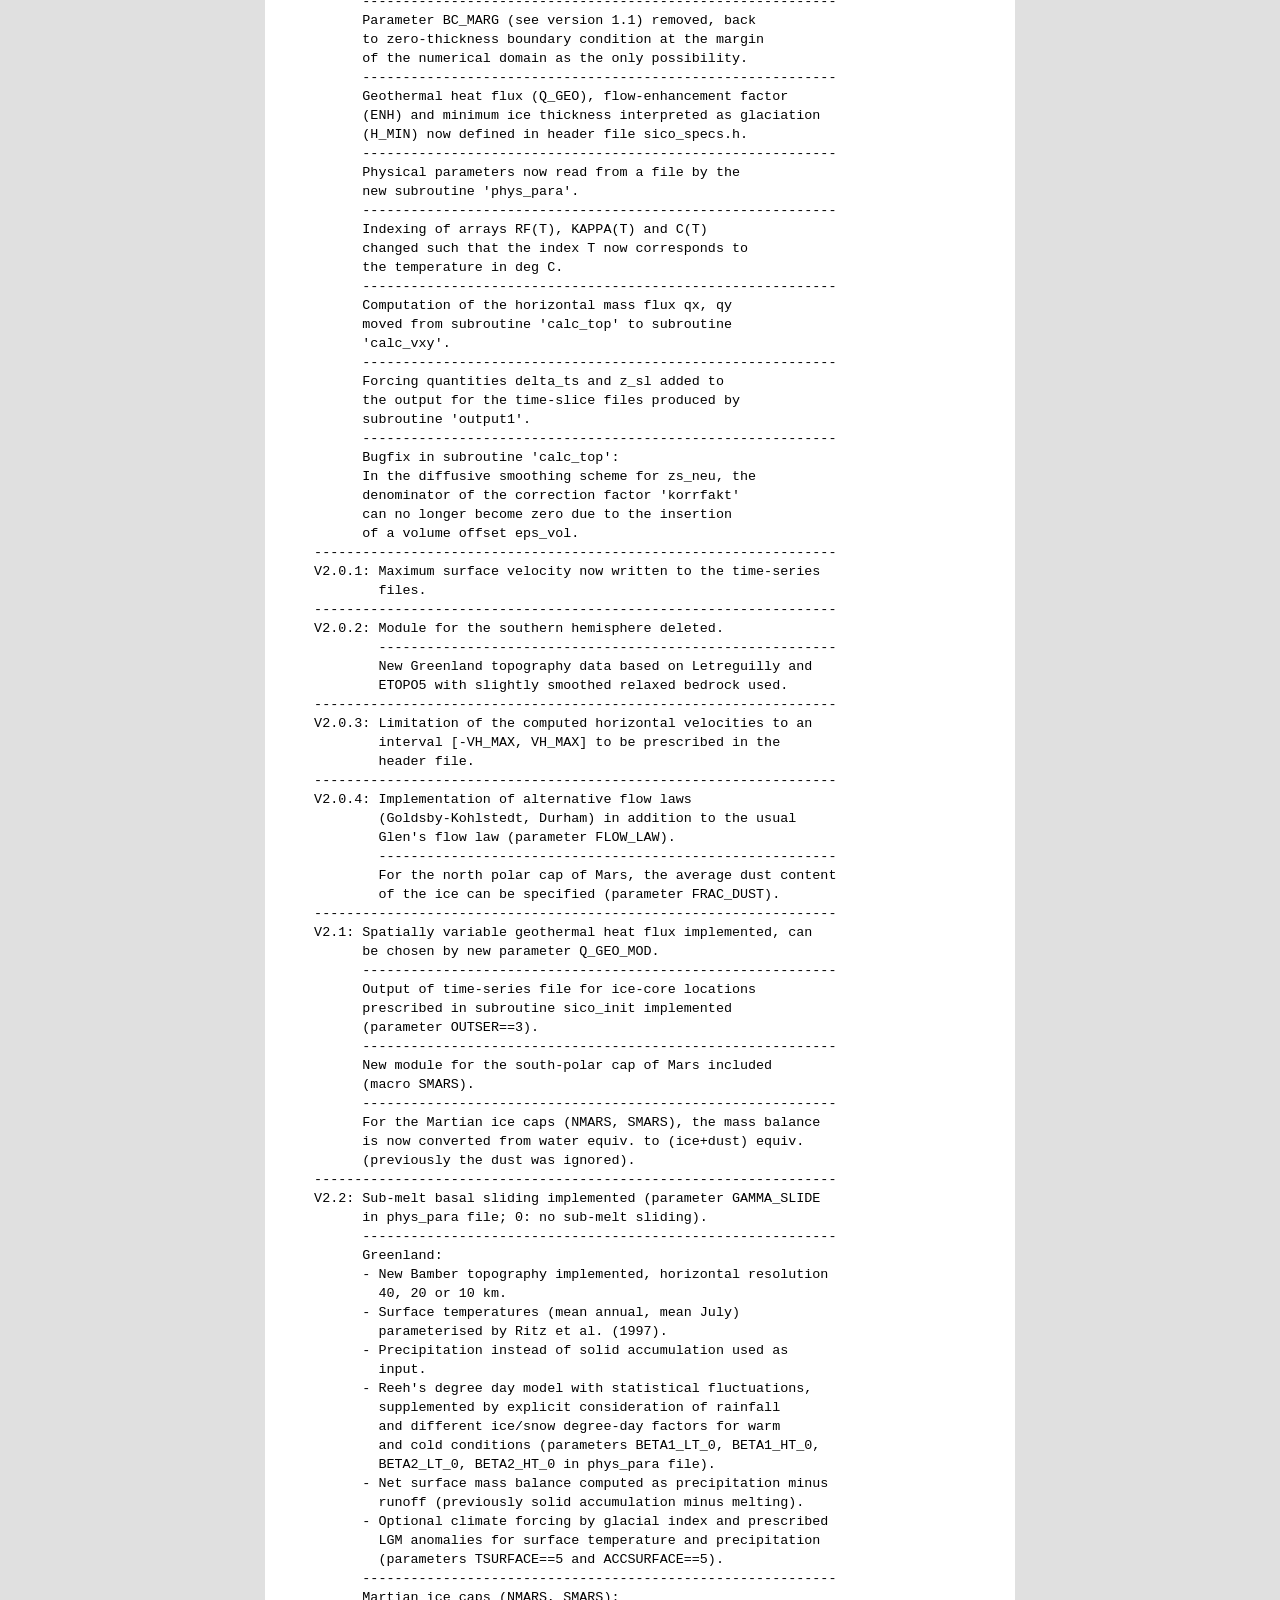
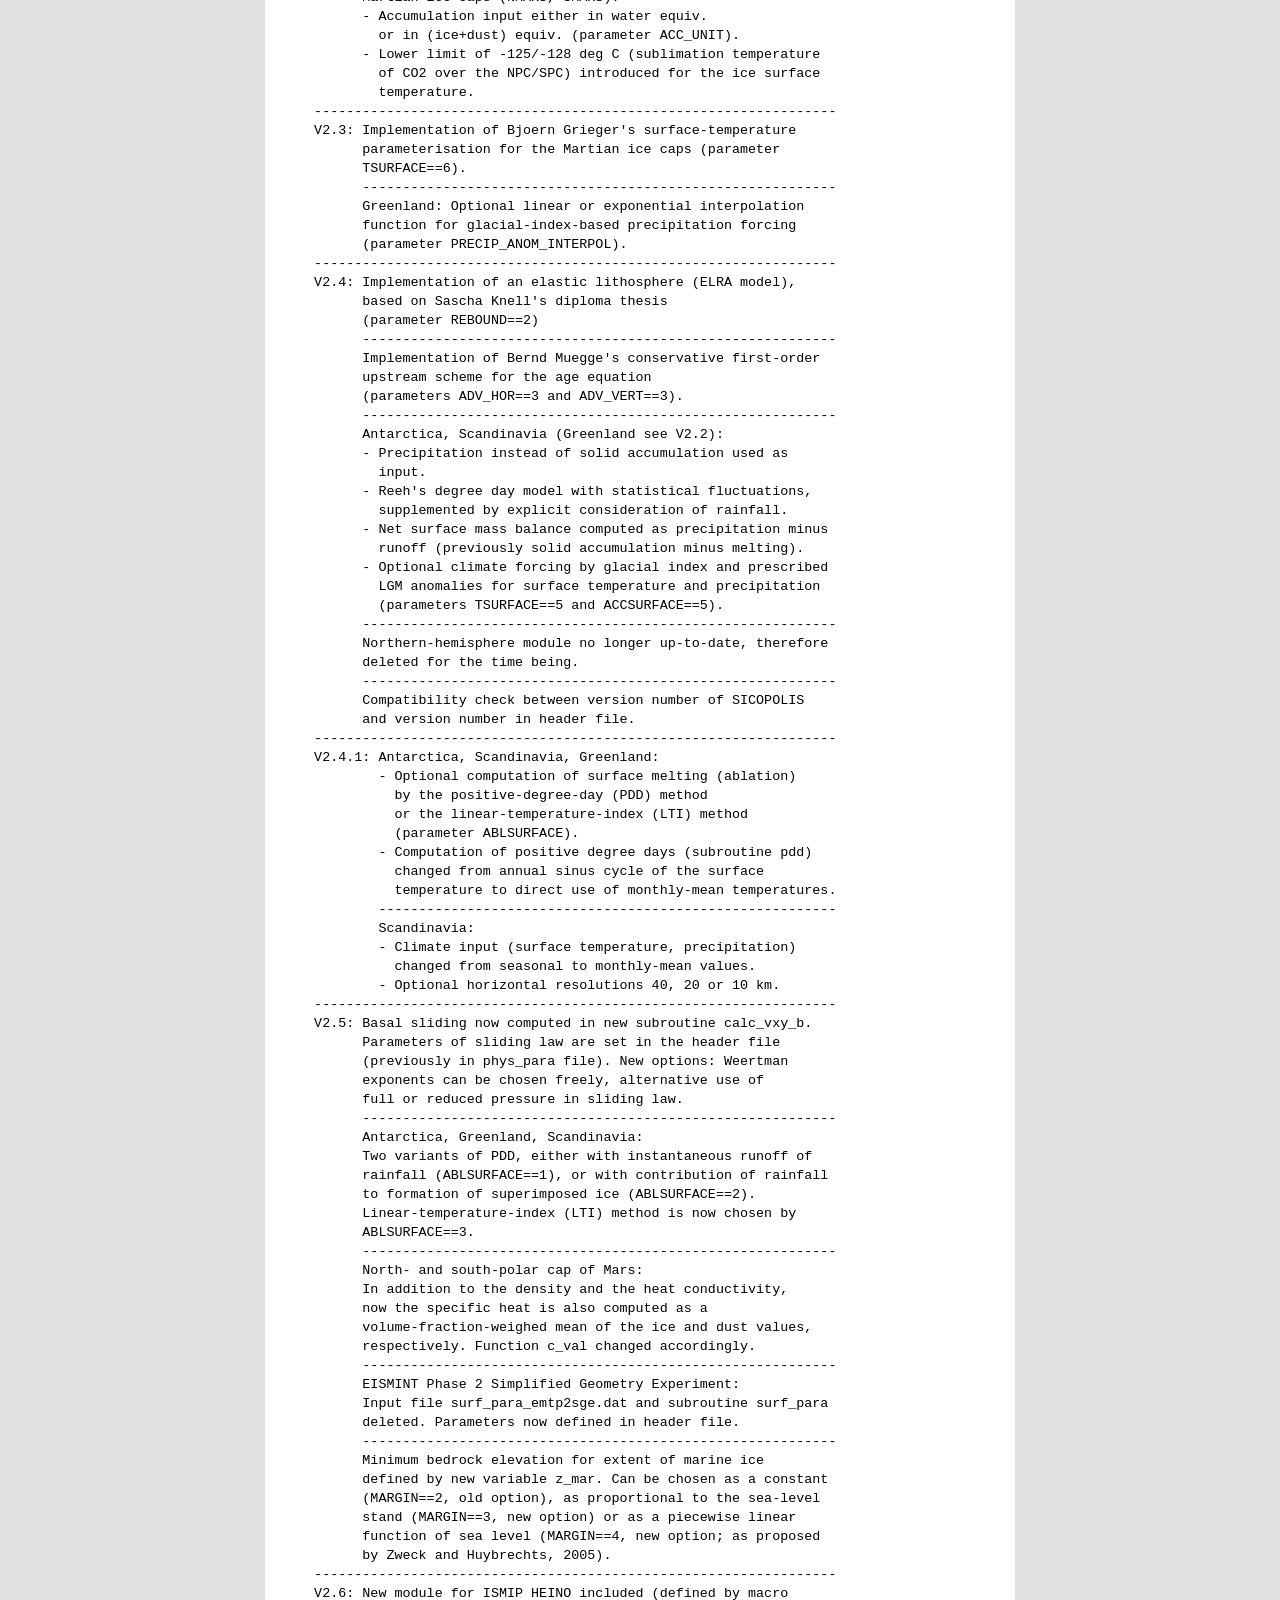
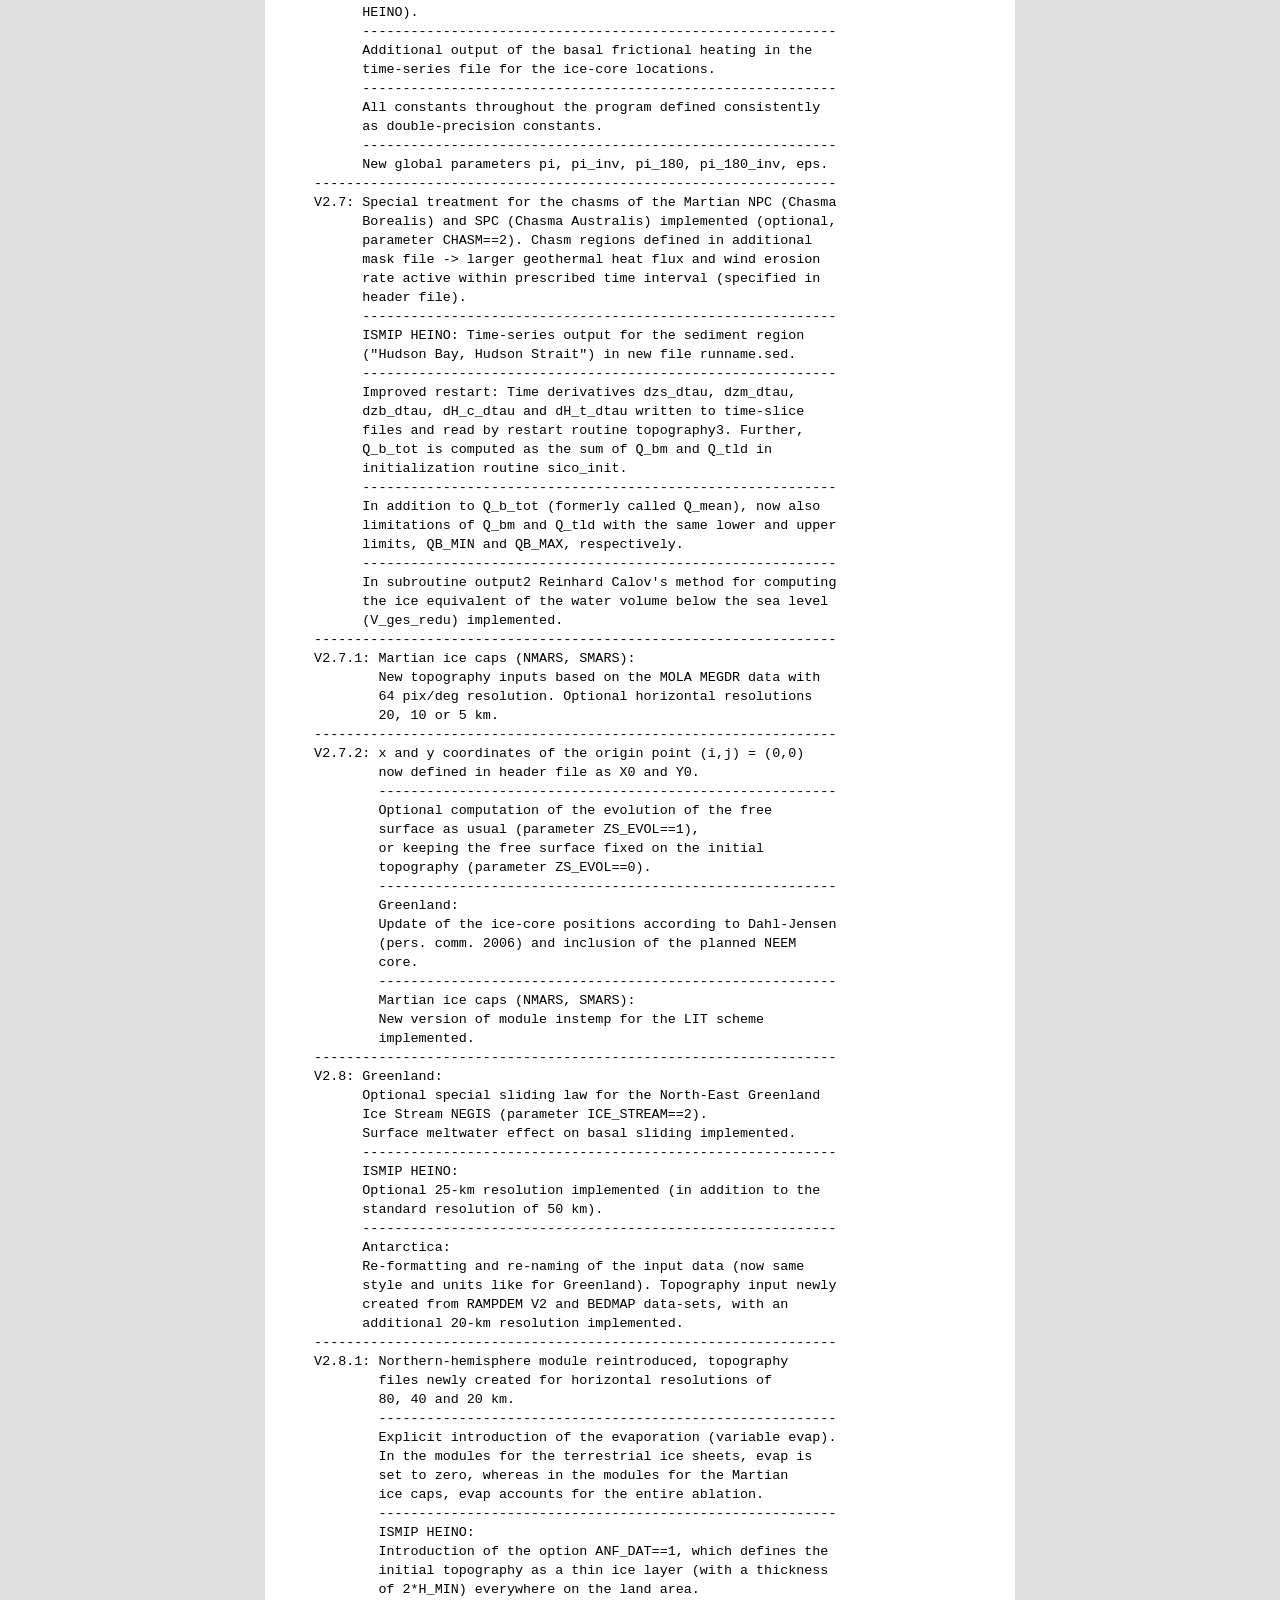
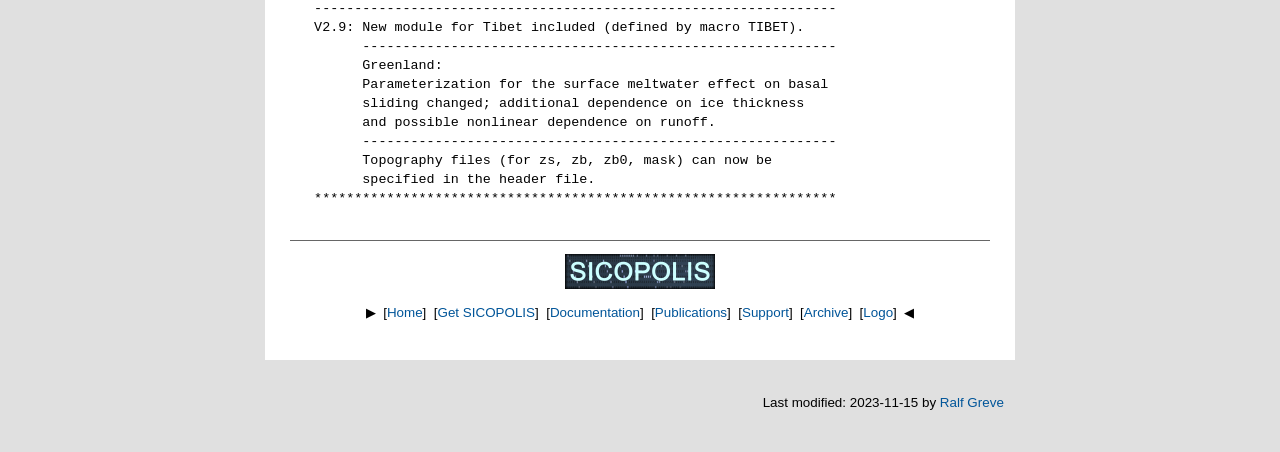
<file: docs/archive/version29_history.html>
<!DOCTYPE HTML PUBLIC "-//W3C//DTD HTML 4.01 Transitional//EN"
        "http://www.w3.org/TR/html4/loose.dtd">

<HTML>

<HEAD>
  <meta http-equiv="Content-Type" content="text/html;charset=UTF-8">
  <meta http-equiv="Content-Style-Type" content="text/css">
  <meta name="author" content="Ralf Greve">
  <meta name="description" content="SICOPOLIS version history">
  <meta name="keywords" content="ice, sheet, ice-sheet, model, free, software, SICOPOLIS, Ralf, Greve">
  <meta name="content-language" content="en">
  <meta name="robots" content="index, follow">
  <title>SICOPOLIS version history (2.9 and older)</title>
  <link href="../styles/ralf_style.css" rel="stylesheet" type="text/css">
  <link rel="shortcut icon" type="image/x-icon" href="../sico-icecube.ico">
</HEAD>

<BODY>

<table align="center" cellpadding="25" cellspacing="0"
       bgcolor="#ffffff" width=750>
<tr><td>

<hr>

<H1>Ice-sheet model SICOPOLIS</H1>

<p style="text-align:center">
&#x25b6;&nbsp;
[<A HREF="../">Home</A>]&nbsp;
[<A HREF="../index.html#get">Get SICOPOLIS</A>]&nbsp;
[<A HREF="../index.html#docs">Documentation</A>]&nbsp;
[<A HREF="../publ/">Publications</A>]&nbsp;
[<A HREF="../index.html#support">Support</A>]&nbsp;
[<A HREF="../archive/">Archive</A>]&nbsp;
[<A HREF="../logo.html">Logo</A>]&nbsp;
&#x25c0;
</p>

<hr>

<H2>Version history (2.9 and older)</H2>

<pre>

   Current version : 2.9
   Date            : 2008-12-17

   *****************************************************************
   V1.0: Modular version of SICOPOLIS, applicable to any
         ice sheet.
         -----------------------------------------------------------
         Based on sicopolis_nhem.F95 V4.0
         (northern-hemisphere version of SICOPOLIS).
   -----------------------------------------------------------------
   V1.1: Optional new boundary conditions for the ice
         surface at the margin of the computational domain
         (parameter BC_MARG).
   -----------------------------------------------------------------
   V1.2: Optional first-order-upstream discretization
         of vertical advection terms without artificial
         diffusion in the age equation
         (parameter ADV_VERT).
         -----------------------------------------------------------
         Optional exponential coupling between accumulation
         and delta_ts (parameter ACCSURFACE==3).
   -----------------------------------------------------------------
   V1.3: New module for the southern hemisphere included
         (parameter DOMAIN==4).
         -----------------------------------------------------------
         Improved reading of ice-core-temperature and
         sea-level data, no longer restricted to the
         interval from 250 kyr BP to today.
         -----------------------------------------------------------
         New model domain for Scandinavia included
         (parameter DOMAIN==2).
   -----------------------------------------------------------------
   V1.4: New module for Antarctica included.
         -----------------------------------------------------------
         Bugfix in subroutines sico_init
         (for grl, shem, nmars):
         Parameter list in calls of subroutine boundary
         for parameter ANF_DAT==3 corrected.
         -----------------------------------------------------------
         Mars module: Degree-day model replaced by simpler
         accumulation-ablation parameterization.
   -----------------------------------------------------------------
   V2.0: All file extensions changed from '.F95' to '.F90'.
         -----------------------------------------------------------
         COMMON blocks in input file 'sico.common' replaced
         by module 'sico_variables'.
         -----------------------------------------------------------
         Character variable 'runname' (name of current run)
         can have an arbitrary length of less than
         100 characters.
         -----------------------------------------------------------
         Variables d_help_c, d_help_t, h_diff,
         maske, maske_help, n_cts, n_cts_neu, kc_cts,
         as_perp, temp_s
         now declared globally in module 'sico_variables'.
         -----------------------------------------------------------
         The header file 'sicoheader.F95' does no longer
         exist; however, 'sicopolis.F90' is compiled
         directly.
         -----------------------------------------------------------
         Header file with simulation specifications must
         be called 'sico_specs.h'.
         -----------------------------------------------------------
         Explicit definition of paths INPATH (for input
         files), OUTPATH (for output files), ANFDATPATH
         (for initial-value file) and Z_SLE_PATH (for
         previously computed time-series file with
         sea-level equivalents) in specifications file.
         -----------------------------------------------------------
         Parameter DOMAIN removed. Instead, the
         computational domain is now defined by a macro
         ANT, GRL, SCAND, NHEM, SHEM, EMTP2SGE or NMARS.
         -----------------------------------------------------------
         Parameter BC_MARG (see version 1.1) removed, back
         to zero-thickness boundary condition at the margin
         of the numerical domain as the only possibility.
         -----------------------------------------------------------
         Geothermal heat flux (Q_GEO), flow-enhancement factor
         (ENH) and minimum ice thickness interpreted as glaciation
         (H_MIN) now defined in header file sico_specs.h.
         -----------------------------------------------------------
         Physical parameters now read from a file by the
         new subroutine 'phys_para'.
         -----------------------------------------------------------
         Indexing of arrays RF(T), KAPPA(T) and C(T)
         changed such that the index T now corresponds to
         the temperature in deg C.
         -----------------------------------------------------------
         Computation of the horizontal mass flux qx, qy
         moved from subroutine 'calc_top' to subroutine
         'calc_vxy'.
         -----------------------------------------------------------
         Forcing quantities delta_ts and z_sl added to
         the output for the time-slice files produced by
         subroutine 'output1'.
         -----------------------------------------------------------
         Bugfix in subroutine 'calc_top':
         In the diffusive smoothing scheme for zs_neu, the
         denominator of the correction factor 'korrfakt'
         can no longer become zero due to the insertion
         of a volume offset eps_vol.
   -----------------------------------------------------------------
   V2.0.1: Maximum surface velocity now written to the time-series
           files.
   -----------------------------------------------------------------
   V2.0.2: Module for the southern hemisphere deleted.
           ---------------------------------------------------------
           New Greenland topography data based on Letreguilly and
           ETOPO5 with slightly smoothed relaxed bedrock used.
   -----------------------------------------------------------------
   V2.0.3: Limitation of the computed horizontal velocities to an
           interval [-VH_MAX, VH_MAX] to be prescribed in the
           header file.
   -----------------------------------------------------------------
   V2.0.4: Implementation of alternative flow laws
           (Goldsby-Kohlstedt, Durham) in addition to the usual
           Glen's flow law (parameter FLOW_LAW).
           ---------------------------------------------------------
           For the north polar cap of Mars, the average dust content
           of the ice can be specified (parameter FRAC_DUST).
   -----------------------------------------------------------------
   V2.1: Spatially variable geothermal heat flux implemented, can
         be chosen by new parameter Q_GEO_MOD.
         -----------------------------------------------------------
         Output of time-series file for ice-core locations
         prescribed in subroutine sico_init implemented
         (parameter OUTSER==3).
         -----------------------------------------------------------
         New module for the south-polar cap of Mars included
         (macro SMARS).
         -----------------------------------------------------------
         For the Martian ice caps (NMARS, SMARS), the mass balance
         is now converted from water equiv. to (ice+dust) equiv.
         (previously the dust was ignored).
   -----------------------------------------------------------------
   V2.2: Sub-melt basal sliding implemented (parameter GAMMA_SLIDE
         in phys_para file; 0: no sub-melt sliding).
         -----------------------------------------------------------
         Greenland:
         - New Bamber topography implemented, horizontal resolution
           40, 20 or 10 km.
         - Surface temperatures (mean annual, mean July)
           parameterised by Ritz et al. (1997).
         - Precipitation instead of solid accumulation used as
           input.
         - Reeh's degree day model with statistical fluctuations,
           supplemented by explicit consideration of rainfall
           and different ice/snow degree-day factors for warm
           and cold conditions (parameters BETA1_LT_0, BETA1_HT_0,
           BETA2_LT_0, BETA2_HT_0 in phys_para file).
         - Net surface mass balance computed as precipitation minus
           runoff (previously solid accumulation minus melting).
         - Optional climate forcing by glacial index and prescribed
           LGM anomalies for surface temperature and precipitation
           (parameters TSURFACE==5 and ACCSURFACE==5).
         -----------------------------------------------------------
         Martian ice caps (NMARS, SMARS):
         - Accumulation input either in water equiv.
           or in (ice+dust) equiv. (parameter ACC_UNIT).
         - Lower limit of -125/-128 deg C (sublimation temperature
           of CO2 over the NPC/SPC) introduced for the ice surface
           temperature.
   -----------------------------------------------------------------
   V2.3: Implementation of Bjoern Grieger's surface-temperature
         parameterisation for the Martian ice caps (parameter
         TSURFACE==6).
         -----------------------------------------------------------
         Greenland: Optional linear or exponential interpolation
         function for glacial-index-based precipitation forcing
         (parameter PRECIP_ANOM_INTERPOL).
   -----------------------------------------------------------------
   V2.4: Implementation of an elastic lithosphere (ELRA model),
         based on Sascha Knell's diploma thesis
         (parameter REBOUND==2)
         -----------------------------------------------------------
         Implementation of Bernd Muegge's conservative first-order
         upstream scheme for the age equation
         (parameters ADV_HOR==3 and ADV_VERT==3).
         -----------------------------------------------------------
         Antarctica, Scandinavia (Greenland see V2.2):
         - Precipitation instead of solid accumulation used as
           input.
         - Reeh's degree day model with statistical fluctuations,
           supplemented by explicit consideration of rainfall.
         - Net surface mass balance computed as precipitation minus
           runoff (previously solid accumulation minus melting).
         - Optional climate forcing by glacial index and prescribed
           LGM anomalies for surface temperature and precipitation
           (parameters TSURFACE==5 and ACCSURFACE==5).
         -----------------------------------------------------------
         Northern-hemisphere module no longer up-to-date, therefore
         deleted for the time being.
         -----------------------------------------------------------
         Compatibility check between version number of SICOPOLIS
         and version number in header file.
   -----------------------------------------------------------------
   V2.4.1: Antarctica, Scandinavia, Greenland:
           - Optional computation of surface melting (ablation)
             by the positive-degree-day (PDD) method
             or the linear-temperature-index (LTI) method
             (parameter ABLSURFACE).
           - Computation of positive degree days (subroutine pdd)
             changed from annual sinus cycle of the surface
             temperature to direct use of monthly-mean temperatures.
           ---------------------------------------------------------
           Scandinavia:
           - Climate input (surface temperature, precipitation)
             changed from seasonal to monthly-mean values.
           - Optional horizontal resolutions 40, 20 or 10 km.
   -----------------------------------------------------------------
   V2.5: Basal sliding now computed in new subroutine calc_vxy_b.
         Parameters of sliding law are set in the header file
         (previously in phys_para file). New options: Weertman
         exponents can be chosen freely, alternative use of
         full or reduced pressure in sliding law.
         -----------------------------------------------------------
         Antarctica, Greenland, Scandinavia:
         Two variants of PDD, either with instantaneous runoff of
         rainfall (ABLSURFACE==1), or with contribution of rainfall
         to formation of superimposed ice (ABLSURFACE==2).
         Linear-temperature-index (LTI) method is now chosen by
         ABLSURFACE==3.
         -----------------------------------------------------------
         North- and south-polar cap of Mars:
         In addition to the density and the heat conductivity,
         now the specific heat is also computed as a
         volume-fraction-weighed mean of the ice and dust values,
         respectively. Function c_val changed accordingly.
         -----------------------------------------------------------
         EISMINT Phase 2 Simplified Geometry Experiment:
         Input file surf_para_emtp2sge.dat and subroutine surf_para
         deleted. Parameters now defined in header file.
         -----------------------------------------------------------
         Minimum bedrock elevation for extent of marine ice
         defined by new variable z_mar. Can be chosen as a constant
         (MARGIN==2, old option), as proportional to the sea-level
         stand (MARGIN==3, new option) or as a piecewise linear
         function of sea level (MARGIN==4, new option; as proposed
         by Zweck and Huybrechts, 2005).
   -----------------------------------------------------------------
   V2.6: New module for ISMIP HEINO included (defined by macro
         HEINO).
         -----------------------------------------------------------
         Additional output of the basal frictional heating in the
         time-series file for the ice-core locations.
         -----------------------------------------------------------
         All constants throughout the program defined consistently
         as double-precision constants.
         -----------------------------------------------------------
         New global parameters pi, pi_inv, pi_180, pi_180_inv, eps.
   -----------------------------------------------------------------
   V2.7: Special treatment for the chasms of the Martian NPC (Chasma
         Borealis) and SPC (Chasma Australis) implemented (optional,
         parameter CHASM==2). Chasm regions defined in additional
         mask file -> larger geothermal heat flux and wind erosion
         rate active within prescribed time interval (specified in
         header file).
         -----------------------------------------------------------
         ISMIP HEINO: Time-series output for the sediment region
         ("Hudson Bay, Hudson Strait") in new file runname.sed.
         -----------------------------------------------------------
         Improved restart: Time derivatives dzs_dtau, dzm_dtau,
         dzb_dtau, dH_c_dtau and dH_t_dtau written to time-slice
         files and read by restart routine topography3. Further,
         Q_b_tot is computed as the sum of Q_bm and Q_tld in
         initialization routine sico_init.
         -----------------------------------------------------------
         In addition to Q_b_tot (formerly called Q_mean), now also
         limitations of Q_bm and Q_tld with the same lower and upper
         limits, QB_MIN and QB_MAX, respectively.
         -----------------------------------------------------------
         In subroutine output2 Reinhard Calov's method for computing
         the ice equivalent of the water volume below the sea level
         (V_ges_redu) implemented.
   -----------------------------------------------------------------
   V2.7.1: Martian ice caps (NMARS, SMARS):
           New topography inputs based on the MOLA MEGDR data with
           64 pix/deg resolution. Optional horizontal resolutions
           20, 10 or 5 km.
   -----------------------------------------------------------------
   V2.7.2: x and y coordinates of the origin point (i,j) = (0,0)
           now defined in header file as X0 and Y0.
           ---------------------------------------------------------
           Optional computation of the evolution of the free
           surface as usual (parameter ZS_EVOL==1),
           or keeping the free surface fixed on the initial
           topography (parameter ZS_EVOL==0).
           ---------------------------------------------------------
           Greenland:
           Update of the ice-core positions according to Dahl-Jensen
           (pers. comm. 2006) and inclusion of the planned NEEM
           core.
           ---------------------------------------------------------
           Martian ice caps (NMARS, SMARS):
           New version of module instemp for the LIT scheme
           implemented.
   -----------------------------------------------------------------
   V2.8: Greenland:
         Optional special sliding law for the North-East Greenland
         Ice Stream NEGIS (parameter ICE_STREAM==2).
         Surface meltwater effect on basal sliding implemented.
         -----------------------------------------------------------
         ISMIP HEINO:
         Optional 25-km resolution implemented (in addition to the
         standard resolution of 50 km).
         -----------------------------------------------------------
         Antarctica:
         Re-formatting and re-naming of the input data (now same
         style and units like for Greenland). Topography input newly
         created from RAMPDEM V2 and BEDMAP data-sets, with an
         additional 20-km resolution implemented.
   -----------------------------------------------------------------
   V2.8.1: Northern-hemisphere module reintroduced, topography
           files newly created for horizontal resolutions of
           80, 40 and 20 km.
           ---------------------------------------------------------
           Explicit introduction of the evaporation (variable evap).
           In the modules for the terrestrial ice sheets, evap is
           set to zero, whereas in the modules for the Martian
           ice caps, evap accounts for the entire ablation.
           ---------------------------------------------------------
           ISMIP HEINO:
           Introduction of the option ANF_DAT==1, which defines the
           initial topography as a thin ice layer (with a thickness
           of 2*H_MIN) everywhere on the land area.
   -----------------------------------------------------------------
   V2.9: New module for Tibet included (defined by macro TIBET).
         -----------------------------------------------------------
         Greenland:
         Parameterization for the surface meltwater effect on basal
         sliding changed; additional dependence on ice thickness
         and possible nonlinear dependence on runoff.
         -----------------------------------------------------------
         Topography files (for zs, zb, zb0, mask) can now be
         specified in the header file.
   *****************************************************************

</pre>

<hr>

<p style="text-align:center"><A HREF="../pics/SICOPOLIS-Logo.png"><IMG 
   SRC="../pics/SICOPOLIS-Logo-150px.png" alt="SICOPOLIS Logo"></A></p>

<p style="text-align:center">
&#x25b6;&nbsp;
[<A HREF="../">Home</A>]&nbsp;
[<A HREF="../index.html#get">Get SICOPOLIS</A>]&nbsp;
[<A HREF="../index.html#docs">Documentation</A>]&nbsp;
[<A HREF="../publ/">Publications</A>]&nbsp;
[<A HREF="../index.html#support">Support</A>]&nbsp;
[<A HREF="../archive/">Archive</A>]&nbsp;
[<A HREF="../logo.html">Logo</A>]&nbsp;
&#x25c0;
</p>

</td></tr>
</table>

<table align="center" cellpadding="0" cellspacing="0" width=750>
<tr><td>

<p align="right">&nbsp;<br>Last modified:
2023-11-15 by
<A HREF="https://linktr.ee/ralfgreve">Ralf Greve</A>
&nbsp;&nbsp;<br>&nbsp;</p>

</td></tr>
</table>

</BODY>
</HTML>
</file>
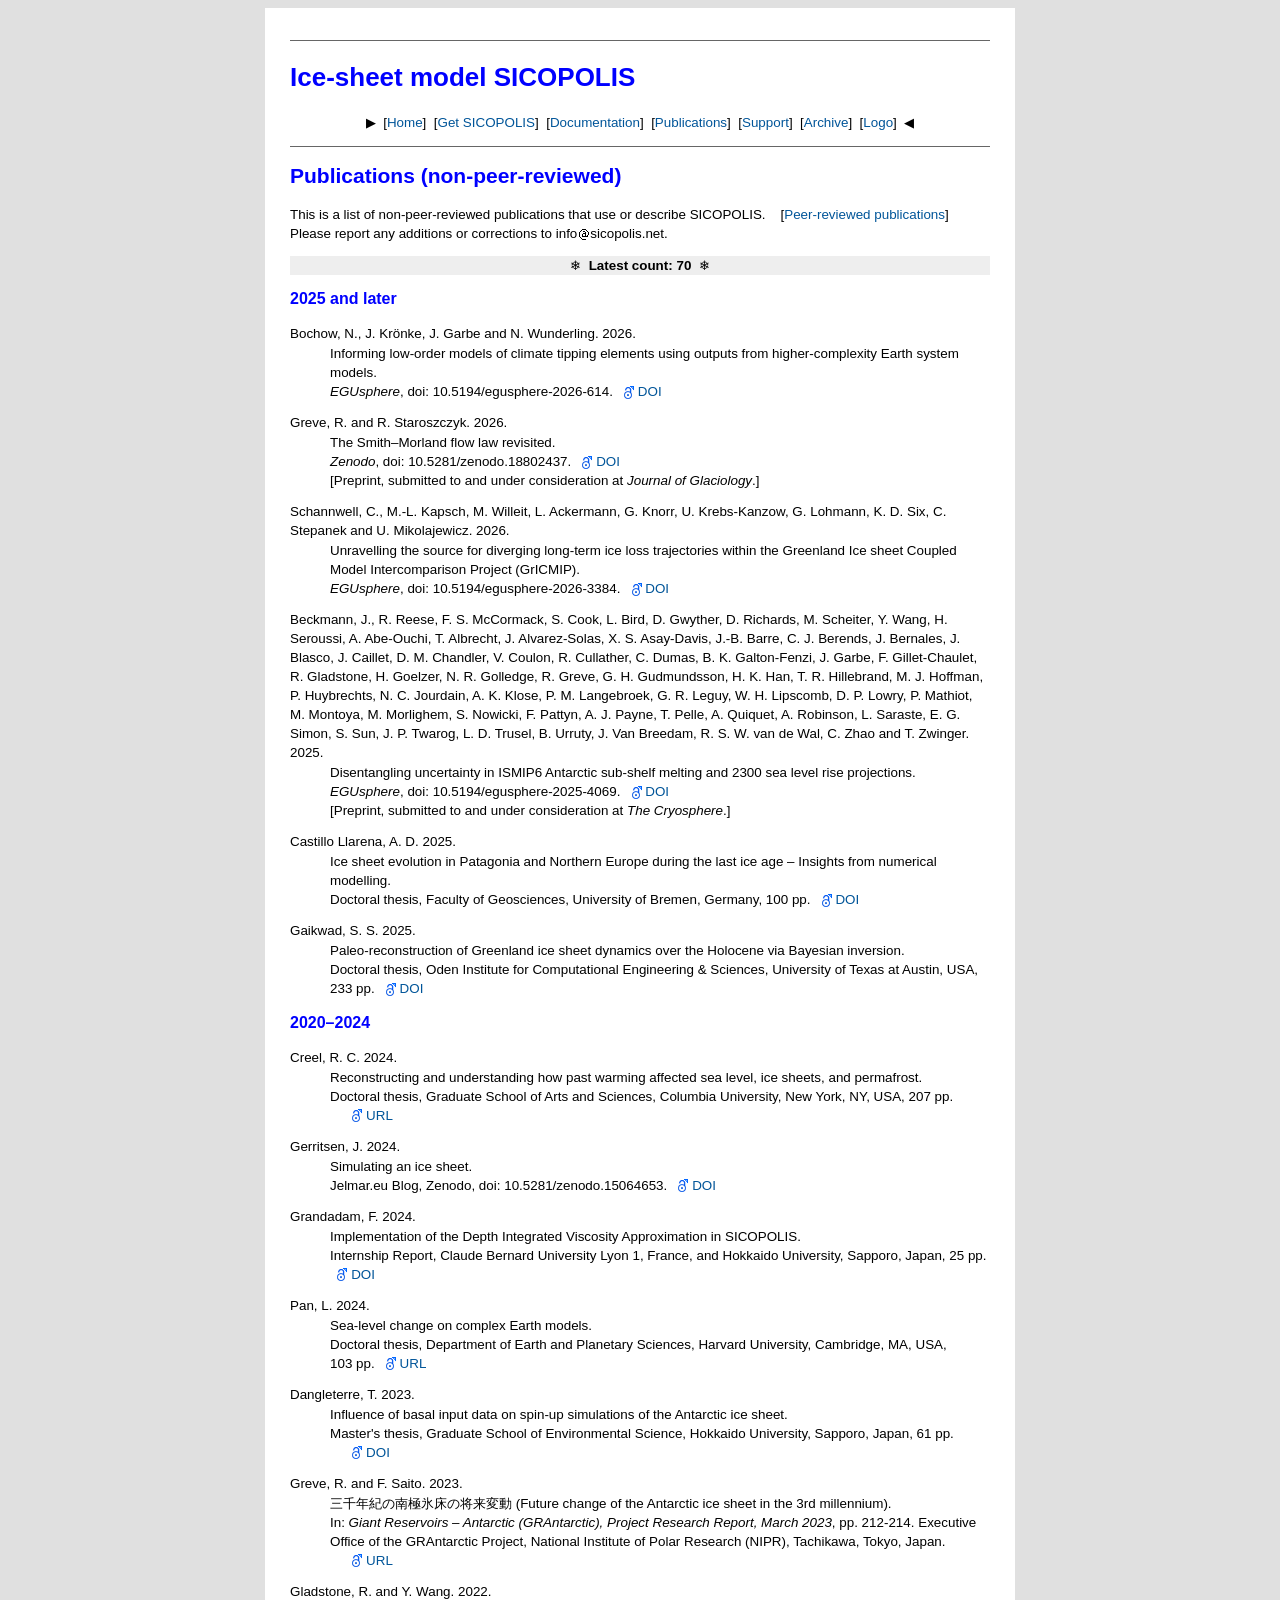
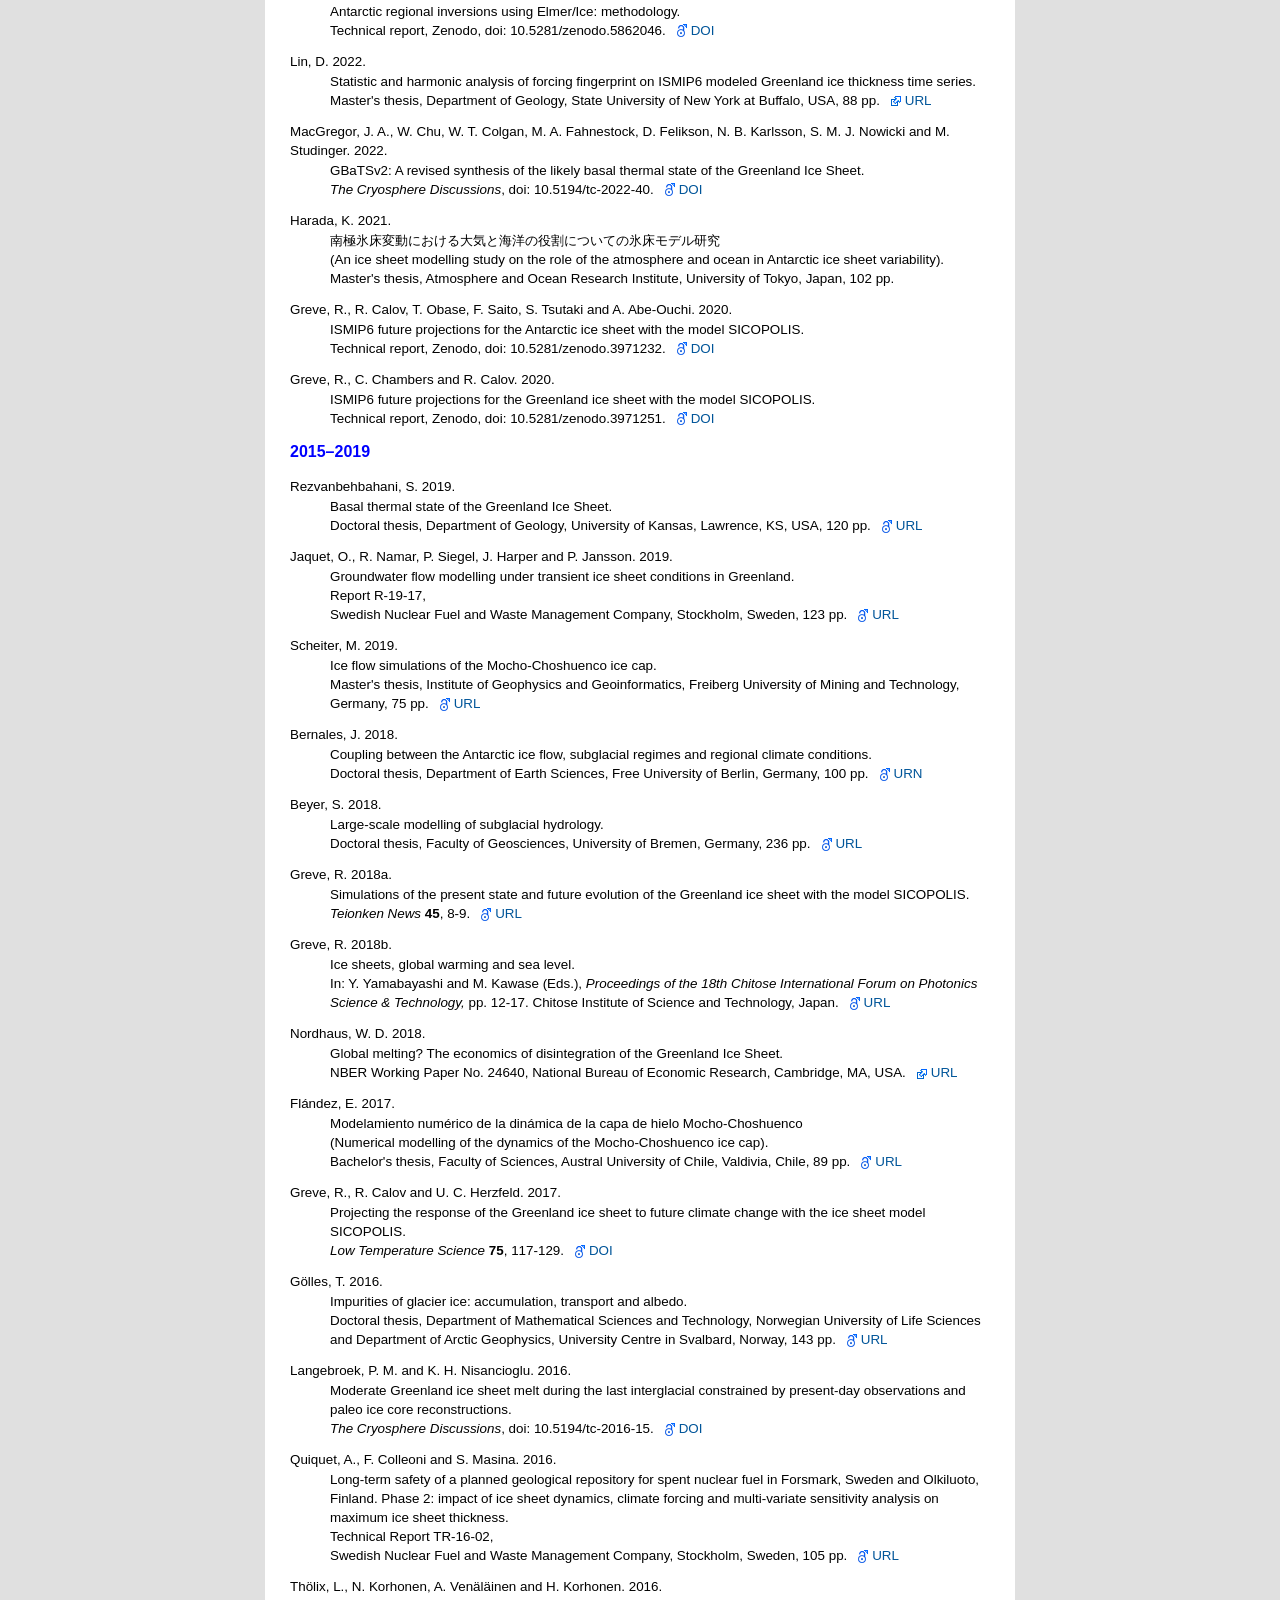
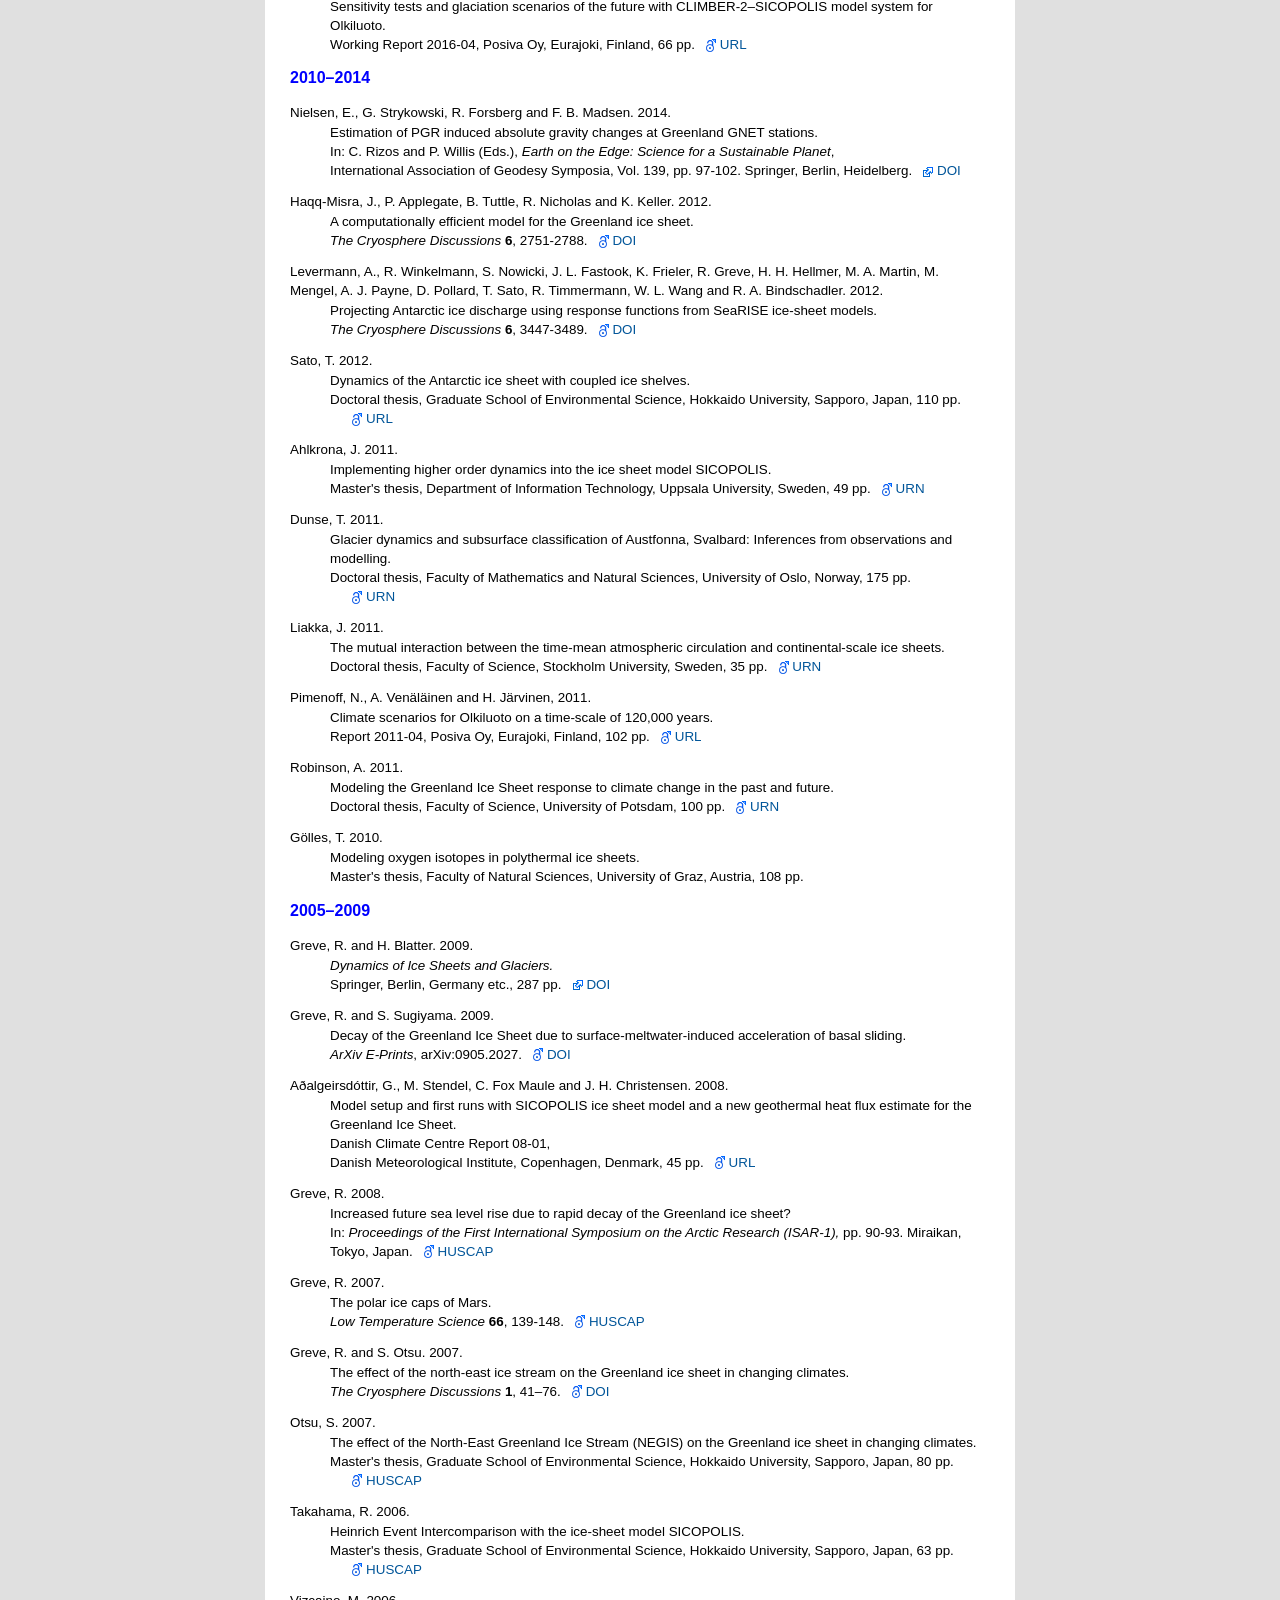
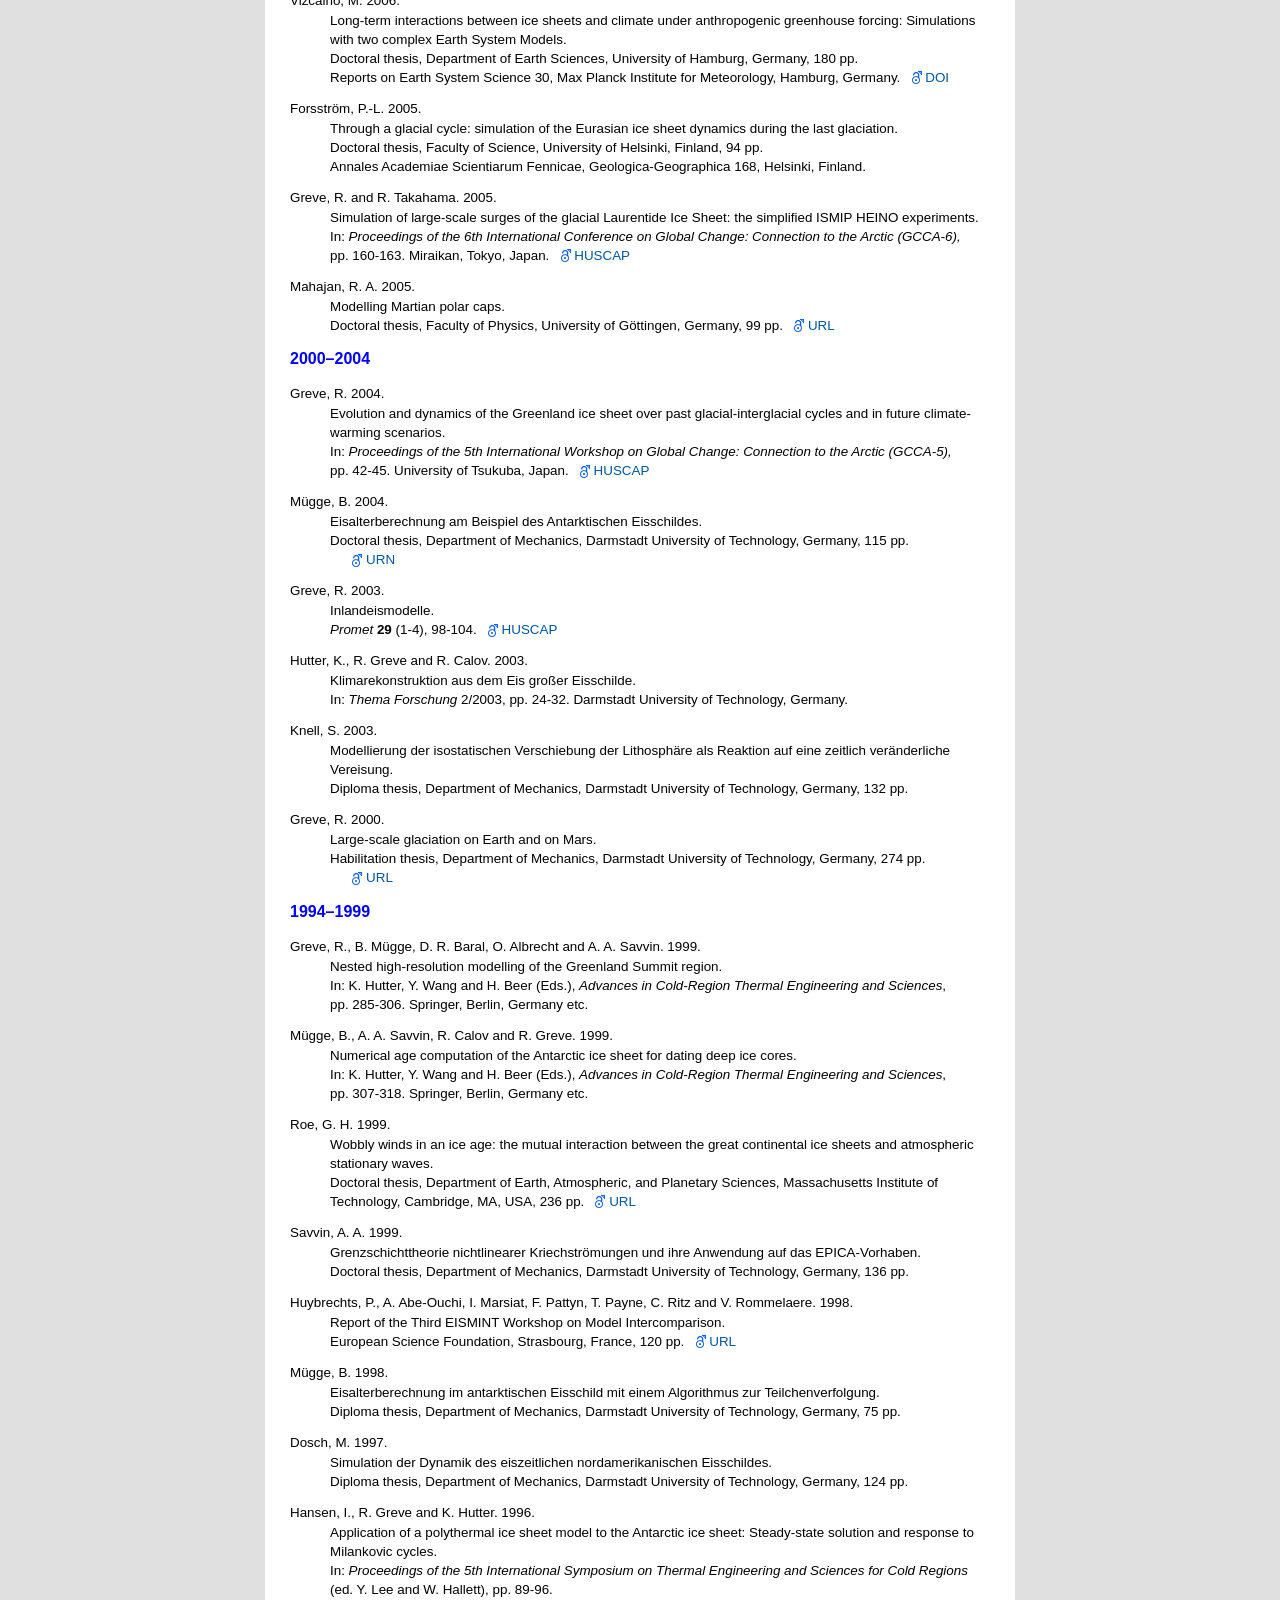
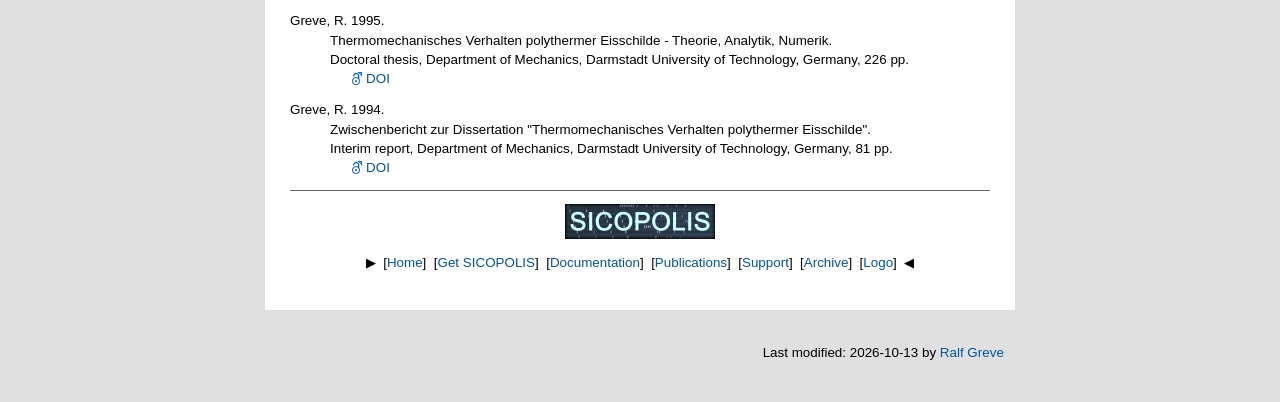
<file: docs/publ/other.html>
<!DOCTYPE HTML PUBLIC "-//W3C//DTD HTML 4.01 Transitional//EN"
        "http://www.w3.org/TR/html4/loose.dtd">

<html>

<head>
  <meta http-equiv="Content-Type" content="text/html;charset=UTF-8">
  <meta http-equiv="Content-Style-Type" content="text/css">
  <meta name="author" content="Ralf Greve">
  <meta name="description" content="Peer-reviewed publications with SICOPOLIS">
  <meta name="keywords" content="ice, sheet, ice-sheet, model, free, software, SICOPOLIS, Ralf, Greve">
  <meta name="content-language" content="en">
  <meta name="robots" content="index, follow">
  <title>SICOPOLIS publications</title>
  <link href="../styles/ralf_style.css" rel="stylesheet" type="text/css">
  <link rel="shortcut icon" type="image/x-icon" href="../sico-icecube.ico">
</head>

<body>

<table align="center" cellpadding="25" cellspacing="0"
       bgcolor="#ffffff" width=750>
<tr><td>

<hr>

<h1>Ice-sheet model SICOPOLIS</h1>

<p style="text-align:center">
&#x25b6;&nbsp;
[<a href="../">Home</a>]&nbsp;
[<a href="../index.html#get">Get SICOPOLIS</a>]&nbsp;
[<a href="../index.html#docs">Documentation</a>]&nbsp;
[<a href="../publ/">Publications</a>]&nbsp;
[<a href="../index.html#support">Support</a>]&nbsp;
[<a href="../archive/">Archive</a>]&nbsp;
[<a href="../logo.html">Logo</a>]&nbsp;
&#x25c0;
</p>

<hr>

<h2>Publications (non-peer-reviewed)</h2>

<p>This is a list of non-peer-reviewed publications that use or describe SICOPOLIS.
&nbsp;&nbsp;&nbsp;[<a href="../publ/">Peer-reviewed publications</a>]
<br>
Please report any additions or corrections to info<img style="vertical-align:middle;" alt="&lt;at-nospam&gt;" src="../pics/at-nospam_13x12.png">sicopolis.net.</P>

<p style="text-align:center; background-color: #eeeeee">&#x2744;&nbsp;
<b>Latest count: 70</b>
&nbsp;&#x2744;</p>

<h3>2025 and later</h3>

<dl>

<dt> Bochow, N., J. Kr&ouml;nke, J. Garbe and N. Wunderling. 2026.</dt>
<dd> Informing low-order models of climate tipping elements using outputs
     from higher-complexity Earth system models.<br>
     <i>EGUsphere</i>, doi: 10.5194/egusphere-2026-614.
     &nbsp;
     <img style="vertical-align:middle"
          src="../pics/open_access_external_link_10x14.png"
          alt="open access/external link"
          title="open access/external link">
     <a href="https://doi.org/10.5194/egusphere-2026-614"
        target="new">DOI</a></dd>

<dt> Greve, R. and R. Staroszczyk. 2026.</dt>
<dd> The Smith&ndash;Morland flow law revisited.<br>
     <i>Zenodo</i>, doi: 10.5281/zenodo.18802437.
     &nbsp;
     <img style="vertical-align:middle"
          src="../pics/open_access_external_link_10x14.png"
          alt="open access/external link"
          title="open access/external link">
     <a href="https://doi.org/10.5281/zenodo.18802437"
        target="new">DOI</a>
     <br>
     [Preprint, submitted to and under consideration at
     <i>Journal of Glaciology</i>.]</dd>

<dt> Schannwell, C., M.-L. Kapsch, M. Willeit, L. Ackermann, G. Knorr,
     U. Krebs-Kanzow, G. Lohmann, K. D. Six, C. Stepanek
     and U. Mikolajewicz. 2026.</dt>
<dd> Unravelling the source for diverging long-term ice loss trajectories
     within the Greenland Ice sheet Coupled Model Intercomparison Project
     (GrICMIP).<br>
     <i>EGUsphere</i>, doi: 10.5194/egusphere-2026-3384.
     &nbsp;
     <img style="vertical-align:middle"
          src="../pics/open_access_external_link_10x14.png"
          alt="open access/external link"
          title="open access/external link">
     <a href="https://doi.org/10.5194/egusphere-2026-3384"
        target="new">DOI</a></dd>

<dt> Beckmann, J., R. Reese, F. S. McCormack, S. Cook, L. Bird, D. Gwyther,
     D. Richards, M. Scheiter, Y. Wang, H. Seroussi, A. Abe-Ouchi, T. Albrecht,
     J. Alvarez-Solas, X. S. Asay‐Davis, J.‐B. Barre, C. J. Berends,
     J. Bernales, J. Blasco, J. Caillet, D. M. Chandler, V. Coulon,
     R. Cullather, C. Dumas, B. K. Galton‐Fenzi, J. Garbe, F. Gillet‐Chaulet,
     R. Gladstone, H. Goelzer, N. R. Golledge, R. Greve, G. H. Gudmundsson,
     H. K. Han, T. R. Hillebrand, M. J. Hoffman, P. Huybrechts, N. C. Jourdain,
     A. K. Klose, P. M. Langebroek, G. R. Leguy, W. H. Lipscomb, D. P. Lowry,
     P. Mathiot, M. Montoya, M. Morlighem, S. Nowicki, F. Pattyn, A. J. Payne,
     T. Pelle, A. Quiquet, A. Robinson, L. Saraste, E. G. Simon, S. Sun,
     J. P. Twarog, L. D. Trusel, B. Urruty, J. Van Breedam,
     R. S. W. van de Wal, C. Zhao and T. Zwinger. 2025.</dt>
<dd> Disentangling uncertainty in ISMIP6 Antarctic sub-shelf melting and
     2300 sea level rise projections.<br>
     <i>EGUsphere</i>, doi: 10.5194/egusphere-2025-4069.
     &nbsp;
     <img style="vertical-align:middle"
          src="../pics/open_access_external_link_10x14.png"
          alt="open access/external link"
          title="open access/external link">
     <a href="https://doi.org/10.5194/egusphere-2025-4069"
        target="new">DOI</a>
     <br>
     [Preprint, submitted to and under consideration at
     <i>The Cryosphere</i>.]</dd>

<dt> Castillo Llarena, A. D. 2025.</dt>
<dd> Ice sheet evolution in Patagonia and Northern Europe during the last
     ice age &ndash; Insights from numerical modelling.<br>
     Doctoral thesis,
     Faculty of Geosciences, University of Bremen, Germany, 100&nbsp;pp.
     &nbsp;
     <img style="vertical-align:middle"
          src="../pics/open_access_external_link_10x14.png"
          alt="open access/external link"
          title="open access/external link">
     <a href="https://doi.org/10.26092/elib/3836" target="new">DOI</a></dd>

<dt> Gaikwad, S. S. 2025.</dt>
<dd> Paleo-reconstruction of Greenland ice sheet dynamics over the Holocene
     via Bayesian inversion.<br>
     Doctoral thesis,
     Oden Institute for Computational Engineering &amp; Sciences,
     University of Texas at Austin, USA, 233&nbsp;pp.
     &nbsp;
     <img style="vertical-align:middle"
          src="../pics/open_access_external_link_10x14.png"
          alt="open access/external link"
          title="open access/external link">
     <a href="https://doi.org/10.26153/tsw/63283" target="new">DOI</a></dd>

<!-- <dt> Greve, R. 2025.</dt>
<dd> On non-dimensional forms of basal sliding laws and flow laws for
     ice-sheet and glacier modelling.<br>
     <i>Zenodo</i>, doi: 10.5281/zenodo.15743001.
     &nbsp;
     <img style="vertical-align:middle"
          src="../pics/open_access_external_link_10x14.png"
          alt="open access/external link"
          title="open access/external link">
     <a href="https://doi.org/10.5281/zenodo.15743001"
        target="new">DOI</a>
     <br>
     [Preprint, submitted to and under consideration at
     [Preprint, in press at
     <i>Journal of Glaciology</i>.]</dd> -->

<!-- <dt> Schaefer, M., I. Tabone, R. Greve, J. F&uuml;rst and M. Braun. 2025.</dt>
<dd> Projecting the evolution of the Northern Patagonian Icefield until the
     year 2200.<br>
     <i>EGUsphere</i>, doi: 10.5194/egusphere-2025-4167.
     &nbsp;
     <img style="vertical-align:middle"
          src="../pics/open_access_external_link_10x14.png"
          alt="open access/external link"
          title="open access/external link">
     <a href="https://doi.org/10.5194/egusphere-2025-4167"
        target="new">DOI</a>
     <br>
     [Preprint, submitted to and under consideration at
     <i>The Cryosphere</i>.]</dd> -->

</dl>

<h3>2020&ndash;2024</h3>

<dl>

<dt> Creel, R. C. 2024.</dt>
<dd> Reconstructing and understanding how past warming affected sea level,
     ice sheets, and permafrost.<br>
     Doctoral thesis, Graduate School of Arts and Sciences,
     Columbia University, New York, NY, USA, 207&nbsp;pp.
     <br>
     &nbsp;&nbsp;&nbsp;&nbsp;&nbsp;
     <img style="vertical-align:middle"
          src="../pics/open_access_external_link_10x14.png"
          alt="open access/external link"
          title="open access/external link">
     <a href="https://www.proquest.com/docview/2896823870"
        target="new">URL</a></dd>

<dt> Gerritsen, J. 2024.</dt>
<dd> Simulating an ice sheet.<br>
     Jelmar.eu Blog, Zenodo, doi: 10.5281/zenodo.15064653.
     &nbsp;
     <img style="vertical-align:middle"
          src="../pics/open_access_external_link_10x14.png"
          alt="open access/external link"
          title="open access/external link">
     <a href="https://doi.org/10.5281/zenodo.15064653"
        target="new">DOI</a></dd>

<dt> Grandadam, F. 2024.</dt>
<dd> Implementation of the Depth Integrated Viscosity Approximation
     in SICOPOLIS.<br>
     Internship Report, Claude Bernard University Lyon 1, France,
     and Hokkaido University, Sapporo, Japan, 25&nbsp;pp.
     &nbsp;
     <img style="vertical-align:middle"
          src="../pics/open_access_external_link_10x14.png"
          alt="open access/external link"
          title="open access/external link">
     <a href="https://doi.org/10.5281/zenodo.14732938" target="new">DOI</a></dd>

<dt> Pan, L. 2024.</dt>
<dd> Sea-level change on complex Earth models.<br>
     Doctoral thesis, Department of Earth and Planetary Sciences,
     Harvard University, Cambridge, MA, USA, 103&nbsp;pp.
     &nbsp;
     <img style="vertical-align:middle"
          src="../pics/open_access_external_link_10x14.png"
          alt="open access/external link"
          title="open access/external link">
     <a href="https://www.proquest.com/docview/3130572584"
        target="new">URL</a></dd>

<dt> Dangleterre, T. 2023.</dt>
<dd> Influence of basal input data on spin-up simulations of the
     Antarctic ice sheet.<br>
     Master's thesis, Graduate School of Environmental Science,
     Hokkaido University, Sapporo, Japan, 61&nbsp;pp.
     <br>
     &nbsp;&nbsp;&nbsp;&nbsp;&nbsp;
     <img style="vertical-align:middle"
          src="../pics/open_access_external_link_10x14.png"
          alt="open access/external link"
          title="open access/external link">
     <a href="https://doi.org/10.5281/zenodo.8409491" target="new">DOI</a></dd>

<dt> Greve, R. and F. Saito. 2023.</dt>
<dd> 三千年紀の南極氷床の将来変動
     (Future change of the Antarctic ice sheet in the 3rd millennium).<br>
     In: <i>Giant Reservoirs &ndash; Antarctic (GRAntarctic), Project Research
     Report, March 2023</i>, pp. 212-214.
     Executive Office of the GRAntarctic Project, National Institute of
     Polar Research (NIPR), Tachikawa, Tokyo, Japan.<br>
     &nbsp;&nbsp;&nbsp;&nbsp;&nbsp;
     <img style="vertical-align:middle"
          src="../pics/open_access_external_link_10x14.png"
          alt="open access/external link"
          title="open access/external link">
     <a href="http://grantarctic.jp/products/newsLetter.html"
        target="new">URL</a></dd>

<dt> Gladstone, R. and Y. Wang. 2022.</dt>
<dd> Antarctic regional inversions using Elmer/Ice: methodology.<br>
     Technical report, Zenodo, doi: 10.5281/zenodo.5862046.
     &nbsp;
     <img style="vertical-align:middle"
          src="../pics/open_access_external_link_10x14.png"
          alt="open access/external link"
          title="open access/external link">
     <a href="https://doi.org/10.5281/zenodo.5862046"
        target="new">DOI</a></dd>

<dt> Lin, D. 2022.</dt>
<dd> Statistic and harmonic analysis of forcing fingerprint on ISMIP6 modeled
     Greenland ice thickness time series.<br>
     Master's thesis, Department of Geology,
     State University of New York at Buffalo, USA, 88&nbsp;pp.
     &nbsp;
     <img style="vertical-align:middle"
          src="../pics/external_link_10x10.png"
          alt="external link"
          title="external link">
     <a href="https://www.proquest.com/dissertations-theses/statistic-harmonic-analysis-forcing-fingerprint/docview/2718434752/se-2?accountid=16200"
          target="new">URL</a></dd>

<dt> MacGregor, J. A., W. Chu, W. T. Colgan, M. A. Fahnestock, D. Felikson,
     N. B. Karlsson, S. M. J. Nowicki and M. Studinger. 2022.</dt>
<dd> GBaTSv2: A revised synthesis of the likely basal thermal state of the
     Greenland Ice Sheet.<br>
     <i>The Cryosphere Discussions</i>, doi: 10.5194/tc-2022-40.
     &nbsp;
     <img style="vertical-align:middle"
          src="../pics/open_access_external_link_10x14.png"
          alt="open access/external link"
          title="open access/external link">
     <a href="https://doi.org/10.5194/tc-2022-40"
        target="new">DOI</a></dd>

<dt> Harada, K. 2021.</dt>
<dd> 南極氷床変動における大気と海洋の役割についての氷床モデル研究<br>
     (An ice sheet modelling study on the role of the atmosphere and ocean in
     Antarctic ice sheet variability).<br>
     Master's thesis, Atmosphere and Ocean Research Institute,
     University of Tokyo, Japan, 102&nbsp;pp.</dd>

<dt> Greve, R., R. Calov, T. Obase, F. Saito, S. Tsutaki and A. Abe-Ouchi.
     2020.</dt>
<dd> ISMIP6 future projections for the Antarctic ice sheet with the model
     SICOPOLIS.<br>
     Technical report, Zenodo, doi: 10.5281/zenodo.3971232.
     &nbsp;
     <img style="vertical-align:middle"
          src="../pics/open_access_external_link_10x14.png"
          alt="open access/external link"
          title="open access/external link">
     <a href="https://doi.org/10.5281/zenodo.3971232"
        target="new">DOI</a></dd>

<dt> Greve, R., C. Chambers and R. Calov. 2020.</dt>
<dd> ISMIP6 future projections for the Greenland ice sheet with the model
     SICOPOLIS.<br>
     Technical report, Zenodo, doi: 10.5281/zenodo.3971251.
     &nbsp;
     <img style="vertical-align:middle"
          src="../pics/open_access_external_link_10x14.png"
          alt="open access/external link"
          title="open access/external link">
     <a href="https://doi.org/10.5281/zenodo.3971251"
        target="new">DOI</a></dd>

</dl>

<h3>2015&ndash;2019</h3>

<dl>

<dt> Rezvanbehbahani, S. 2019.</dt>
<dd> Basal thermal state of the Greenland Ice Sheet.<br>
     Doctoral thesis, Department of Geology, University of Kansas,
     Lawrence, KS, USA, 120&nbsp;pp.
     &nbsp;
     <img style="vertical-align:middle"
          src="../pics/open_access_external_link_10x14.png"
          alt="open access/external link"
          title="open access/external link">
     <a href="https://hdl.handle.net/1808/28050"
          target="new">URL</a></dd>

<dt> Jaquet, O., R. Namar, P. Siegel, J. Harper and P. Jansson. 2019.</dt>
<dd> Groundwater flow modelling under transient ice sheet conditions
     in Greenland.<br>
     Report R-19-17,<br>
     Swedish Nuclear Fuel and Waste Management Company, Stockholm, Sweden,
     123&nbsp;pp.
     &nbsp;
     <img style="vertical-align:middle"
          src="../pics/open_access_external_link_10x14.png"
          alt="open access/external link"
          title="open access/external link">
     <a href="https://skb.com/publication/2494535"
        target="new">URL</a></dd>

<dt> Scheiter, M. 2019.</dt>
<dd> Ice flow simulations of the Mocho-Choshuenco ice cap.<br>
     Master's thesis, Institute of Geophysics and Geoinformatics,
     Freiberg University of Mining and Technology, Germany, 75&nbsp;pp.
     &nbsp;
     <img style="vertical-align:middle"
          src="../pics/open_access_external_link_10x14.png"
          alt="open access/external link"
          title="open access/external link">
     <a href="http://icfm.uach.cl/personas/marius-schaefer.php#tabs-7"
          target="new">URL</a></dd>

<dt> Bernales, J. 2018.</dt>
<dd> Coupling between the Antarctic ice flow, subglacial regimes and regional
     climate conditions.<br>
     Doctoral thesis,
     Department of Earth Sciences, Free University of Berlin,
     Germany, 100&nbsp;pp.
     &nbsp;
     <img style="vertical-align:middle"
          src="../pics/open_access_external_link_10x14.png"
          alt="open access/external link"
          title="open access/external link">
     <a href="https://nbn-resolving.org/urn:nbn:de:kobv:188-fudissthesis000000106198-8"
          target="new">URN</a></dd>

<dt> Beyer, S. 2018.</dt>
<dd> Large-scale modelling of subglacial hydrology.<br>
     Doctoral thesis,
     Faculty of Geosciences, University of Bremen,
     Germany, 236&nbsp;pp.
     &nbsp;
     <img style="vertical-align:middle"
          src="../pics/open_access_external_link_10x14.png"
          alt="open access/external link"
          title="open access/external link">
     <a href="http://elib.suub.uni-bremen.de/peid/D00107023.html"
          target="new">URL</a></dd>
     <!-- <a href="http://nbn-resolving.de/urn:nbn:de:gbv:46-00107023-10"
               target="new">URN</a></dd>
                   [links directly to PDF -> not ideal!] -->

<dt> Greve, R. 2018a.</dt>
<dd> Simulations of the present state and future evolution of the Greenland
     ice sheet with the model SICOPOLIS.<br>
     <i>Teionken News</i> <b>45</b>, 8-9.
     &nbsp;
     <img style="vertical-align:middle"
          src="../pics/open_access_external_link_10x14.png"
          alt="open access/external link"
          title="open access/external link">
     <a href="http://www.lowtem.hokudai.ac.jp/newsletter.html"
          target="new">URL</a></dd>

<dt> Greve, R. 2018b.</dt>
<dd> Ice sheets, global warming and sea level.<br>
     In: Y. Yamabayashi and M. Kawase (Eds.),
     <i>Proceedings of the 18th Chitose International Forum on Photonics
     Science &amp; Technology,</i> pp.&nbsp;12-17.
     Chitose Institute of Science and Technology, Japan.
     &nbsp;
     <img style="vertical-align:middle"
          src="../pics/open_access_external_link_10x14.png"
          alt="open access/external link"
          title="open access/external link">
     <a href="https://www.chitose.ac.jp/info/cif18/ProcCIF18contents.htm"
          target="new">URL</a></dd>

<dt> Nordhaus, W. D. 2018.</dt>
<dd> Global melting? The economics of disintegration of the
     Greenland Ice Sheet.<br>
     NBER Working Paper No.&nbsp;24640, 
     National Bureau of Economic Research, Cambridge, MA, USA.
     &nbsp;
     <img style="vertical-align:middle"
     src="../pics/external_link_10x10.png"
     alt="external link"
     title="external link">
     <a href="http://www.nber.org/papers/w24640.pdf"
          target="new">URL</a></dd>

<dt> Fl&aacute;ndez, E. 2017.</dt>
<dd> Modelamiento num&eacute;rico de la din&aacute;mica de la capa de hielo
     Mocho-Choshuenco<br>
     (Numerical modelling of the dynamics of the Mocho-Choshuenco ice cap).<br>
     Bachelor's thesis, Faculty of Sciences, Austral University of Chile,
     Valdivia, Chile, 89&nbsp;pp.
     &nbsp;
     <img style="vertical-align:middle"
          src="../pics/open_access_external_link_10x14.png"
          alt="open access/external link"
          title="open access/external link">
     <a href="http://icfm.uach.cl/personas/marius-schaefer.php#tabs-7"
          target="new">URL</a></dd>

<dt> Greve, R., R. Calov and U. C. Herzfeld. 2017.</dt>
<dd> Projecting the response of the Greenland ice sheet to future climate
     change with the ice sheet model SICOPOLIS.<br>
     <i>Low Temperature Science</i> <b>75</b>, 117-129.
     &nbsp;
     <img style="vertical-align:middle"
          src="../pics/open_access_external_link_10x14.png"
          alt="open access/external link"
          title="open access/external link">
     <a href="https://doi.org/10.14943/lowtemsci.75.117"
        target="new">DOI</a></dd>

<dt> G&ouml;lles, T. 2016.</dt>
<dd> Impurities of glacier ice: accumulation, transport and albedo.<br>
     Doctoral thesis,
     Department of Mathematical Sciences and Technology,
     Norwegian University of Life Sciences
     and
     Department of Arctic Geophysics, University Centre in Svalbard,
     Norway, 143&nbsp;pp.
     &nbsp;
     <img style="vertical-align:middle"
          src="../pics/open_access_external_link_10x14.png"
          alt="open access/external link"
          title="open access/external link">
     <a href="https://hdl.handle.net/11250/2497240"
          target="new">URL</a></dd>

<dt> Langebroek, P. M. and K. H. Nisancioglu. 2016.</dt>
<dd> Moderate Greenland ice sheet melt during the last interglacial
     constrained by present-day observations and paleo ice core
     reconstructions.<br>
     <i>The Cryosphere Discussions</i>, doi: 10.5194/tc-2016-15.
     &nbsp;
     <img style="vertical-align:middle"
          src="../pics/open_access_external_link_10x14.png"
          alt="open access/external link"
          title="open access/external link">
     <a href="https://doi.org/10.5194/tc-2016-15"
        target="new">DOI</a></dd>

<dt> Quiquet, A., F. Colleoni and S. Masina. 2016.</dt>
<dd> Long-term safety of a planned geological repository for spent nuclear fuel
     in Forsmark, Sweden and Olkiluoto, Finland.
     Phase&nbsp;2: impact of ice sheet dynamics, climate forcing and
     multi-variate sensitivity analysis on maximum ice sheet thickness.<br>
     Technical Report TR-16-02,<br>
     Swedish Nuclear Fuel and Waste Management Company, Stockholm, Sweden,
     105&nbsp;pp.
     &nbsp;
     <img style="vertical-align:middle"
          src="../pics/open_access_external_link_10x14.png"
          alt="open access/external link"
          title="open access/external link">
     <a href="https://skb.com/publication/2484124"
        target="new">URL</a></dd>

<dt> Th&ouml;lix, L., N. Korhonen, A. Ven&auml;l&auml;inen and H. Korhonen.
     2016.</dt>
<dd> Sensitivity tests and glaciation scenarios of the future with
     CLIMBER-2&ndash;SICOPOLIS model system for Olkiluoto.<br>
     Working Report 2016-04, Posiva Oy, Eurajoki, Finland, 66&nbsp;pp.
     &nbsp;
     <img style="vertical-align:middle"
          src="../pics/open_access_external_link_10x14.png"
          alt="open access/external link"
          title="open access/external link">
     <a href="https://tinyurl.com/posiva-working-report-2016-04"
        target="new">URL</a></dd>

</dl>

<h3>2010&ndash;2014</h3>

<dl>

<dt> Nielsen, E., G. Strykowski, R. Forsberg and F. B. Madsen. 2014.</dt>
<dd> Estimation of PGR induced absolute gravity changes at Greenland
     GNET stations.<br>
     In: C. Rizos and P. Willis (Eds.),
     <i>Earth on the Edge: Science for a Sustainable Planet</i>,<br>
     International Association of Geodesy Symposia, Vol.&nbsp;139,
     pp.&nbsp;97-102.
     Springer, Berlin, Heidelberg.
     &nbsp;
     <img style="vertical-align:middle"
     src="../pics/external_link_10x10.png"
     alt="external link"
     title="external link">
     <a href="https://doi.org/10.1007/978-3-642-37222-3_12"
        target="new">DOI</a></dd>

<dt> Haqq-Misra, J., P. Applegate, B. Tuttle, R. Nicholas and K. Keller.
     2012.</dt>
<dd> A computationally efficient model for the Greenland ice sheet.<br>
     <i>The Cryosphere Discussions</i> <b>6</b>, 2751-2788.
     &nbsp;
     <img style="vertical-align:middle"
          src="../pics/open_access_external_link_10x14.png"
          alt="open access/external link"
          title="open access/external link">
     <a href="https://doi.org/10.5194/tcd-6-2751-2012"
        target="new">DOI</a></dd>

<dt> Levermann, A., R. Winkelmann, S. Nowicki, J. L. Fastook, K. Frieler,
     R. Greve, H. H. Hellmer, M. A. Martin, M. Mengel, A. J. Payne,
     D. Pollard, T. Sato, R. Timmermann, W. L. Wang and R. A. Bindschadler.
     2012.</dt>
<dd> Projecting Antarctic ice discharge using response functions from SeaRISE
     ice-sheet models.<br>
     <i>The Cryosphere Discussions</i> <b>6</b>, 3447-3489.
     &nbsp;
     <img style="vertical-align:middle"
          src="../pics/open_access_external_link_10x14.png"
          alt="open access/external link"
          title="open access/external link">
     <a href="https://doi.org/10.5194/tcd-6-3447-2012"
        target="new">DOI</a></dd>

<dt> Sato, T. 2012.</dt>
<dd> Dynamics of the Antarctic ice sheet with coupled ice shelves.<br>
     Doctoral thesis, Graduate School of Environmental Science,
     Hokkaido University, Sapporo, Japan, 110&nbsp;pp.
     <br>
     &nbsp;&nbsp;&nbsp;&nbsp;&nbsp;
     <img style="vertical-align:middle"
          src="../pics/open_access_external_link_10x14.png"
          alt="open access/external link"
          title="open access/external link">
     <a href="https://www2.lowtem.hokudai.ac.jp/gisg/en/pub/phdthesis.html"
          target="new">URL</a></dd>

<dt> Ahlkrona, J. 2011.</dt>
<dd> Implementing higher order dynamics into the ice sheet model SICOPOLIS.<br>
     Master's thesis, Department of Information Technology, Uppsala University,
     Sweden, 49&nbsp;pp.
     &nbsp;
     <img style="vertical-align:middle"
          src="../pics/open_access_external_link_10x14.png"
          alt="open access/external link"
          title="open access/external link">
     <a href="http://urn.kb.se/resolve?urn=urn:nbn:se:uu:diva-146947"
        target="new">URN</a></dd>

<dt> Dunse, T. 2011.</dt>
<dd> Glacier dynamics and subsurface classification of Austfonna, Svalbard:
     Inferences from observations and modelling.<br>
     Doctoral thesis, Faculty of Mathematics and Natural Sciences,
     University of Oslo, Norway, 175&nbsp;pp.
     <br>
     &nbsp;&nbsp;&nbsp;&nbsp;&nbsp;
     <img style="vertical-align:middle"
          src="../pics/open_access_external_link_10x14.png"
          alt="open access/external link"
          title="open access/external link">
     <a href="http://urn.nb.no/URN:NBN:no-29147"
        target="new">URN</a></dd>

<dt> Liakka, J. 2011.</dt>
<dd> The mutual interaction between the time-mean atmospheric circulation
     and continental-scale ice sheets.<br>
     Doctoral thesis, Faculty of Science, Stockholm University,
     Sweden, 35&nbsp;pp.
     &nbsp;
     <img style="vertical-align:middle"
          src="../pics/open_access_external_link_10x14.png"
          alt="open access/external link"
          title="open access/external link">
     <a href="http://urn.kb.se/resolve?urn=urn:nbn:se:su:diva-55931"
        target="new">URN</a></dd>

<dt> Pimenoff, N., A. Ven&auml;l&auml;inen and H. J&auml;rvinen, 2011.</dt>
<dd> Climate scenarios for Olkiluoto on a time-scale of 120,000 years.<br>
     Report 2011-04, Posiva Oy, Eurajoki, Finland, 102&nbsp;pp.
     &nbsp;
     <img style="vertical-align:middle"
          src="../pics/open_access_external_link_10x14.png"
          alt="open access/external link"
          title="open access/external link">
     <a href="https://www.posiva.fi/en/index/media/reports.html"
        target="new">URL</a></dd>

<dt> Robinson, A. 2011.</dt>
<dd> Modeling the Greenland Ice Sheet response to climate change in the past
     and future.<br>
     Doctoral thesis, Faculty of Science, University of Potsdam,
     100&nbsp;pp.
     &nbsp;
     <img style="vertical-align:middle"
          src="../pics/open_access_external_link_10x14.png"
          alt="open access/external link"
          title="open access/external link">
     <a href="https://nbn-resolving.org/urn:nbn:de:kobv:517-opus-50430"
        target="new">URN</a></dd>

<dt> G&ouml;lles, T. 2010.</dt>
<dd> Modeling oxygen isotopes in polythermal ice sheets.<br>
     Master's thesis, Faculty of Natural Sciences, University of Graz,
     Austria, 108&nbsp;pp.</dd>

</dl>
     
<h3>2005&ndash;2009</h3>

<dl>

<dt> Greve, R. and H. Blatter. 2009.</dt>
<dd> <i>Dynamics of Ice Sheets and Glaciers.</i><br>
     Springer, Berlin, Germany etc., 287&nbsp;pp.
     &nbsp;
     <img style="vertical-align:middle"
          src="../pics/external_link_10x10.png"
          alt="external link"
          title="external link">
     <a href="https://doi.org/10.1007/978-3-642-03415-2"
        target="new">DOI</a></dd>

<dt> Greve, R. and S. Sugiyama. 2009.</dt>
<dd> Decay of the Greenland Ice Sheet due to surface-meltwater-induced
     acceleration of basal sliding.<br>
     <i>ArXiv E-Prints</i>, arXiv:0905.2027.
     &nbsp;
     <img style="vertical-align:middle"
          src="../pics/open_access_external_link_10x14.png"
          alt="open access/external link"
          title="open access/external link"> 
     <a href="https://doi.org/10.48550/arxiv.0905.2027"
        target="new">DOI</a></dd>

<dt> A&eth;algeirsd&oacute;ttir, G., M. Stendel, C. Fox Maule
     and J. H. Christensen. 2008.</dt>
<dd> Model setup and first runs with SICOPOLIS ice sheet model and a new
     geothermal heat flux estimate for the Greenland Ice Sheet.<br>
     Danish Climate Centre Report 08-01,<br>
     Danish Meteorological Institute, Copenhagen, Denmark,
     45&nbsp;pp.
     &nbsp;
     <img style="vertical-align:middle"
          src="../pics/open_access_external_link_10x14.png"
          alt="open access/external link"
          title="open access/external link">
     <a href="https://beta.dmi.dk/publikationer/"
        target="new">URL</a></dd>

<dt> Greve, R. 2008.</dt>
<dd> Increased future sea level rise due to rapid decay of the Greenland
     ice sheet?<br>
     In: <i>Proceedings of the First International Symposium on the Arctic
     Research (ISAR-1),</i>  pp.&nbsp;90-93.
     Miraikan, Tokyo, Japan.
     &nbsp;
     <img style="vertical-align:middle"
          src="../pics/open_access_external_link_10x14.png"
          alt="open access/external link"
          title="open access/external link"> 
     <a href="https://hdl.handle.net/2115/34868"
        target="new">HUSCAP</a></dd>

<dt> Greve, R. 2007.</dt>
<dd> The polar ice caps of Mars.<br>
     <i>Low Temperature Science</i> <b>66</b>, 139-148.
     &nbsp;
     <img style="vertical-align:middle"
          src="../pics/open_access_external_link_10x14.png"
          alt="open access/external link"
          title="open access/external link"> 
     <a href="https://hdl.handle.net/2115/34722"
        target="new">HUSCAP</a></dd>

<dt> Greve, R. and S. Otsu. 2007.</dt>
<dd> The effect of the north-east ice stream on the Greenland
     ice sheet in changing climates.<br>
     <i>The Cryosphere Discussions</i> <b>1</b>, 41–76.
     &nbsp;
     <img style="vertical-align:middle"
          src="../pics/open_access_external_link_10x14.png"
          alt="open access/external link"
          title="open access/external link">
     <a href="https://doi.org/10.5194/tcd-1-41-2007"
        target="new">DOI</a></dd>

<dt> Otsu, S. 2007.</dt>
<dd> The effect of the North-East Greenland Ice Stream (NEGIS) on the
     Greenland ice sheet in changing climates.<br>
     Master's thesis, Graduate School of Environmental Science,
     Hokkaido University, Sapporo, Japan, 80&nbsp;pp.
     <br>
     &nbsp;&nbsp;&nbsp;&nbsp;&nbsp;
     <img style="vertical-align:middle"
          src="../pics/open_access_external_link_10x14.png"
          alt="open access/external link"
          title="open access/external link"> 
     <a href="https://hdl.handle.net/2115/28752"
        target="new">HUSCAP</a></dd>

<dt> Takahama, R. 2006.</dt>
<dd> Heinrich Event Intercomparison with the ice-sheet model SICOPOLIS.<br>
     Master's thesis, Graduate School of Environmental Science,
     Hokkaido University, Sapporo, Japan, 63&nbsp;pp.
     <br>
     &nbsp;&nbsp;&nbsp;&nbsp;&nbsp;
     <img style="vertical-align:middle"
          src="../pics/open_access_external_link_10x14.png"
          alt="open access/external link"
          title="open access/external link"> 
     <a href="https://hdl.handle.net/2115/28749"
        target="new">HUSCAP</a></dd>

<dt> Vizcaino, M. 2006.</dt>
<dd> Long-term interactions between ice sheets and climate under anthropogenic
     greenhouse forcing: Simulations with two complex Earth System Models.<br>
     Doctoral thesis, Department of Earth Sciences,
     University of Hamburg, Germany, 180&nbsp;pp.<br>
     Reports on Earth System Science 30,
     Max Planck Institute for Meteorology, Hamburg, Germany.
     &nbsp;
     <img style="vertical-align:middle"
          src="../pics/open_access_external_link_10x14.png"
          alt="open access/external link"
          title="open access/external link">
     <a href="https://doi.org/10.17617/2.994519"
        target="new">DOI</a></dd>

<dt> Forsstr&ouml;m, P.-L. 2005.</dt>
<dd> Through a glacial cycle: simulation of the Eurasian ice sheet
     dynamics during the last glaciation.<br>
     Doctoral thesis, Faculty of Science,
     University of Helsinki, Finland, 94&nbsp;pp.<br>
     Annales Academiae Scientiarum Fennicae, Geologica-Geographica 168,
     Helsinki, Finland.</dd>

<dt> Greve, R. and R. Takahama. 2005.</dt>
<dd> Simulation of large-scale surges of the glacial Laurentide Ice Sheet:
     the simplified ISMIP HEINO experiments.<br>
     In: <i>Proceedings of the 6th International Conference on Global Change:
     Connection to the Arctic (GCCA-6),</i> pp.&nbsp;160-163.
     Miraikan, Tokyo, Japan.
     &nbsp;
     <img style="vertical-align:middle"
          src="../pics/open_access_external_link_10x14.png"
          alt="open access/external link"
          title="open access/external link"> 
     <a href="https://hdl.handle.net/2115/30205"
        target="new">HUSCAP</a></dd>

<dt> Mahajan, R. A. 2005.</dt>
<dd> Modelling Martian polar caps.<br>
     Doctoral thesis, Faculty of Physics,
     University of G&ouml;ttingen, Germany, 99&nbsp;pp.
     &nbsp;
     <img style="vertical-align:middle"
          src="../pics/open_access_external_link_10x14.png"
          alt="open access/external link"
          title="open access/external link">
     <a href="https://www.mps.mpg.de/phd/theses#28"
        target="new">URL</a></dd>

</dl>

<h3>2000&ndash;2004</h3>

<dl>

<dt> Greve, R. 2004.</dt>
<dd> Evolution and dynamics of the Greenland ice sheet over
     past glacial-interglacial cycles and in future climate-warming
     scenarios.<br>
     In: <i>Proceedings of the 5th International Workshop on Global Change:
     Connection to the Arctic (GCCA-5),</i> pp.&nbsp;42-45.
     University of Tsukuba, Japan.
     &nbsp;
     <img style="vertical-align:middle"
          src="../pics/open_access_external_link_10x14.png"
          alt="open access/external link"
          title="open access/external link"> 
     <a href="https://hdl.handle.net/2115/30204"
        target="new">HUSCAP</a></dd>

<dt> M&uuml;gge, B. 2004.</dt>
<dd> Eisalterberechnung am Beispiel des Antarktischen Eisschildes.<br>
     Doctoral thesis, Department of Mechanics, Darmstadt
     University of Technology, Germany, 115&nbsp;pp.
     <br>
     &nbsp;&nbsp;&nbsp;&nbsp;&nbsp;
     <img style="vertical-align:middle"
          src="../pics/open_access_external_link_10x14.png"
          alt="open access/external link"
          title="open access/external link">
     <a href="https://nbn-resolving.org/urn:nbn:de:tuda-tuprints-5189"
        target="new">URN</a></dd>

<dt> Greve, R. 2003.</dt>
<dd> Inlandeismodelle.<br>
     <i>Promet</i> <b>29</b> (1-4), 98-104.
     &nbsp;
     <img style="vertical-align:middle"
          src="../pics/open_access_external_link_10x14.png"
          alt="open access/external link"
          title="open access/external link"> 
     <a href="https://hdl.handle.net/2115/34891"
        target="new">HUSCAP</a></dd>

<dt> Hutter, K., R. Greve and R. Calov. 2003.</dt>
<dd> Klimarekonstruktion aus dem Eis gro&szlig;er Eisschilde.<br>
     In: <i>Thema Forschung</i> 2/2003, pp.&nbsp;24-32.
     Darmstadt University of Technology, Germany.</dd>

<dt> Knell, S. 2003.</dt>
<dd> Modellierung der isostatischen Verschiebung der Lithosph&auml;re
     als Reaktion auf eine zeitlich ver&auml;nderliche Vereisung.<br>
     Diploma thesis, Department of Mechanics, Darmstadt
     University of Technology, Germany, 132&nbsp;pp.</dd>

<dt> Greve, R. 2000.</dt>
<dd> Large-scale glaciation on Earth and on Mars.<br>
     Habilitation thesis, Department of Mechanics, Darmstadt
     University of Technology, Germany, 274&nbsp;pp.
     <br>
     &nbsp;&nbsp;&nbsp;&nbsp;&nbsp;
     <img style="vertical-align:middle"
          src="../pics/open_access_external_link_10x14.png"
          alt="open access/external link"
          title="open access/external link">
     <a href="https://tuprints.ulb.tu-darmstadt.de/handle/tuda/810"
        target="new">URL</a></dd>

</dl>

<h3>1994&ndash;1999</h3>

<dl>

<dt> Greve, R., B. M&uuml;gge, D. R. Baral, O. Albrecht and A. A. Savvin.
     1999.</dt>
<dd> Nested high-resolution modelling of the Greenland Summit region.<br>
     In: K. Hutter, Y. Wang and H. Beer (Eds.),
     <i>Advances in Cold-Region Thermal Engineering and Sciences</i>,
     pp.&nbsp;285-306.
     Springer, Berlin, Germany etc.</dd>

<dt> M&uuml;gge, B., A. A. Savvin, R. Calov and R. Greve. 1999.</dt>
<dd> Numerical age computation of the Antarctic ice sheet for dating deep
     ice cores.<br>
     In: K. Hutter, Y. Wang and H. Beer (Eds.),
     <i>Advances in Cold-Region Thermal Engineering and Sciences</i>,
     pp.&nbsp;307-318.
     Springer, Berlin, Germany etc.</dd>

<dt> Roe, G. H. 1999.</dt>
<dd> Wobbly winds in an ice age: the mutual interaction between the great
     continental ice sheets and atmospheric stationary waves.<br>
     Doctoral thesis, Department of Earth, Atmospheric, and Planetary Sciences,
     Massachusetts Institute of Technology, Cambridge, MA, USA,
     236&nbsp;pp.
     &nbsp;
     <img style="vertical-align:middle"
          src="../pics/open_access_external_link_10x14.png"
          alt="open access/external link"
          title="open access/external link"> 
     <a href="https://hdl.handle.net/1721.1/57859"
        target="new">URL</a></dd>

<dt> Savvin, A. A. 1999.</dt>
<dd> Grenzschichttheorie nichtlinearer Kriechstr&ouml;mungen und ihre
     Anwendung auf das EPICA-Vorhaben.<br>
     Doctoral thesis, Department of Mechanics, Darmstadt
     University of Technology, Germany, 136&nbsp;pp.</dd>

<dt> Huybrechts, P., A. Abe-Ouchi, I. Marsiat, F. Pattyn, T. Payne,
     C. Ritz and V. Rommelaere. 1998.</dt>
<dd> Report of the Third EISMINT Workshop on Model Intercomparison.<br>
     European Science Foundation, Strasbourg, France, 120&nbsp;pp.
     &nbsp;
     <img style="vertical-align:middle"
          src="../pics/open_access_external_link_10x14.png"
          alt="open access/external link"
          title="open access/external link"> 
     <a href="https://hdl.handle.net/10013/epic.17327"
        target="new">URL</a></dd>

<dt> M&uuml;gge, B. 1998.</dt>
<dd> Eisalterberechnung im antarktischen Eisschild mit einem Algorithmus
     zur Teilchenverfolgung.<br>
     Diploma thesis, Department of Mechanics, Darmstadt
     University of Technology, Germany, 75&nbsp;pp.</dd>

<dt> Dosch, M. 1997.</dt>
<dd> Simulation der Dynamik des eiszeitlichen nordamerikanischen
     Eisschildes.<br>
     Diploma thesis, Department of Mechanics, Darmstadt
     University of Technology, Germany, 124&nbsp;pp.</dd>

<dt> Hansen, I., R. Greve and K. Hutter. 1996.</dt>
<dd> Application of a
     polythermal ice sheet model to the Antarctic ice sheet:
     Steady-state solution and response to Milankovic cycles.<br>
     In: <i>Proceedings of the 5th International Symposium on Thermal
     Engineering and Sciences for Cold Regions</i>
     (ed. Y. Lee and W. Hallett), pp.&nbsp;89-96.</dd>

<dt> Greve, R. 1995.</dt>
<dd> Thermomechanisches Verhalten polythermer Eisschilde -
     Theorie, Analytik, Numerik.<br>
     Doctoral thesis, Department of Mechanics, Darmstadt
     University of Technology, Germany, 226&nbsp;pp.
     <br>
     &nbsp;&nbsp;&nbsp;&nbsp;&nbsp;
     <img style="vertical-align:middle"
          src="../pics/open_access_external_link_10x14.png"
          alt="open access/external link"
          title="open access/external link">
     <a href="https://doi.org/10.5281/zenodo.3775042"
        target="new">DOI</a></dd>

<dt> Greve, R. 1994.</dt>
<dd> Zwischenbericht zur Dissertation
     "Thermomechanisches Verhalten polythermer Eisschilde".<br>
     Interim report, Department of Mechanics, Darmstadt
     University of Technology, Germany, 81&nbsp;pp.
     <br>
     &nbsp;&nbsp;&nbsp;&nbsp;&nbsp;
     <img style="vertical-align:middle"
          src="../pics/open_access_external_link_10x14.png"
          alt="open access/external link"
          title="open access/external link">
     <a href="https://doi.org/10.5281/zenodo.3815172"
        target="new">DOI</a></dd>

</dl>

<hr>

<p style="text-align:center"><a href="../pics/SICOPOLIS-Logo.png"><IMG 
   SRC="../pics/SICOPOLIS-Logo-150px.png" alt="SICOPOLIS Logo"></a></p>

<p style="text-align:center">
&#x25b6;&nbsp;
[<a href="../">Home</a>]&nbsp;
[<a href="../index.html#get">Get SICOPOLIS</a>]&nbsp;
[<a href="../index.html#docs">Documentation</a>]&nbsp;
[<a href="../publ/">Publications</a>]&nbsp;
[<a href="../index.html#support">Support</a>]&nbsp;
[<a href="../archive/">Archive</a>]&nbsp;
[<a href="../logo.html">Logo</a>]&nbsp;
&#x25c0;
</p>

</td></tr>
</table>

<table align="center" cellpadding="0" cellspacing="0" width=750>
<tr><td>

<p align="right">&nbsp;<br>Last modified:
2026-10-13 by
<a href="https://linktr.ee/ralfgreve">Ralf Greve</a>
&nbsp;&nbsp;<br>&nbsp;</p>

</td></tr>
</table>

</body>
</html>
</file>
<file: docs/styles/ralf_style.css>
/* Main body */

body {
  background-color: #e0e0e0;
}

/* General styles */

* {
  color:#000000; 
}

body, h1, h2, h3, h4, p, ul, ol, li, dl, dt, dd, div, td, th, address, blockquote { 
  font-family: "Trebuchet MS", Trebuchet, Arial, Verdana, sans-serif;
}

h1 { 
  font-size: 26px; 
  line-height: 36.8px;
  margin-top: 18px; 
  margin-bottom: 18px;
  color: #0000ff;
}

h2 { 
  font-size: 21px; 
  line-height: 29.7px;
  margin-top: 14px; 
  margin-bottom: 14px; 
  color: #0000ff;
}

h3 { 
  font-size: 16px; 
  line-height: 22.6px;
  margin-top: 12px; 
  margin-bottom: 12px; 
  color: #0000ff;
}

h4 { 
  font-size: 13.4px; 
  line-height: 19px;
  margin-top: 11px; 
  margin-bottom: 11px; 
  color: #0000ff;
}

.nomargintopbottom {
  margin-top: 0px;
  margin-bottom: 0px;
}

p, ul, ol, li, dl, dt, dd, div, td, th, address, blockquote { 
  font-size:13.4px; 
  line-height: 19px;
}

p.small {
  font-size:12px; 
  line-height: 17px;
}

li,dt { 
  margin-top: 1px; 
  margin-bottom: 1px;
}

dd {
  margin-top: 1px;
  margin-bottom: 12px;
}

img {
  border: none;
}

img.email {
  border: none;
}

code, pre {
  font-family: "Courier New", Courier, monospace; 
  font-size: 13.4px; 
}

hr {
  color : #fff;
  border: none;
  border-bottom: 1px solid #666;
  height : 0px;
}

a:link, a:visited {
  color: #005599;
  text-decoration: none;
}

a:hover {
  background-color: #ddd;
}
</file>
